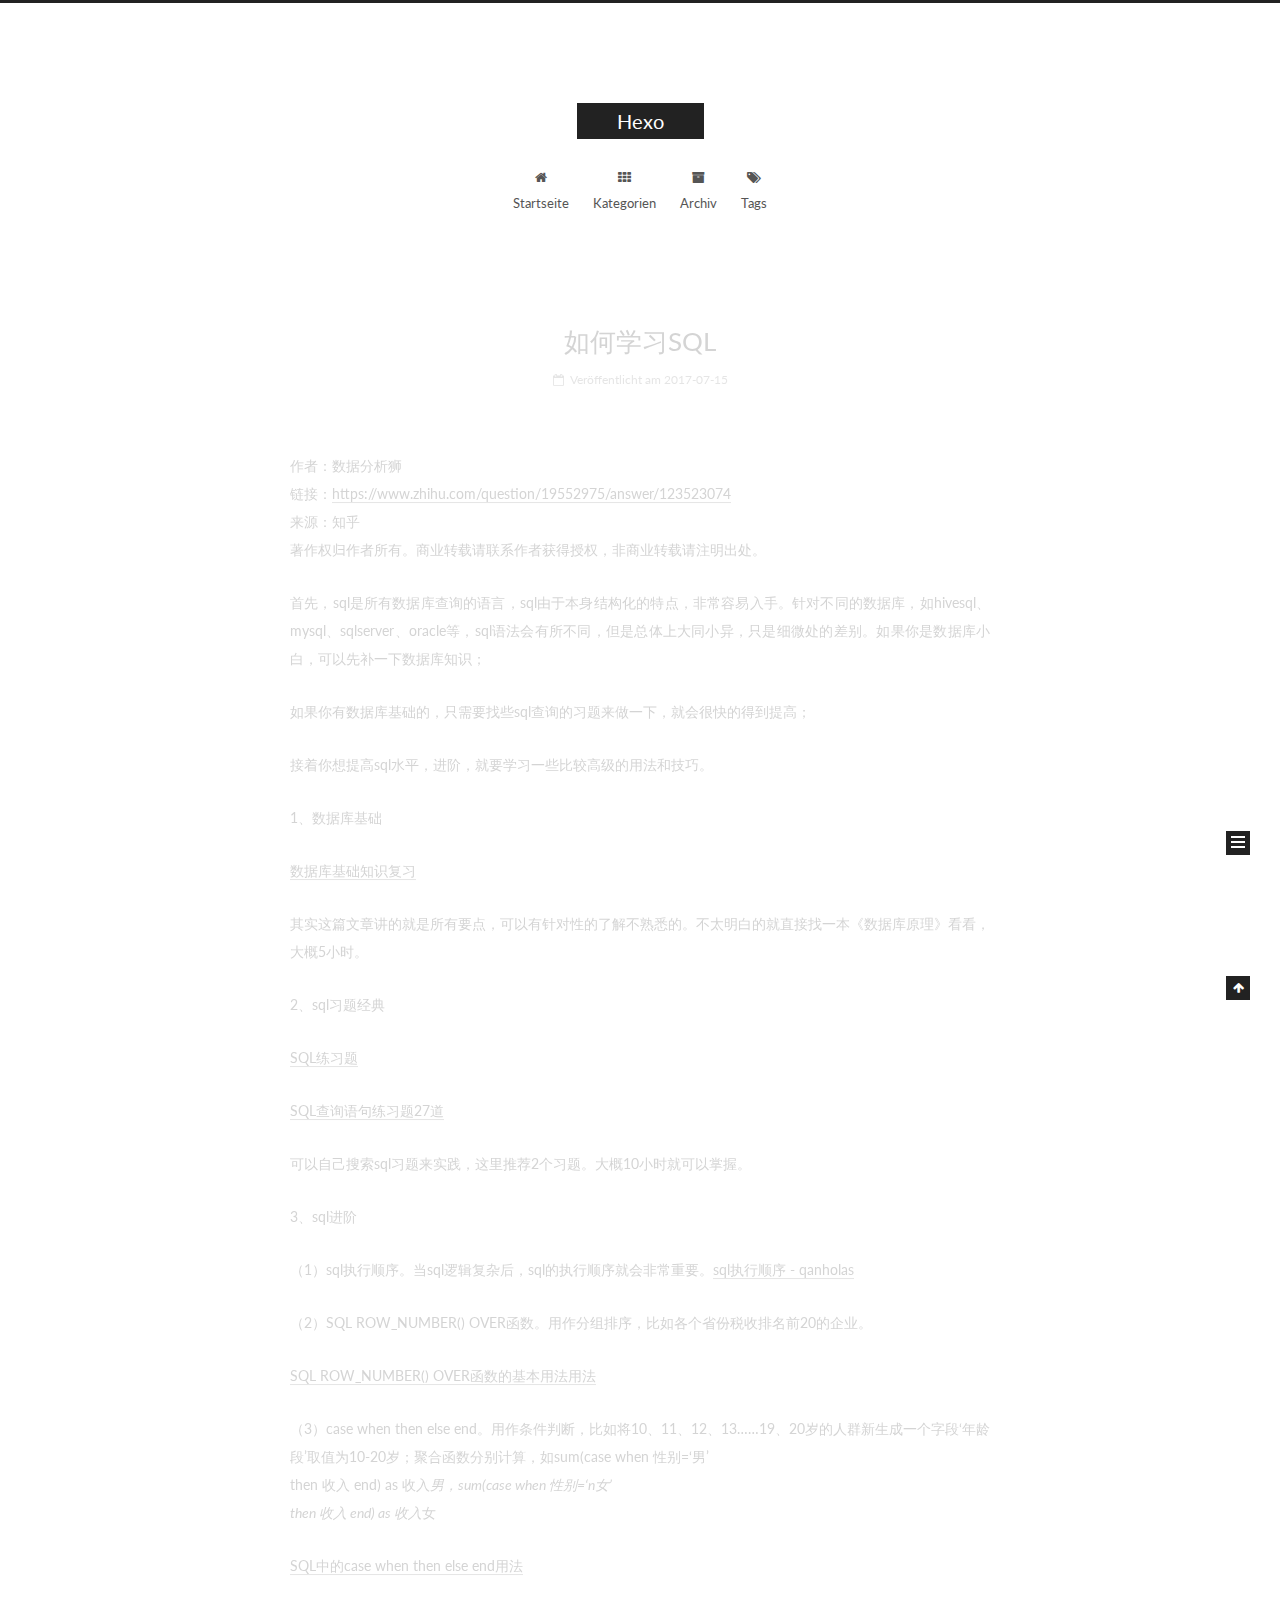
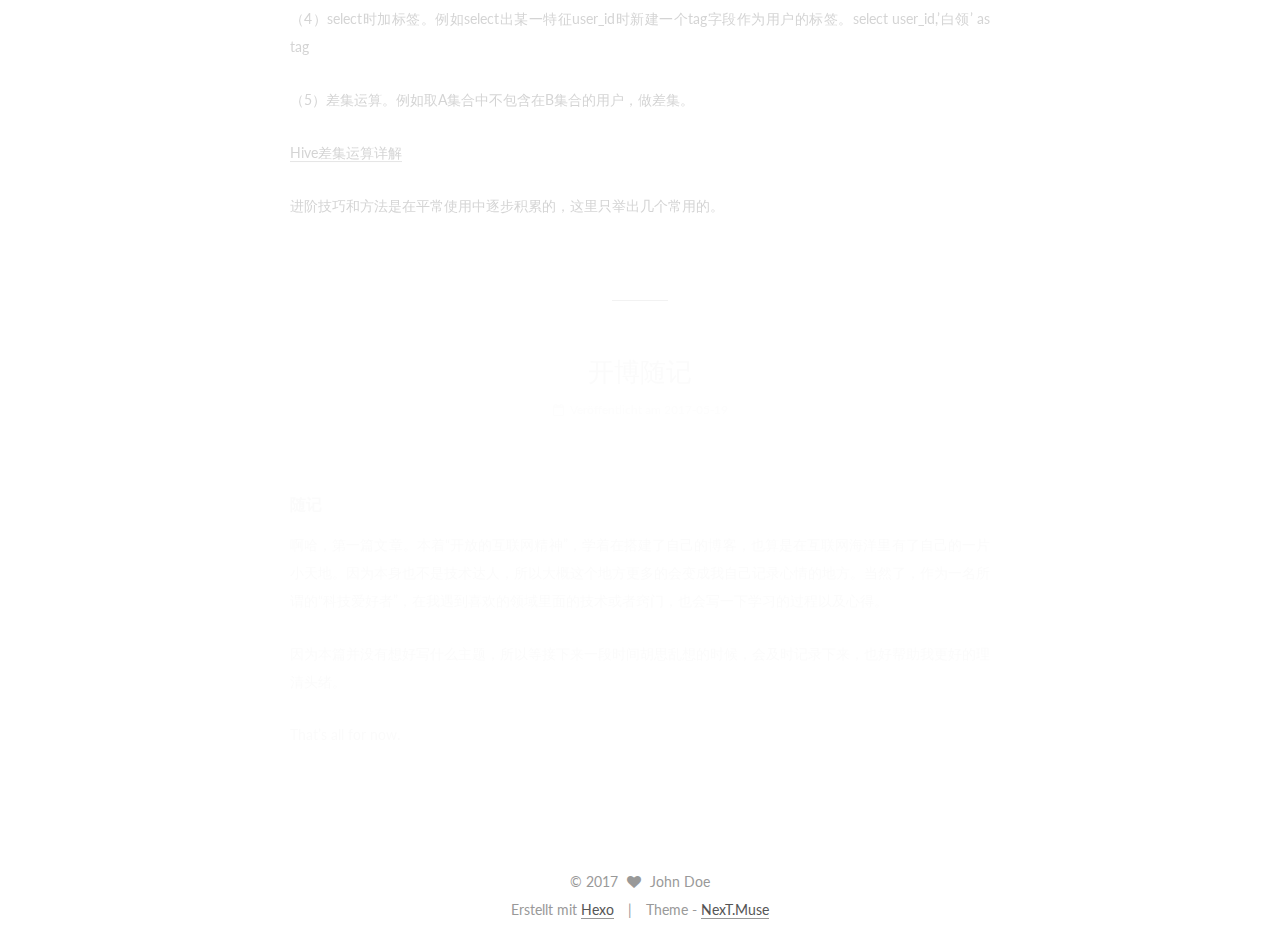
<file: index.html>
<!doctype html>



  


<html class="theme-next muse use-motion" lang="">
<head>
  <meta charset="UTF-8"/>
<meta http-equiv="X-UA-Compatible" content="IE=edge" />
<meta name="viewport" content="width=device-width, initial-scale=1, maximum-scale=1"/>









<meta http-equiv="Cache-Control" content="no-transform" />
<meta http-equiv="Cache-Control" content="no-siteapp" />















  
  
  <link href="/lib/fancybox/source/jquery.fancybox.css?v=2.1.5" rel="stylesheet" type="text/css" />




  
  
  
  

  
    
    
  

  

  

  

  

  
    
    
    <link href="//fonts.googleapis.com/css?family=Lato:300,300italic,400,400italic,700,700italic&subset=latin,latin-ext" rel="stylesheet" type="text/css">
  






<link href="/lib/font-awesome/css/font-awesome.min.css?v=4.6.2" rel="stylesheet" type="text/css" />

<link href="/css/main.css?v=5.1.1" rel="stylesheet" type="text/css" />


  <meta name="keywords" content="Hexo, NexT" />








  <link rel="shortcut icon" type="image/x-icon" href="/favicon.ico?v=5.1.1" />






<meta property="og:type" content="website">
<meta property="og:title" content="Hexo">
<meta property="og:url" content="http://haoyangliu.com/index.html">
<meta property="og:site_name" content="Hexo">
<meta name="twitter:card" content="summary">
<meta name="twitter:title" content="Hexo">



<script type="text/javascript" id="hexo.configurations">
  var NexT = window.NexT || {};
  var CONFIG = {
    root: '/',
    scheme: 'Muse',
    sidebar: {"position":"left","display":"post","offset":12,"offset_float":0,"b2t":false,"scrollpercent":false},
    fancybox: true,
    motion: true,
    duoshuo: {
      userId: '0',
      author: 'Author'
    },
    algolia: {
      applicationID: '',
      apiKey: '',
      indexName: '',
      hits: {"per_page":10},
      labels: {"input_placeholder":"Search for Posts","hits_empty":"We didn't find any results for the search: ${query}","hits_stats":"${hits} results found in ${time} ms"}
    }
  };
</script>



  <link rel="canonical" href="http://haoyangliu.com/"/>





  <title>Hexo</title>
  














</head>

<body itemscope itemtype="http://schema.org/WebPage" lang="">

  
  
    
  

  <div class="container sidebar-position-left 
   page-home 
 ">
    <div class="headband"></div>

    <header id="header" class="header" itemscope itemtype="http://schema.org/WPHeader">
      <div class="header-inner"><div class="site-brand-wrapper">
  <div class="site-meta ">
    

    <div class="custom-logo-site-title">
      <a href="/"  class="brand" rel="start">
        <span class="logo-line-before"><i></i></span>
        <span class="site-title">Hexo</span>
        <span class="logo-line-after"><i></i></span>
      </a>
    </div>
      
        <p class="site-subtitle"></p>
      
  </div>

  <div class="site-nav-toggle">
    <button>
      <span class="btn-bar"></span>
      <span class="btn-bar"></span>
      <span class="btn-bar"></span>
    </button>
  </div>
</div>

<nav class="site-nav">
  

  
    <ul id="menu" class="menu">
      
        
        <li class="menu-item menu-item-home">
          <a href="/" rel="section">
            
              <i class="menu-item-icon fa fa-fw fa-home"></i> <br />
            
            Startseite
          </a>
        </li>
      
        
        <li class="menu-item menu-item-categories">
          <a href="/生活 学习 转载 随记" rel="section">
            
              <i class="menu-item-icon fa fa-fw fa-th"></i> <br />
            
            Kategorien
          </a>
        </li>
      
        
        <li class="menu-item menu-item-archives">
          <a href="/archives/" rel="section">
            
              <i class="menu-item-icon fa fa-fw fa-archive"></i> <br />
            
            Archiv
          </a>
        </li>
      
        
        <li class="menu-item menu-item-tags">
          <a href="/tags/" rel="section">
            
              <i class="menu-item-icon fa fa-fw fa-tags"></i> <br />
            
            Tags
          </a>
        </li>
      

      
    </ul>
  

  
</nav>



 </div>
    </header>

    <main id="main" class="main">
      <div class="main-inner">
        <div class="content-wrap">
          <div id="content" class="content">
            
  <section id="posts" class="posts-expand">
    
      

  

  
  
  

  <article class="post post-type-normal " itemscope itemtype="http://schema.org/Article">
    <link itemprop="mainEntityOfPage" href="http://haoyangliu.com/2017/07/15/如何学习SQL/">

    <span hidden itemprop="author" itemscope itemtype="http://schema.org/Person">
      <meta itemprop="name" content="John Doe">
      <meta itemprop="description" content="">
      <meta itemprop="image" content="/images/avatar.gif">
    </span>

    <span hidden itemprop="publisher" itemscope itemtype="http://schema.org/Organization">
      <meta itemprop="name" content="Hexo">
    </span>

    
      <header class="post-header">

        
        
          <h1 class="post-title" itemprop="name headline">
                
                <a class="post-title-link" href="/2017/07/15/如何学习SQL/" itemprop="url">如何学习SQL</a></h1>
        

        <div class="post-meta">
          <span class="post-time">
            
              <span class="post-meta-item-icon">
                <i class="fa fa-calendar-o"></i>
              </span>
              
                <span class="post-meta-item-text">Veröffentlicht am</span>
              
              <time title="Post created" itemprop="dateCreated datePublished" datetime="2017-07-15T15:27:56-04:00">
                2017-07-15
              </time>
            

            

            
          </span>

          

          
            
          

          
          

          

          

          

        </div>
      </header>
    

    <div class="post-body" itemprop="articleBody">

      
      

      
        
          
            <p>作者：数据分析狮<br>链接：<a href="https://www.zhihu.com/question/19552975/answer/123523074" target="_blank" rel="external">https://www.zhihu.com/question/19552975/answer/123523074</a><br>来源：知乎<br>著作权归作者所有。商业转载请联系作者获得授权，非商业转载请注明出处。</p>
<p>首先，sql是所有数据库查询的语言，sql由于本身结构化的特点，非常容易入手。针对不同的数据库，如hivesql、mysql、sqlserver、oracle等，sql语法会有所不同，但是总体上大同小异，只是细微处的差别。如果你是数据库小白，可以先补一下数据库知识；</p>
<p>如果你有数据库基础的，只需要找些sql查询的习题来做一下，就会很快的得到提高；</p>
<p>接着你想提高sql水平，进阶，就要学习一些比较高级的用法和技巧。</p>
<p>1、数据库基础</p>
<p><a href="http://blog.csdn.net/yutianzuijin/article/details/12243751" target="_blank" rel="external">数据库基础知识复习</a></p>
<p>其实这篇文章讲的就是所有要点，可以有针对性的了解不熟悉的。不太明白的就直接找一本《数据库原理》看看，大概5小时。</p>
<p>2、sql习题经典</p>
<p><a href="http://blog.csdn.net/qaz13177_58_/article/details/5575711/" target="_blank" rel="external">SQL练习题</a></p>
<p><a href="https://link.zhihu.com/?target=http%3A//blog.csdn.net/friendan/article/details/8072668" target="_blank" rel="external">SQL查询语句练习题27道</a></p>
<p>可以自己搜索sql习题来实践，这里推荐2个习题。大概10小时就可以掌握。</p>
<p>3、sql进阶</p>
<p>（1）sql执行顺序。当sql逻辑复杂后，sql的执行顺序就会非常重要。<a href="https://link.zhihu.com/?target=http%3A//www.cnblogs.com/qanholas/archive/2010/10/24/1859924.html" target="_blank" rel="external">sql执行顺序 - qanholas</a></p>
<p>（2）SQL ROW_NUMBER() OVER函数。用作分组排序，比如各个省份税收排名前20的企业。</p>
<p><a href="https://link.zhihu.com/?target=http%3A//www.cnblogs.com/gy51Testing/archive/2012/07/26/2609832.html" target="_blank" rel="external">SQL ROW_NUMBER() OVER函数的基本用法用法</a></p>
<p>（3）case when then else end。用作条件判断，比如将10、11、12、13……19、20岁的人群新生成一个字段‘年龄段’取值为10-20岁；聚合函数分别计算，如sum(case when 性别=‘男’<br>then 收入 end) as 收入<em>男，sum(case when 性别=‘n女’<br>then 收入 end) as 收入</em>女</p>
<p><a href="https://link.zhihu.com/?target=http%3A//lj.soft.blog.163.com/blog/static/7940248120109215191358/" target="_blank" rel="external">SQL中的case when then else end用法</a></p>
<p>（4）select时加标签。例如select出某一特征user_id时新建一个tag字段作为用户的标签。select user_id,’白领’ as tag</p>
<p>（5）差集运算。例如取A集合中不包含在B集合的用户，做差集。</p>
<p><a href="https://link.zhihu.com/?target=http%3A//blog.csdn.net/dr_guo/article/details/51182626" target="_blank" rel="external">Hive差集运算详解</a></p>
<p>进阶技巧和方法是在平常使用中逐步积累的，这里只举出几个常用的。</p>

          
        
      
    </div>

    <div>
      
    </div>

    <div>
      
    </div>

    <div>
      
    </div>

    <footer class="post-footer">
      

      

      

      
      
        <div class="post-eof"></div>
      
    </footer>
  </article>


    
      

  

  
  
  

  <article class="post post-type-normal " itemscope itemtype="http://schema.org/Article">
    <link itemprop="mainEntityOfPage" href="http://haoyangliu.com/2017/05/19/开博随记/">

    <span hidden itemprop="author" itemscope itemtype="http://schema.org/Person">
      <meta itemprop="name" content="John Doe">
      <meta itemprop="description" content="">
      <meta itemprop="image" content="/images/avatar.gif">
    </span>

    <span hidden itemprop="publisher" itemscope itemtype="http://schema.org/Organization">
      <meta itemprop="name" content="Hexo">
    </span>

    
      <header class="post-header">

        
        
          <h1 class="post-title" itemprop="name headline">
                
                <a class="post-title-link" href="/2017/05/19/开博随记/" itemprop="url">开博随记</a></h1>
        

        <div class="post-meta">
          <span class="post-time">
            
              <span class="post-meta-item-icon">
                <i class="fa fa-calendar-o"></i>
              </span>
              
                <span class="post-meta-item-text">Veröffentlicht am</span>
              
              <time title="Post created" itemprop="dateCreated datePublished" datetime="2017-05-19T23:14:28-04:00">
                2017-05-19
              </time>
            

            

            
          </span>

          

          
            
          

          
          

          

          

          

        </div>
      </header>
    

    <div class="post-body" itemprop="articleBody">

      
      

      
        
          
            <h4 id="随记"><a href="#随记" class="headerlink" title="随记"></a>随记</h4><p>啊哈，第一篇文章。本着“开放的互联网精神”，学着在搭建了自己的博客，也算是在互联网海洋里有了自己的一片小天地。因为本身也不是技术达人，所以大概这个地方更多的会变成我自己记录心情的地方。当然了，作为一名所谓的“科技爱好者”，在我遇到喜欢的领域里面的技术或者窍门，也会写一下学习的过程以及心得。</p>
<p>因为本篇并没有想好写什么主题，所以等接下来一段时间胡思乱想的时候，会及时记录下来，也好帮助我更好的理清头绪。</p>
<p>That’s all for now.</p>

          
        
      
    </div>

    <div>
      
    </div>

    <div>
      
    </div>

    <div>
      
    </div>

    <footer class="post-footer">
      

      

      

      
      
        <div class="post-eof"></div>
      
    </footer>
  </article>


    
  </section>

  


          </div>
          


          

        </div>
        
          
  
  <div class="sidebar-toggle">
    <div class="sidebar-toggle-line-wrap">
      <span class="sidebar-toggle-line sidebar-toggle-line-first"></span>
      <span class="sidebar-toggle-line sidebar-toggle-line-middle"></span>
      <span class="sidebar-toggle-line sidebar-toggle-line-last"></span>
    </div>
  </div>

  <aside id="sidebar" class="sidebar">
    <div class="sidebar-inner">

      

      

      <section class="site-overview sidebar-panel sidebar-panel-active">
        <div class="site-author motion-element" itemprop="author" itemscope itemtype="http://schema.org/Person">
          <img class="site-author-image" itemprop="image"
               src="/images/avatar.gif"
               alt="John Doe" />
          <p class="site-author-name" itemprop="name">John Doe</p>
           
              <p class="site-description motion-element" itemprop="description"></p>
          
        </div>
        <nav class="site-state motion-element">

          
            <div class="site-state-item site-state-posts">
              <a href="/archives/">
                <span class="site-state-item-count">2</span>
                <span class="site-state-item-name">Artikel</span>
              </a>
            </div>
          

          

          
            
            
            <div class="site-state-item site-state-tags">
              
                <span class="site-state-item-count">2</span>
                <span class="site-state-item-name">Tags</span>
              
            </div>
          

        </nav>

        

        <div class="links-of-author motion-element">
          
        </div>

        
        

        
        

        


      </section>

      

      

    </div>
  </aside>


        
      </div>
    </main>

    <footer id="footer" class="footer">
      <div class="footer-inner">
        <div class="copyright" >
  
  &copy; 
  <span itemprop="copyrightYear">2017</span>
  <span class="with-love">
    <i class="fa fa-heart"></i>
  </span>
  <span class="author" itemprop="copyrightHolder">John Doe</span>
</div>


<div class="powered-by">
  Erstellt mit  <a class="theme-link" href="https://hexo.io">Hexo</a>
</div>

<div class="theme-info">
  Theme -
  <a class="theme-link" href="https://github.com/iissnan/hexo-theme-next">
    NexT.Muse
  </a>
</div>


        

        
      </div>
    </footer>

    
      <div class="back-to-top">
        <i class="fa fa-arrow-up"></i>
        
      </div>
    

  </div>

  

<script type="text/javascript">
  if (Object.prototype.toString.call(window.Promise) !== '[object Function]') {
    window.Promise = null;
  }
</script>









  












  
  <script type="text/javascript" src="/lib/jquery/index.js?v=2.1.3"></script>

  
  <script type="text/javascript" src="/lib/fastclick/lib/fastclick.min.js?v=1.0.6"></script>

  
  <script type="text/javascript" src="/lib/jquery_lazyload/jquery.lazyload.js?v=1.9.7"></script>

  
  <script type="text/javascript" src="/lib/velocity/velocity.min.js?v=1.2.1"></script>

  
  <script type="text/javascript" src="/lib/velocity/velocity.ui.min.js?v=1.2.1"></script>

  
  <script type="text/javascript" src="/lib/fancybox/source/jquery.fancybox.pack.js?v=2.1.5"></script>


  


  <script type="text/javascript" src="/js/src/utils.js?v=5.1.1"></script>

  <script type="text/javascript" src="/js/src/motion.js?v=5.1.1"></script>



  
  

  
    <script type="text/javascript" src="/js/src/scrollspy.js?v=5.1.1"></script>
<script type="text/javascript" src="/js/src/post-details.js?v=5.1.1"></script>

  

  


  <script type="text/javascript" src="/js/src/bootstrap.js?v=5.1.1"></script>



  


  




	





  





  





  






  





  

  

  

  

  

  

</body>
</html>
</file>
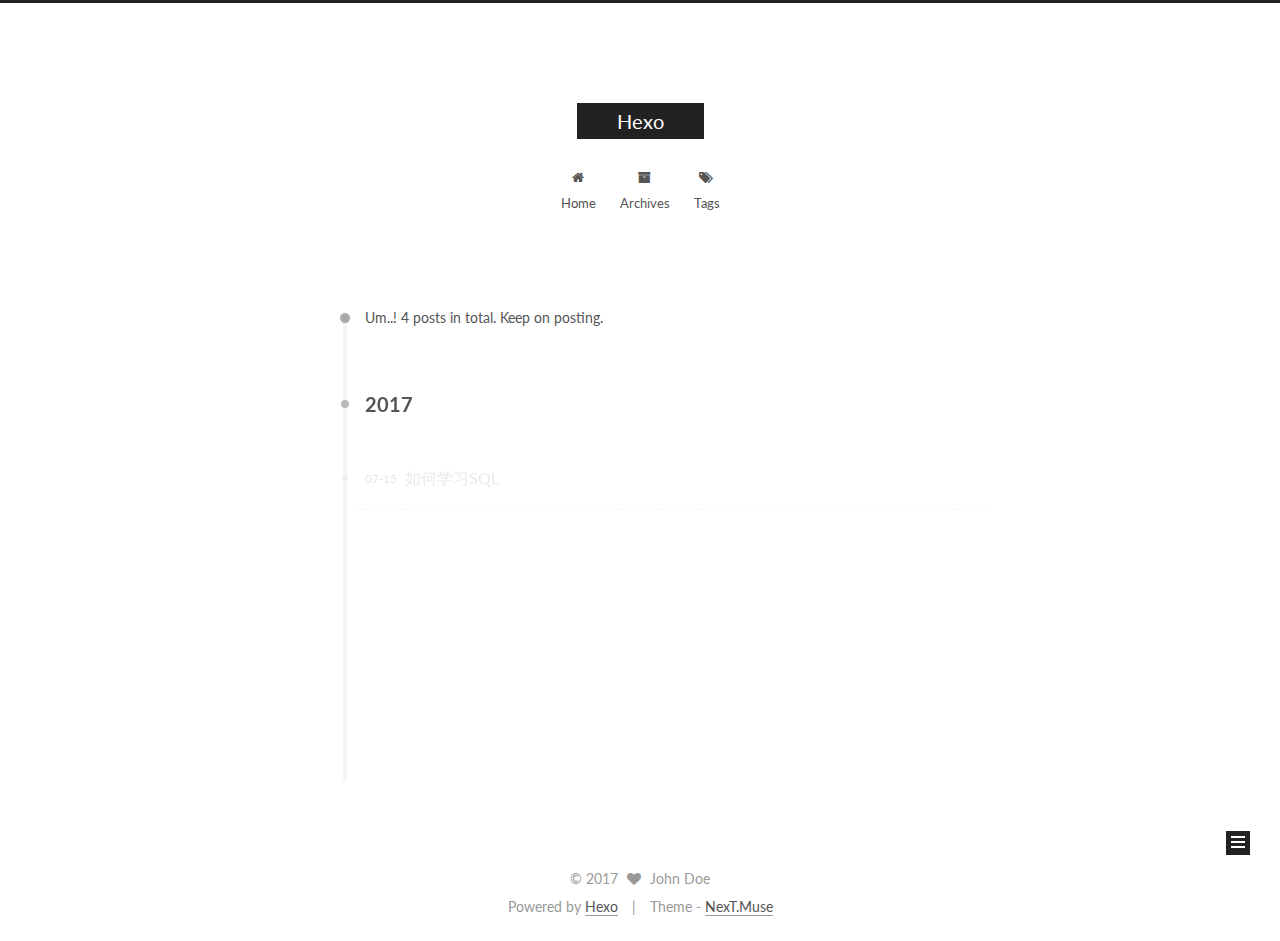
<file: archives/index.html>
<!doctype html>



  


<html class="theme-next muse use-motion" lang="">
<head>
  <meta charset="UTF-8"/>
<meta http-equiv="X-UA-Compatible" content="IE=edge" />
<meta name="viewport" content="width=device-width, initial-scale=1, maximum-scale=1"/>









<meta http-equiv="Cache-Control" content="no-transform" />
<meta http-equiv="Cache-Control" content="no-siteapp" />















  
  
  <link href="/lib/fancybox/source/jquery.fancybox.css?v=2.1.5" rel="stylesheet" type="text/css" />




  
  
  
  

  
    
    
  

  

  

  

  

  
    
    
    <link href="//fonts.googleapis.com/css?family=Lato:300,300italic,400,400italic,700,700italic&subset=latin,latin-ext" rel="stylesheet" type="text/css">
  






<link href="/lib/font-awesome/css/font-awesome.min.css?v=4.6.2" rel="stylesheet" type="text/css" />

<link href="/css/main.css?v=5.1.1" rel="stylesheet" type="text/css" />


  <meta name="keywords" content="Hexo, NexT" />








  <link rel="shortcut icon" type="image/x-icon" href="/favicon.ico?v=5.1.1" />






<meta property="og:type" content="website">
<meta property="og:title" content="Hexo">
<meta property="og:url" content="http://haoyangliu.com/archives/index.html">
<meta property="og:site_name" content="Hexo">
<meta name="twitter:card" content="summary">
<meta name="twitter:title" content="Hexo">



<script type="text/javascript" id="hexo.configurations">
  var NexT = window.NexT || {};
  var CONFIG = {
    root: '/',
    scheme: 'Muse',
    sidebar: {"position":"left","display":"post","offset":12,"offset_float":0,"b2t":false,"scrollpercent":false},
    fancybox: true,
    motion: true,
    duoshuo: {
      userId: '0',
      author: 'Author'
    },
    algolia: {
      applicationID: '',
      apiKey: '',
      indexName: '',
      hits: {"per_page":10},
      labels: {"input_placeholder":"Search for Posts","hits_empty":"We didn't find any results for the search: ${query}","hits_stats":"${hits} results found in ${time} ms"}
    }
  };
</script>



  <link rel="canonical" href="http://haoyangliu.com/archives/"/>





  <title>Archive | Hexo</title>
  














</head>

<body itemscope itemtype="http://schema.org/WebPage" lang="">

  
  
    
  

  <div class="container sidebar-position-left  page-archive  ">
    <div class="headband"></div>

    <header id="header" class="header" itemscope itemtype="http://schema.org/WPHeader">
      <div class="header-inner"><div class="site-brand-wrapper">
  <div class="site-meta ">
    

    <div class="custom-logo-site-title">
      <a href="/"  class="brand" rel="start">
        <span class="logo-line-before"><i></i></span>
        <span class="site-title">Hexo</span>
        <span class="logo-line-after"><i></i></span>
      </a>
    </div>
      
        <p class="site-subtitle"></p>
      
  </div>

  <div class="site-nav-toggle">
    <button>
      <span class="btn-bar"></span>
      <span class="btn-bar"></span>
      <span class="btn-bar"></span>
    </button>
  </div>
</div>

<nav class="site-nav">
  

  
    <ul id="menu" class="menu">
      
        
        <li class="menu-item menu-item-home">
          <a href="/" rel="section">
            
              <i class="menu-item-icon fa fa-fw fa-home"></i> <br />
            
            Home
          </a>
        </li>
      
        
        <li class="menu-item menu-item-archives">
          <a href="/archives/" rel="section">
            
              <i class="menu-item-icon fa fa-fw fa-archive"></i> <br />
            
            Archives
          </a>
        </li>
      
        
        <li class="menu-item menu-item-tags">
          <a href="/tags/" rel="section">
            
              <i class="menu-item-icon fa fa-fw fa-tags"></i> <br />
            
            Tags
          </a>
        </li>
      

      
    </ul>
  

  
</nav>



 </div>
    </header>

    <main id="main" class="main">
      <div class="main-inner">
        <div class="content-wrap">
          <div id="content" class="content">
            

  <section id="posts" class="posts-collapse">
    <span class="archive-move-on"></span>

    <span class="archive-page-counter">
      
      
      
        
      
      Um..! 4 posts in total. Keep on posting.
    </span>

    

      
      
      

      
        
        <div class="collection-title">
          <h2 class="archive-year motion-element" id="archive-year-2017">2017</h2>
        </div>
      
      

      

  <article class="post post-type-normal" itemscope itemtype="http://schema.org/Article">
    <header class="post-header">

      <h2 class="post-title">
        
            <a class="post-title-link" href="/2017/07/15/如何学习SQL/" itemprop="url">
              
                <span itemprop="name">如何学习SQL</span>
              
            </a>
        
      </h2>

      <div class="post-meta">
        <time class="post-time" itemprop="dateCreated"
              datetime="2017-07-15T15:27:56-04:00"
              content="2017-07-15" >
          07-15
        </time>
      </div>

    </header>
  </article>



    

      
      
      

      
      

      

  <article class="post post-type-normal" itemscope itemtype="http://schema.org/Article">
    <header class="post-header">

      <h2 class="post-title">
        
            <a class="post-title-link" href="/2017/07/07/对一些概念的理解/" itemprop="url">
              
                <span itemprop="name">对一些概念的理解</span>
              
            </a>
        
      </h2>

      <div class="post-meta">
        <time class="post-time" itemprop="dateCreated"
              datetime="2017-07-07T01:13:29-04:00"
              content="2017-07-07" >
          07-07
        </time>
      </div>

    </header>
  </article>



    

      
      
      

      
      

      

  <article class="post post-type-normal" itemscope itemtype="http://schema.org/Article">
    <header class="post-header">

      <h2 class="post-title">
        
            <a class="post-title-link" href="/2017/05/19/开博随记/" itemprop="url">
              
                <span itemprop="name">开博随记</span>
              
            </a>
        
      </h2>

      <div class="post-meta">
        <time class="post-time" itemprop="dateCreated"
              datetime="2017-05-19T23:14:28-04:00"
              content="2017-05-19" >
          05-19
        </time>
      </div>

    </header>
  </article>



    

      
      
      

      
      

      

  <article class="post post-type-normal" itemscope itemtype="http://schema.org/Article">
    <header class="post-header">

      <h2 class="post-title">
        
            <a class="post-title-link" href="/2017/05/19/hello-world/" itemprop="url">
              
                <span itemprop="name">Hello World</span>
              
            </a>
        
      </h2>

      <div class="post-meta">
        <time class="post-time" itemprop="dateCreated"
              datetime="2017-05-19T05:20:00-04:00"
              content="2017-05-19" >
          05-19
        </time>
      </div>

    </header>
  </article>



    

  </section>

  



          </div>
          


          

        </div>
        
          
  
  <div class="sidebar-toggle">
    <div class="sidebar-toggle-line-wrap">
      <span class="sidebar-toggle-line sidebar-toggle-line-first"></span>
      <span class="sidebar-toggle-line sidebar-toggle-line-middle"></span>
      <span class="sidebar-toggle-line sidebar-toggle-line-last"></span>
    </div>
  </div>

  <aside id="sidebar" class="sidebar">
    <div class="sidebar-inner">

      

      

      <section class="site-overview sidebar-panel sidebar-panel-active">
        <div class="site-author motion-element" itemprop="author" itemscope itemtype="http://schema.org/Person">
          <img class="site-author-image" itemprop="image"
               src="/images/avatar.gif"
               alt="John Doe" />
          <p class="site-author-name" itemprop="name">John Doe</p>
           
              <p class="site-description motion-element" itemprop="description"></p>
          
        </div>
        <nav class="site-state motion-element">

          
            <div class="site-state-item site-state-posts">
              <a href="/archives/">
                <span class="site-state-item-count">4</span>
                <span class="site-state-item-name">posts</span>
              </a>
            </div>
          

          

          

        </nav>

        

        <div class="links-of-author motion-element">
          
        </div>

        
        

        
        

        


      </section>

      

      

    </div>
  </aside>


        
      </div>
    </main>

    <footer id="footer" class="footer">
      <div class="footer-inner">
        <div class="copyright" >
  
  &copy; 
  <span itemprop="copyrightYear">2017</span>
  <span class="with-love">
    <i class="fa fa-heart"></i>
  </span>
  <span class="author" itemprop="copyrightHolder">John Doe</span>
</div>


<div class="powered-by">
  Powered by <a class="theme-link" href="https://hexo.io">Hexo</a>
</div>

<div class="theme-info">
  Theme -
  <a class="theme-link" href="https://github.com/iissnan/hexo-theme-next">
    NexT.Muse
  </a>
</div>


        

        
      </div>
    </footer>

    
      <div class="back-to-top">
        <i class="fa fa-arrow-up"></i>
        
      </div>
    

  </div>

  

<script type="text/javascript">
  if (Object.prototype.toString.call(window.Promise) !== '[object Function]') {
    window.Promise = null;
  }
</script>









  












  
  <script type="text/javascript" src="/lib/jquery/index.js?v=2.1.3"></script>

  
  <script type="text/javascript" src="/lib/fastclick/lib/fastclick.min.js?v=1.0.6"></script>

  
  <script type="text/javascript" src="/lib/jquery_lazyload/jquery.lazyload.js?v=1.9.7"></script>

  
  <script type="text/javascript" src="/lib/velocity/velocity.min.js?v=1.2.1"></script>

  
  <script type="text/javascript" src="/lib/velocity/velocity.ui.min.js?v=1.2.1"></script>

  
  <script type="text/javascript" src="/lib/fancybox/source/jquery.fancybox.pack.js?v=2.1.5"></script>


  


  <script type="text/javascript" src="/js/src/utils.js?v=5.1.1"></script>

  <script type="text/javascript" src="/js/src/motion.js?v=5.1.1"></script>



  
  

  
  
    <script type="text/javascript" id="motion.page.archive">
      $('.archive-year').velocity('transition.slideLeftIn');
    </script>
  


  


  <script type="text/javascript" src="/js/src/bootstrap.js?v=5.1.1"></script>



  


  




	





  





  





  






  





  

  

  

  

  

  

</body>
</html>
</file>
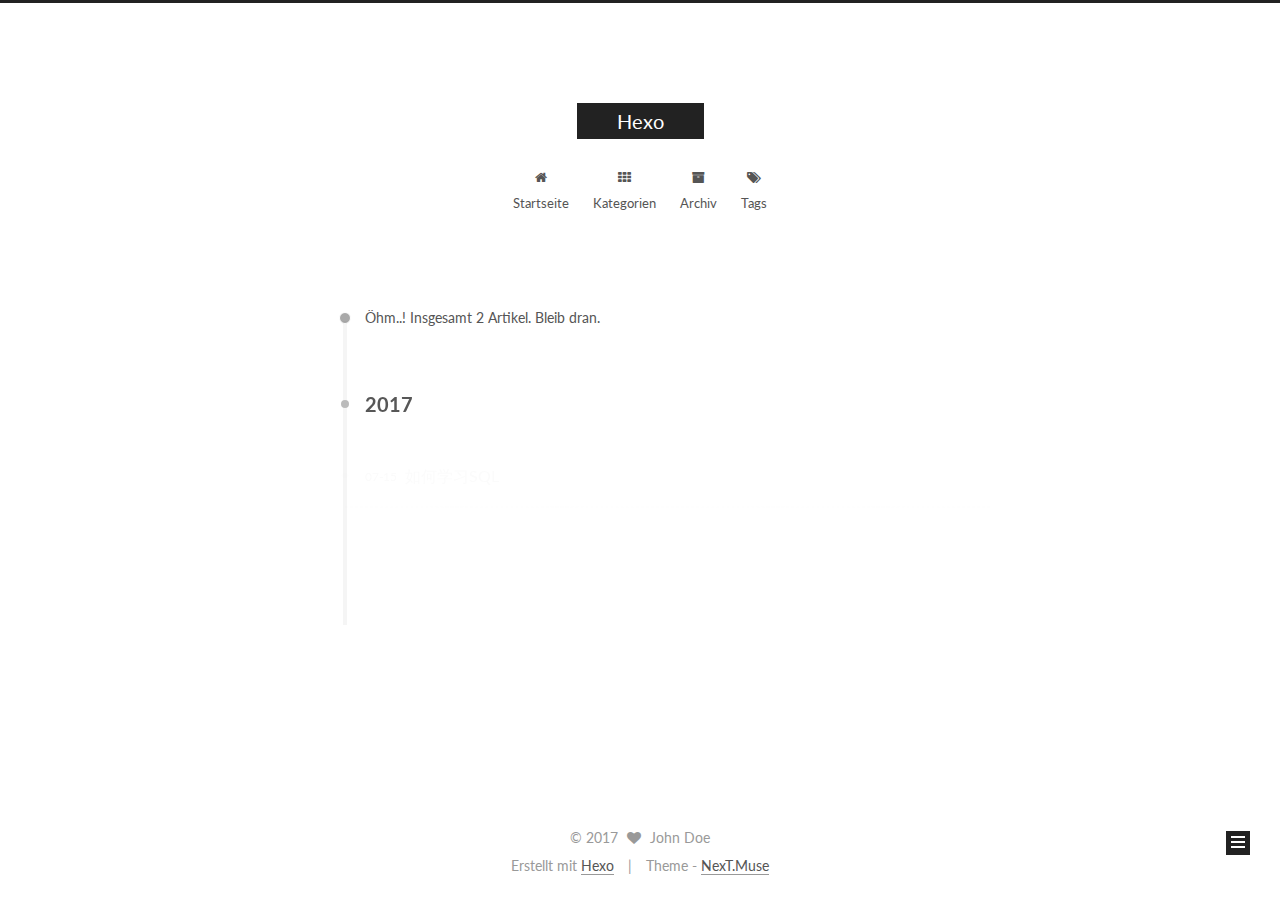
<file: archives/2017/index.html>
<!doctype html>



  


<html class="theme-next muse use-motion" lang="">
<head>
  <meta charset="UTF-8"/>
<meta http-equiv="X-UA-Compatible" content="IE=edge" />
<meta name="viewport" content="width=device-width, initial-scale=1, maximum-scale=1"/>









<meta http-equiv="Cache-Control" content="no-transform" />
<meta http-equiv="Cache-Control" content="no-siteapp" />















  
  
  <link href="/lib/fancybox/source/jquery.fancybox.css?v=2.1.5" rel="stylesheet" type="text/css" />




  
  
  
  

  
    
    
  

  

  

  

  

  
    
    
    <link href="//fonts.googleapis.com/css?family=Lato:300,300italic,400,400italic,700,700italic&subset=latin,latin-ext" rel="stylesheet" type="text/css">
  






<link href="/lib/font-awesome/css/font-awesome.min.css?v=4.6.2" rel="stylesheet" type="text/css" />

<link href="/css/main.css?v=5.1.1" rel="stylesheet" type="text/css" />


  <meta name="keywords" content="Hexo, NexT" />








  <link rel="shortcut icon" type="image/x-icon" href="/favicon.ico?v=5.1.1" />






<meta property="og:type" content="website">
<meta property="og:title" content="Hexo">
<meta property="og:url" content="http://haoyangliu.com/archives/2017/index.html">
<meta property="og:site_name" content="Hexo">
<meta name="twitter:card" content="summary">
<meta name="twitter:title" content="Hexo">



<script type="text/javascript" id="hexo.configurations">
  var NexT = window.NexT || {};
  var CONFIG = {
    root: '/',
    scheme: 'Muse',
    sidebar: {"position":"left","display":"post","offset":12,"offset_float":0,"b2t":false,"scrollpercent":false},
    fancybox: true,
    motion: true,
    duoshuo: {
      userId: '0',
      author: 'Author'
    },
    algolia: {
      applicationID: '',
      apiKey: '',
      indexName: '',
      hits: {"per_page":10},
      labels: {"input_placeholder":"Search for Posts","hits_empty":"We didn't find any results for the search: ${query}","hits_stats":"${hits} results found in ${time} ms"}
    }
  };
</script>



  <link rel="canonical" href="http://haoyangliu.com/archives/2017/"/>





  <title>Archiv | Hexo</title>
  














</head>

<body itemscope itemtype="http://schema.org/WebPage" lang="">

  
  
    
  

  <div class="container sidebar-position-left  page-archive  ">
    <div class="headband"></div>

    <header id="header" class="header" itemscope itemtype="http://schema.org/WPHeader">
      <div class="header-inner"><div class="site-brand-wrapper">
  <div class="site-meta ">
    

    <div class="custom-logo-site-title">
      <a href="/"  class="brand" rel="start">
        <span class="logo-line-before"><i></i></span>
        <span class="site-title">Hexo</span>
        <span class="logo-line-after"><i></i></span>
      </a>
    </div>
      
        <p class="site-subtitle"></p>
      
  </div>

  <div class="site-nav-toggle">
    <button>
      <span class="btn-bar"></span>
      <span class="btn-bar"></span>
      <span class="btn-bar"></span>
    </button>
  </div>
</div>

<nav class="site-nav">
  

  
    <ul id="menu" class="menu">
      
        
        <li class="menu-item menu-item-home">
          <a href="/" rel="section">
            
              <i class="menu-item-icon fa fa-fw fa-home"></i> <br />
            
            Startseite
          </a>
        </li>
      
        
        <li class="menu-item menu-item-categories">
          <a href="/生活 学习 转载 随记" rel="section">
            
              <i class="menu-item-icon fa fa-fw fa-th"></i> <br />
            
            Kategorien
          </a>
        </li>
      
        
        <li class="menu-item menu-item-archives">
          <a href="/archives/" rel="section">
            
              <i class="menu-item-icon fa fa-fw fa-archive"></i> <br />
            
            Archiv
          </a>
        </li>
      
        
        <li class="menu-item menu-item-tags">
          <a href="/tags/" rel="section">
            
              <i class="menu-item-icon fa fa-fw fa-tags"></i> <br />
            
            Tags
          </a>
        </li>
      

      
    </ul>
  

  
</nav>



 </div>
    </header>

    <main id="main" class="main">
      <div class="main-inner">
        <div class="content-wrap">
          <div id="content" class="content">
            

  <section id="posts" class="posts-collapse">
    <span class="archive-move-on"></span>

    <span class="archive-page-counter">
      
      
      
        
      
      Öhm..! Insgesamt 2 Artikel. Bleib dran.
    </span>

    

      
      
      

      
        
        <div class="collection-title">
          <h2 class="archive-year motion-element" id="archive-year-2017">2017</h2>
        </div>
      
      

      

  <article class="post post-type-normal" itemscope itemtype="http://schema.org/Article">
    <header class="post-header">

      <h2 class="post-title">
        
            <a class="post-title-link" href="/2017/07/15/如何学习SQL/" itemprop="url">
              
                <span itemprop="name">如何学习SQL</span>
              
            </a>
        
      </h2>

      <div class="post-meta">
        <time class="post-time" itemprop="dateCreated"
              datetime="2017-07-15T15:27:56-04:00"
              content="2017-07-15" >
          07-15
        </time>
      </div>

    </header>
  </article>



    

      
      
      

      
      

      

  <article class="post post-type-normal" itemscope itemtype="http://schema.org/Article">
    <header class="post-header">

      <h2 class="post-title">
        
            <a class="post-title-link" href="/2017/05/19/开博随记/" itemprop="url">
              
                <span itemprop="name">开博随记</span>
              
            </a>
        
      </h2>

      <div class="post-meta">
        <time class="post-time" itemprop="dateCreated"
              datetime="2017-05-19T23:14:28-04:00"
              content="2017-05-19" >
          05-19
        </time>
      </div>

    </header>
  </article>



    

  </section>

  



          </div>
          


          

        </div>
        
          
  
  <div class="sidebar-toggle">
    <div class="sidebar-toggle-line-wrap">
      <span class="sidebar-toggle-line sidebar-toggle-line-first"></span>
      <span class="sidebar-toggle-line sidebar-toggle-line-middle"></span>
      <span class="sidebar-toggle-line sidebar-toggle-line-last"></span>
    </div>
  </div>

  <aside id="sidebar" class="sidebar">
    <div class="sidebar-inner">

      

      

      <section class="site-overview sidebar-panel sidebar-panel-active">
        <div class="site-author motion-element" itemprop="author" itemscope itemtype="http://schema.org/Person">
          <img class="site-author-image" itemprop="image"
               src="/images/avatar.gif"
               alt="John Doe" />
          <p class="site-author-name" itemprop="name">John Doe</p>
           
              <p class="site-description motion-element" itemprop="description"></p>
          
        </div>
        <nav class="site-state motion-element">

          
            <div class="site-state-item site-state-posts">
              <a href="/archives/">
                <span class="site-state-item-count">2</span>
                <span class="site-state-item-name">Artikel</span>
              </a>
            </div>
          

          

          
            
            
            <div class="site-state-item site-state-tags">
              
                <span class="site-state-item-count">2</span>
                <span class="site-state-item-name">Tags</span>
              
            </div>
          

        </nav>

        

        <div class="links-of-author motion-element">
          
        </div>

        
        

        
        

        


      </section>

      

      

    </div>
  </aside>


        
      </div>
    </main>

    <footer id="footer" class="footer">
      <div class="footer-inner">
        <div class="copyright" >
  
  &copy; 
  <span itemprop="copyrightYear">2017</span>
  <span class="with-love">
    <i class="fa fa-heart"></i>
  </span>
  <span class="author" itemprop="copyrightHolder">John Doe</span>
</div>


<div class="powered-by">
  Erstellt mit  <a class="theme-link" href="https://hexo.io">Hexo</a>
</div>

<div class="theme-info">
  Theme -
  <a class="theme-link" href="https://github.com/iissnan/hexo-theme-next">
    NexT.Muse
  </a>
</div>


        

        
      </div>
    </footer>

    
      <div class="back-to-top">
        <i class="fa fa-arrow-up"></i>
        
      </div>
    

  </div>

  

<script type="text/javascript">
  if (Object.prototype.toString.call(window.Promise) !== '[object Function]') {
    window.Promise = null;
  }
</script>









  












  
  <script type="text/javascript" src="/lib/jquery/index.js?v=2.1.3"></script>

  
  <script type="text/javascript" src="/lib/fastclick/lib/fastclick.min.js?v=1.0.6"></script>

  
  <script type="text/javascript" src="/lib/jquery_lazyload/jquery.lazyload.js?v=1.9.7"></script>

  
  <script type="text/javascript" src="/lib/velocity/velocity.min.js?v=1.2.1"></script>

  
  <script type="text/javascript" src="/lib/velocity/velocity.ui.min.js?v=1.2.1"></script>

  
  <script type="text/javascript" src="/lib/fancybox/source/jquery.fancybox.pack.js?v=2.1.5"></script>


  


  <script type="text/javascript" src="/js/src/utils.js?v=5.1.1"></script>

  <script type="text/javascript" src="/js/src/motion.js?v=5.1.1"></script>



  
  

  
  
    <script type="text/javascript" id="motion.page.archive">
      $('.archive-year').velocity('transition.slideLeftIn');
    </script>
  


  


  <script type="text/javascript" src="/js/src/bootstrap.js?v=5.1.1"></script>



  


  




	





  





  





  






  





  

  

  

  

  

  

</body>
</html>
</file>
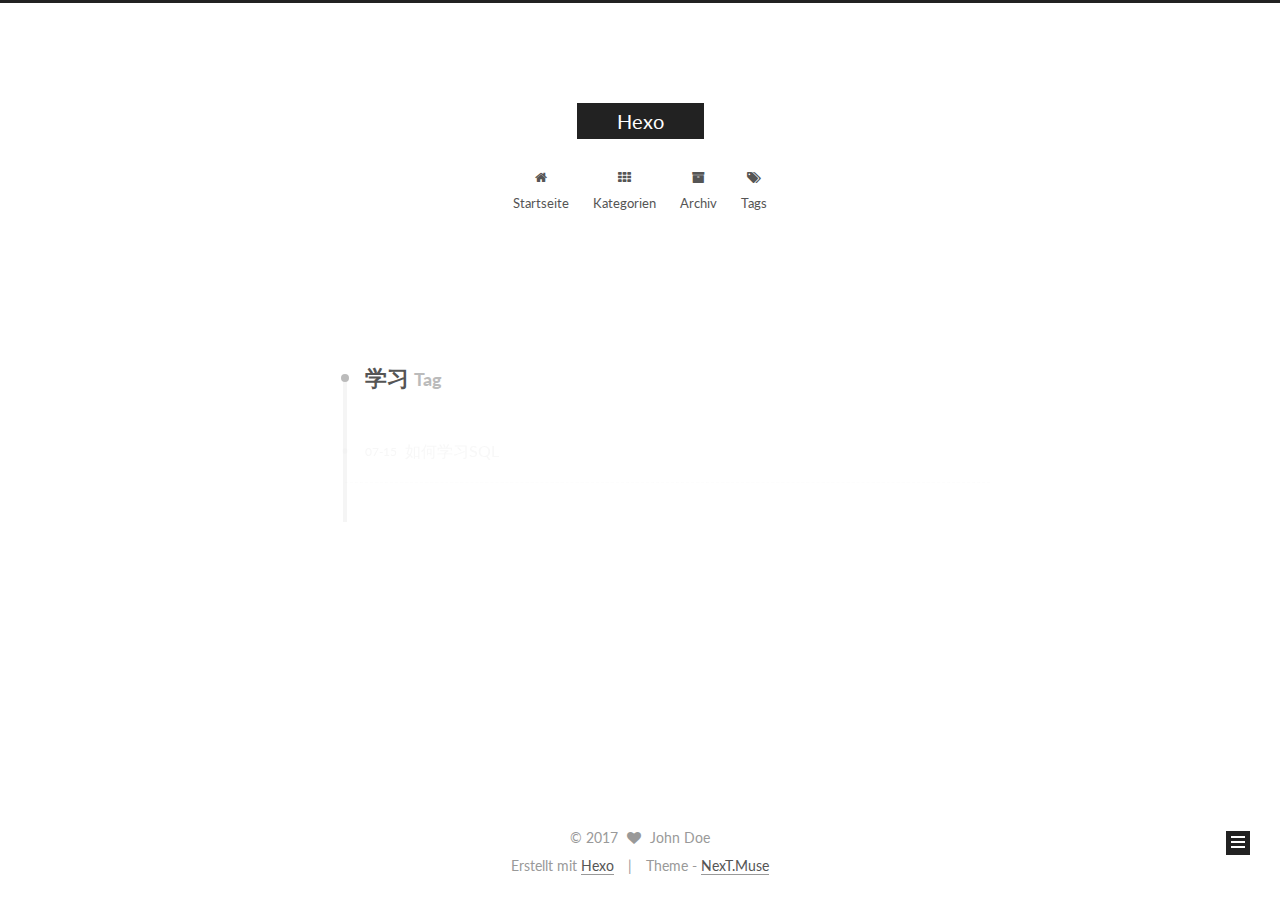
<file: tags/学习/index.html>
<!doctype html>



  


<html class="theme-next muse use-motion" lang="">
<head>
  <meta charset="UTF-8"/>
<meta http-equiv="X-UA-Compatible" content="IE=edge" />
<meta name="viewport" content="width=device-width, initial-scale=1, maximum-scale=1"/>









<meta http-equiv="Cache-Control" content="no-transform" />
<meta http-equiv="Cache-Control" content="no-siteapp" />















  
  
  <link href="/lib/fancybox/source/jquery.fancybox.css?v=2.1.5" rel="stylesheet" type="text/css" />




  
  
  
  

  
    
    
  

  

  

  

  

  
    
    
    <link href="//fonts.googleapis.com/css?family=Lato:300,300italic,400,400italic,700,700italic&subset=latin,latin-ext" rel="stylesheet" type="text/css">
  






<link href="/lib/font-awesome/css/font-awesome.min.css?v=4.6.2" rel="stylesheet" type="text/css" />

<link href="/css/main.css?v=5.1.1" rel="stylesheet" type="text/css" />


  <meta name="keywords" content="Hexo, NexT" />








  <link rel="shortcut icon" type="image/x-icon" href="/favicon.ico?v=5.1.1" />






<meta property="og:type" content="website">
<meta property="og:title" content="Hexo">
<meta property="og:url" content="http://haoyangliu.com/tags/学习/index.html">
<meta property="og:site_name" content="Hexo">
<meta name="twitter:card" content="summary">
<meta name="twitter:title" content="Hexo">



<script type="text/javascript" id="hexo.configurations">
  var NexT = window.NexT || {};
  var CONFIG = {
    root: '/',
    scheme: 'Muse',
    sidebar: {"position":"left","display":"post","offset":12,"offset_float":0,"b2t":false,"scrollpercent":false},
    fancybox: true,
    motion: true,
    duoshuo: {
      userId: '0',
      author: 'Author'
    },
    algolia: {
      applicationID: '',
      apiKey: '',
      indexName: '',
      hits: {"per_page":10},
      labels: {"input_placeholder":"Search for Posts","hits_empty":"We didn't find any results for the search: ${query}","hits_stats":"${hits} results found in ${time} ms"}
    }
  };
</script>



  <link rel="canonical" href="http://haoyangliu.com/tags/学习/"/>





  <title>Tag: 学习 | Hexo</title>
  














</head>

<body itemscope itemtype="http://schema.org/WebPage" lang="">

  
  
    
  

  <div class="container sidebar-position-left  ">
    <div class="headband"></div>

    <header id="header" class="header" itemscope itemtype="http://schema.org/WPHeader">
      <div class="header-inner"><div class="site-brand-wrapper">
  <div class="site-meta ">
    

    <div class="custom-logo-site-title">
      <a href="/"  class="brand" rel="start">
        <span class="logo-line-before"><i></i></span>
        <span class="site-title">Hexo</span>
        <span class="logo-line-after"><i></i></span>
      </a>
    </div>
      
        <p class="site-subtitle"></p>
      
  </div>

  <div class="site-nav-toggle">
    <button>
      <span class="btn-bar"></span>
      <span class="btn-bar"></span>
      <span class="btn-bar"></span>
    </button>
  </div>
</div>

<nav class="site-nav">
  

  
    <ul id="menu" class="menu">
      
        
        <li class="menu-item menu-item-home">
          <a href="/" rel="section">
            
              <i class="menu-item-icon fa fa-fw fa-home"></i> <br />
            
            Startseite
          </a>
        </li>
      
        
        <li class="menu-item menu-item-categories">
          <a href="/生活 学习 转载 随记" rel="section">
            
              <i class="menu-item-icon fa fa-fw fa-th"></i> <br />
            
            Kategorien
          </a>
        </li>
      
        
        <li class="menu-item menu-item-archives">
          <a href="/archives/" rel="section">
            
              <i class="menu-item-icon fa fa-fw fa-archive"></i> <br />
            
            Archiv
          </a>
        </li>
      
        
        <li class="menu-item menu-item-tags">
          <a href="/tags/" rel="section">
            
              <i class="menu-item-icon fa fa-fw fa-tags"></i> <br />
            
            Tags
          </a>
        </li>
      

      
    </ul>
  

  
</nav>



 </div>
    </header>

    <main id="main" class="main">
      <div class="main-inner">
        <div class="content-wrap">
          <div id="content" class="content">
            

  <div id="posts" class="posts-collapse">
    <div class="collection-title">
      <h1>学习<small>Tag</small>
      </h1>
    </div>

    
      

  <article class="post post-type-normal" itemscope itemtype="http://schema.org/Article">
    <header class="post-header">

      <h2 class="post-title">
        
            <a class="post-title-link" href="/2017/07/15/如何学习SQL/" itemprop="url">
              
                <span itemprop="name">如何学习SQL</span>
              
            </a>
        
      </h2>

      <div class="post-meta">
        <time class="post-time" itemprop="dateCreated"
              datetime="2017-07-15T15:27:56-04:00"
              content="2017-07-15" >
          07-15
        </time>
      </div>

    </header>
  </article>


    
  </div>

  


          </div>
          


          

        </div>
        
          
  
  <div class="sidebar-toggle">
    <div class="sidebar-toggle-line-wrap">
      <span class="sidebar-toggle-line sidebar-toggle-line-first"></span>
      <span class="sidebar-toggle-line sidebar-toggle-line-middle"></span>
      <span class="sidebar-toggle-line sidebar-toggle-line-last"></span>
    </div>
  </div>

  <aside id="sidebar" class="sidebar">
    <div class="sidebar-inner">

      

      

      <section class="site-overview sidebar-panel sidebar-panel-active">
        <div class="site-author motion-element" itemprop="author" itemscope itemtype="http://schema.org/Person">
          <img class="site-author-image" itemprop="image"
               src="/images/avatar.gif"
               alt="John Doe" />
          <p class="site-author-name" itemprop="name">John Doe</p>
           
              <p class="site-description motion-element" itemprop="description"></p>
          
        </div>
        <nav class="site-state motion-element">

          
            <div class="site-state-item site-state-posts">
              <a href="/archives/">
                <span class="site-state-item-count">2</span>
                <span class="site-state-item-name">Artikel</span>
              </a>
            </div>
          

          

          
            
            
            <div class="site-state-item site-state-tags">
              
                <span class="site-state-item-count">2</span>
                <span class="site-state-item-name">Tags</span>
              
            </div>
          

        </nav>

        

        <div class="links-of-author motion-element">
          
        </div>

        
        

        
        

        


      </section>

      

      

    </div>
  </aside>


        
      </div>
    </main>

    <footer id="footer" class="footer">
      <div class="footer-inner">
        <div class="copyright" >
  
  &copy; 
  <span itemprop="copyrightYear">2017</span>
  <span class="with-love">
    <i class="fa fa-heart"></i>
  </span>
  <span class="author" itemprop="copyrightHolder">John Doe</span>
</div>


<div class="powered-by">
  Erstellt mit  <a class="theme-link" href="https://hexo.io">Hexo</a>
</div>

<div class="theme-info">
  Theme -
  <a class="theme-link" href="https://github.com/iissnan/hexo-theme-next">
    NexT.Muse
  </a>
</div>


        

        
      </div>
    </footer>

    
      <div class="back-to-top">
        <i class="fa fa-arrow-up"></i>
        
      </div>
    

  </div>

  

<script type="text/javascript">
  if (Object.prototype.toString.call(window.Promise) !== '[object Function]') {
    window.Promise = null;
  }
</script>









  












  
  <script type="text/javascript" src="/lib/jquery/index.js?v=2.1.3"></script>

  
  <script type="text/javascript" src="/lib/fastclick/lib/fastclick.min.js?v=1.0.6"></script>

  
  <script type="text/javascript" src="/lib/jquery_lazyload/jquery.lazyload.js?v=1.9.7"></script>

  
  <script type="text/javascript" src="/lib/velocity/velocity.min.js?v=1.2.1"></script>

  
  <script type="text/javascript" src="/lib/velocity/velocity.ui.min.js?v=1.2.1"></script>

  
  <script type="text/javascript" src="/lib/fancybox/source/jquery.fancybox.pack.js?v=2.1.5"></script>


  


  <script type="text/javascript" src="/js/src/utils.js?v=5.1.1"></script>

  <script type="text/javascript" src="/js/src/motion.js?v=5.1.1"></script>



  
  

  
    <script type="text/javascript" src="/js/src/scrollspy.js?v=5.1.1"></script>
<script type="text/javascript" src="/js/src/post-details.js?v=5.1.1"></script>

  

  


  <script type="text/javascript" src="/js/src/bootstrap.js?v=5.1.1"></script>



  


  




	





  





  





  






  





  

  

  

  

  

  

</body>
</html>
</file>
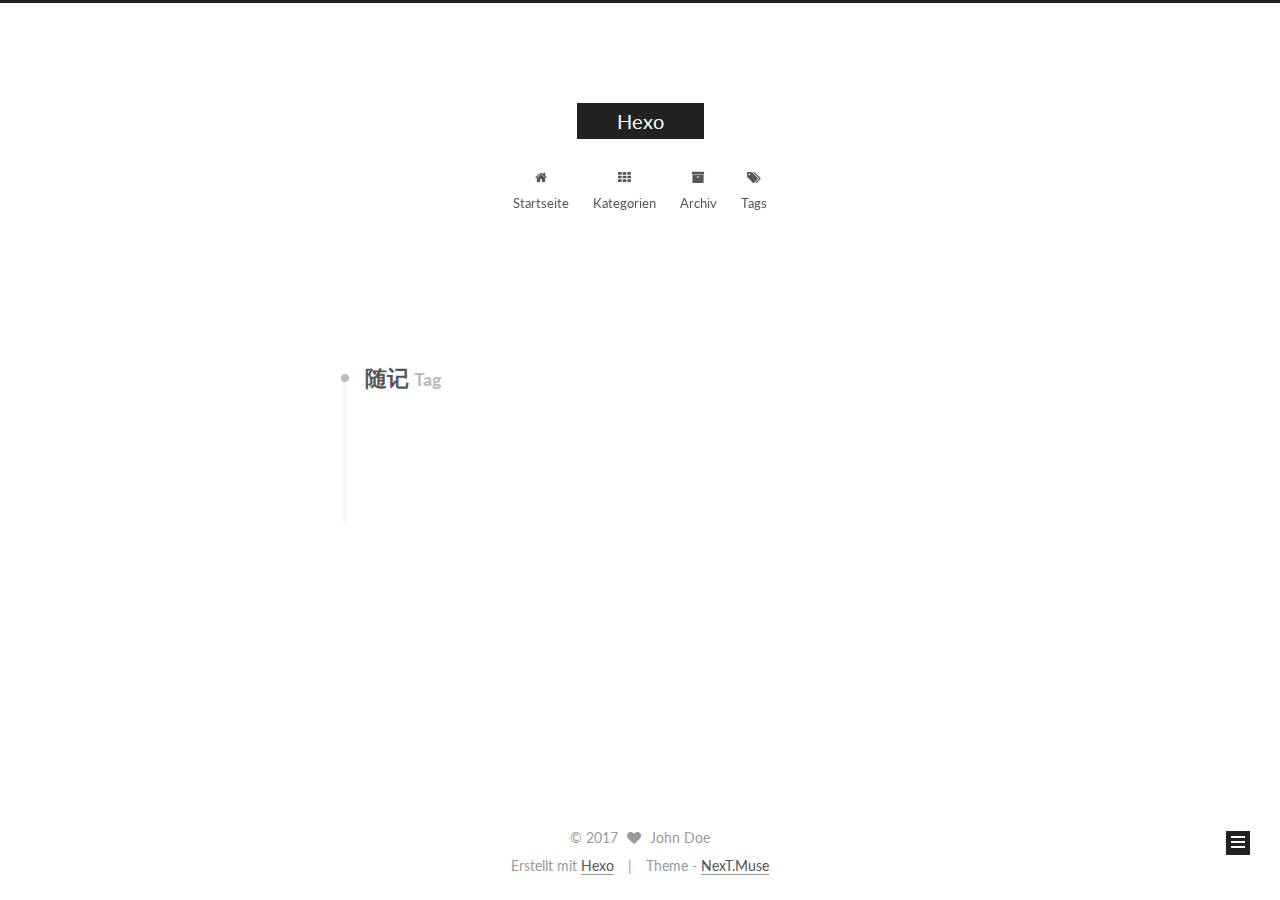
<file: tags/随记/index.html>
<!doctype html>



  


<html class="theme-next muse use-motion" lang="">
<head>
  <meta charset="UTF-8"/>
<meta http-equiv="X-UA-Compatible" content="IE=edge" />
<meta name="viewport" content="width=device-width, initial-scale=1, maximum-scale=1"/>









<meta http-equiv="Cache-Control" content="no-transform" />
<meta http-equiv="Cache-Control" content="no-siteapp" />















  
  
  <link href="/lib/fancybox/source/jquery.fancybox.css?v=2.1.5" rel="stylesheet" type="text/css" />




  
  
  
  

  
    
    
  

  

  

  

  

  
    
    
    <link href="//fonts.googleapis.com/css?family=Lato:300,300italic,400,400italic,700,700italic&subset=latin,latin-ext" rel="stylesheet" type="text/css">
  






<link href="/lib/font-awesome/css/font-awesome.min.css?v=4.6.2" rel="stylesheet" type="text/css" />

<link href="/css/main.css?v=5.1.1" rel="stylesheet" type="text/css" />


  <meta name="keywords" content="Hexo, NexT" />








  <link rel="shortcut icon" type="image/x-icon" href="/favicon.ico?v=5.1.1" />






<meta property="og:type" content="website">
<meta property="og:title" content="Hexo">
<meta property="og:url" content="http://haoyangliu.com/tags/随记/index.html">
<meta property="og:site_name" content="Hexo">
<meta name="twitter:card" content="summary">
<meta name="twitter:title" content="Hexo">



<script type="text/javascript" id="hexo.configurations">
  var NexT = window.NexT || {};
  var CONFIG = {
    root: '/',
    scheme: 'Muse',
    sidebar: {"position":"left","display":"post","offset":12,"offset_float":0,"b2t":false,"scrollpercent":false},
    fancybox: true,
    motion: true,
    duoshuo: {
      userId: '0',
      author: 'Author'
    },
    algolia: {
      applicationID: '',
      apiKey: '',
      indexName: '',
      hits: {"per_page":10},
      labels: {"input_placeholder":"Search for Posts","hits_empty":"We didn't find any results for the search: ${query}","hits_stats":"${hits} results found in ${time} ms"}
    }
  };
</script>



  <link rel="canonical" href="http://haoyangliu.com/tags/随记/"/>





  <title>Tag: 随记 | Hexo</title>
  














</head>

<body itemscope itemtype="http://schema.org/WebPage" lang="">

  
  
    
  

  <div class="container sidebar-position-left  ">
    <div class="headband"></div>

    <header id="header" class="header" itemscope itemtype="http://schema.org/WPHeader">
      <div class="header-inner"><div class="site-brand-wrapper">
  <div class="site-meta ">
    

    <div class="custom-logo-site-title">
      <a href="/"  class="brand" rel="start">
        <span class="logo-line-before"><i></i></span>
        <span class="site-title">Hexo</span>
        <span class="logo-line-after"><i></i></span>
      </a>
    </div>
      
        <p class="site-subtitle"></p>
      
  </div>

  <div class="site-nav-toggle">
    <button>
      <span class="btn-bar"></span>
      <span class="btn-bar"></span>
      <span class="btn-bar"></span>
    </button>
  </div>
</div>

<nav class="site-nav">
  

  
    <ul id="menu" class="menu">
      
        
        <li class="menu-item menu-item-home">
          <a href="/" rel="section">
            
              <i class="menu-item-icon fa fa-fw fa-home"></i> <br />
            
            Startseite
          </a>
        </li>
      
        
        <li class="menu-item menu-item-categories">
          <a href="/生活 学习 转载 随记" rel="section">
            
              <i class="menu-item-icon fa fa-fw fa-th"></i> <br />
            
            Kategorien
          </a>
        </li>
      
        
        <li class="menu-item menu-item-archives">
          <a href="/archives/" rel="section">
            
              <i class="menu-item-icon fa fa-fw fa-archive"></i> <br />
            
            Archiv
          </a>
        </li>
      
        
        <li class="menu-item menu-item-tags">
          <a href="/tags/" rel="section">
            
              <i class="menu-item-icon fa fa-fw fa-tags"></i> <br />
            
            Tags
          </a>
        </li>
      

      
    </ul>
  

  
</nav>



 </div>
    </header>

    <main id="main" class="main">
      <div class="main-inner">
        <div class="content-wrap">
          <div id="content" class="content">
            

  <div id="posts" class="posts-collapse">
    <div class="collection-title">
      <h1>随记<small>Tag</small>
      </h1>
    </div>

    
      

  <article class="post post-type-normal" itemscope itemtype="http://schema.org/Article">
    <header class="post-header">

      <h2 class="post-title">
        
            <a class="post-title-link" href="/2017/05/19/开博随记/" itemprop="url">
              
                <span itemprop="name">开博随记</span>
              
            </a>
        
      </h2>

      <div class="post-meta">
        <time class="post-time" itemprop="dateCreated"
              datetime="2017-05-19T23:14:28-04:00"
              content="2017-05-19" >
          05-19
        </time>
      </div>

    </header>
  </article>


    
  </div>

  


          </div>
          


          

        </div>
        
          
  
  <div class="sidebar-toggle">
    <div class="sidebar-toggle-line-wrap">
      <span class="sidebar-toggle-line sidebar-toggle-line-first"></span>
      <span class="sidebar-toggle-line sidebar-toggle-line-middle"></span>
      <span class="sidebar-toggle-line sidebar-toggle-line-last"></span>
    </div>
  </div>

  <aside id="sidebar" class="sidebar">
    <div class="sidebar-inner">

      

      

      <section class="site-overview sidebar-panel sidebar-panel-active">
        <div class="site-author motion-element" itemprop="author" itemscope itemtype="http://schema.org/Person">
          <img class="site-author-image" itemprop="image"
               src="/images/avatar.gif"
               alt="John Doe" />
          <p class="site-author-name" itemprop="name">John Doe</p>
           
              <p class="site-description motion-element" itemprop="description"></p>
          
        </div>
        <nav class="site-state motion-element">

          
            <div class="site-state-item site-state-posts">
              <a href="/archives/">
                <span class="site-state-item-count">2</span>
                <span class="site-state-item-name">Artikel</span>
              </a>
            </div>
          

          

          
            
            
            <div class="site-state-item site-state-tags">
              
                <span class="site-state-item-count">2</span>
                <span class="site-state-item-name">Tags</span>
              
            </div>
          

        </nav>

        

        <div class="links-of-author motion-element">
          
        </div>

        
        

        
        

        


      </section>

      

      

    </div>
  </aside>


        
      </div>
    </main>

    <footer id="footer" class="footer">
      <div class="footer-inner">
        <div class="copyright" >
  
  &copy; 
  <span itemprop="copyrightYear">2017</span>
  <span class="with-love">
    <i class="fa fa-heart"></i>
  </span>
  <span class="author" itemprop="copyrightHolder">John Doe</span>
</div>


<div class="powered-by">
  Erstellt mit  <a class="theme-link" href="https://hexo.io">Hexo</a>
</div>

<div class="theme-info">
  Theme -
  <a class="theme-link" href="https://github.com/iissnan/hexo-theme-next">
    NexT.Muse
  </a>
</div>


        

        
      </div>
    </footer>

    
      <div class="back-to-top">
        <i class="fa fa-arrow-up"></i>
        
      </div>
    

  </div>

  

<script type="text/javascript">
  if (Object.prototype.toString.call(window.Promise) !== '[object Function]') {
    window.Promise = null;
  }
</script>









  












  
  <script type="text/javascript" src="/lib/jquery/index.js?v=2.1.3"></script>

  
  <script type="text/javascript" src="/lib/fastclick/lib/fastclick.min.js?v=1.0.6"></script>

  
  <script type="text/javascript" src="/lib/jquery_lazyload/jquery.lazyload.js?v=1.9.7"></script>

  
  <script type="text/javascript" src="/lib/velocity/velocity.min.js?v=1.2.1"></script>

  
  <script type="text/javascript" src="/lib/velocity/velocity.ui.min.js?v=1.2.1"></script>

  
  <script type="text/javascript" src="/lib/fancybox/source/jquery.fancybox.pack.js?v=2.1.5"></script>


  


  <script type="text/javascript" src="/js/src/utils.js?v=5.1.1"></script>

  <script type="text/javascript" src="/js/src/motion.js?v=5.1.1"></script>



  
  

  
    <script type="text/javascript" src="/js/src/scrollspy.js?v=5.1.1"></script>
<script type="text/javascript" src="/js/src/post-details.js?v=5.1.1"></script>

  

  


  <script type="text/javascript" src="/js/src/bootstrap.js?v=5.1.1"></script>



  


  




	





  





  





  






  





  

  

  

  

  

  

</body>
</html>
</file>
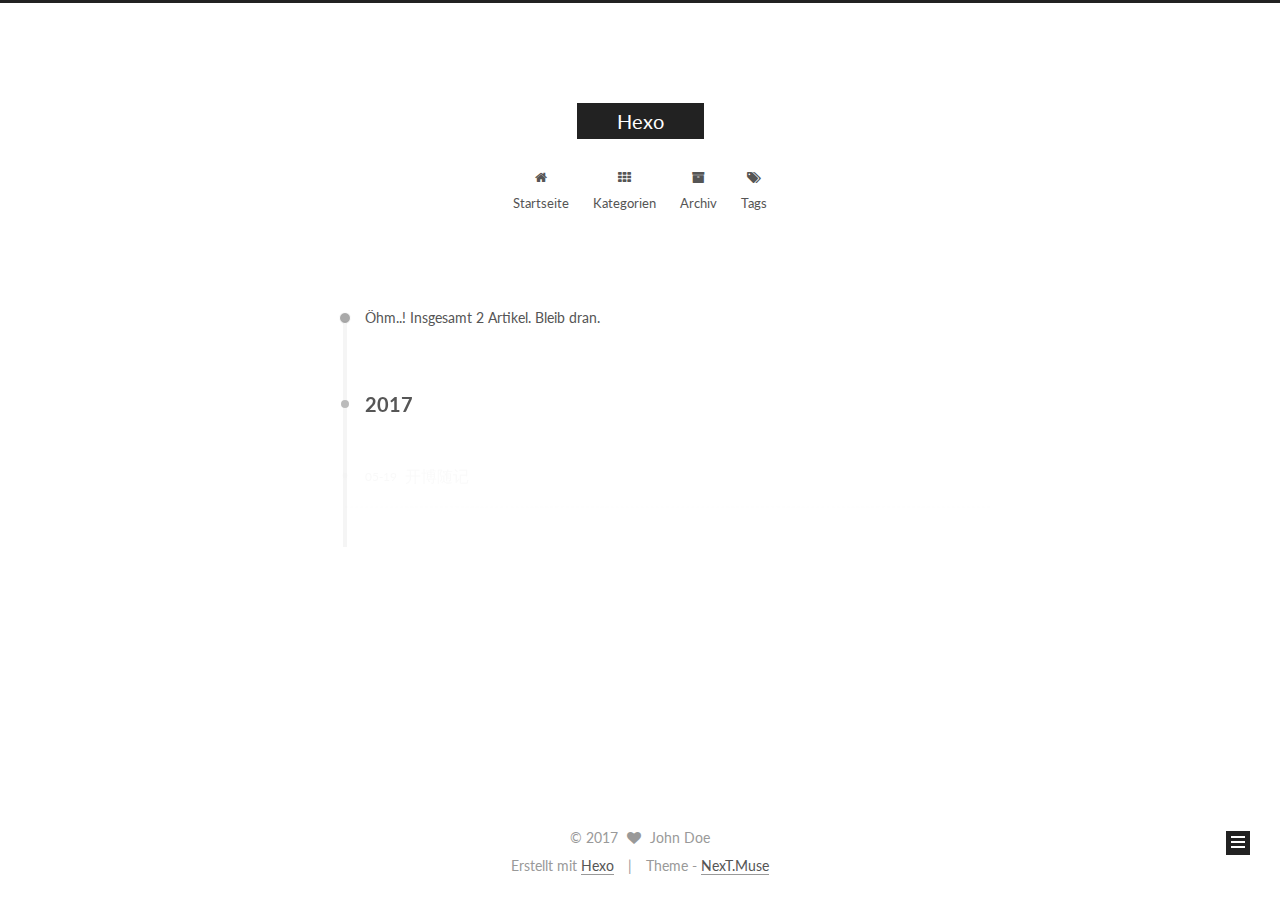
<file: archives/2017/05/index.html>
<!doctype html>



  


<html class="theme-next muse use-motion" lang="">
<head>
  <meta charset="UTF-8"/>
<meta http-equiv="X-UA-Compatible" content="IE=edge" />
<meta name="viewport" content="width=device-width, initial-scale=1, maximum-scale=1"/>









<meta http-equiv="Cache-Control" content="no-transform" />
<meta http-equiv="Cache-Control" content="no-siteapp" />















  
  
  <link href="/lib/fancybox/source/jquery.fancybox.css?v=2.1.5" rel="stylesheet" type="text/css" />




  
  
  
  

  
    
    
  

  

  

  

  

  
    
    
    <link href="//fonts.googleapis.com/css?family=Lato:300,300italic,400,400italic,700,700italic&subset=latin,latin-ext" rel="stylesheet" type="text/css">
  






<link href="/lib/font-awesome/css/font-awesome.min.css?v=4.6.2" rel="stylesheet" type="text/css" />

<link href="/css/main.css?v=5.1.1" rel="stylesheet" type="text/css" />


  <meta name="keywords" content="Hexo, NexT" />








  <link rel="shortcut icon" type="image/x-icon" href="/favicon.ico?v=5.1.1" />






<meta property="og:type" content="website">
<meta property="og:title" content="Hexo">
<meta property="og:url" content="http://haoyangliu.com/archives/2017/05/index.html">
<meta property="og:site_name" content="Hexo">
<meta name="twitter:card" content="summary">
<meta name="twitter:title" content="Hexo">



<script type="text/javascript" id="hexo.configurations">
  var NexT = window.NexT || {};
  var CONFIG = {
    root: '/',
    scheme: 'Muse',
    sidebar: {"position":"left","display":"post","offset":12,"offset_float":0,"b2t":false,"scrollpercent":false},
    fancybox: true,
    motion: true,
    duoshuo: {
      userId: '0',
      author: 'Author'
    },
    algolia: {
      applicationID: '',
      apiKey: '',
      indexName: '',
      hits: {"per_page":10},
      labels: {"input_placeholder":"Search for Posts","hits_empty":"We didn't find any results for the search: ${query}","hits_stats":"${hits} results found in ${time} ms"}
    }
  };
</script>



  <link rel="canonical" href="http://haoyangliu.com/archives/2017/05/"/>





  <title>Archiv | Hexo</title>
  














</head>

<body itemscope itemtype="http://schema.org/WebPage" lang="">

  
  
    
  

  <div class="container sidebar-position-left  page-archive  ">
    <div class="headband"></div>

    <header id="header" class="header" itemscope itemtype="http://schema.org/WPHeader">
      <div class="header-inner"><div class="site-brand-wrapper">
  <div class="site-meta ">
    

    <div class="custom-logo-site-title">
      <a href="/"  class="brand" rel="start">
        <span class="logo-line-before"><i></i></span>
        <span class="site-title">Hexo</span>
        <span class="logo-line-after"><i></i></span>
      </a>
    </div>
      
        <p class="site-subtitle"></p>
      
  </div>

  <div class="site-nav-toggle">
    <button>
      <span class="btn-bar"></span>
      <span class="btn-bar"></span>
      <span class="btn-bar"></span>
    </button>
  </div>
</div>

<nav class="site-nav">
  

  
    <ul id="menu" class="menu">
      
        
        <li class="menu-item menu-item-home">
          <a href="/" rel="section">
            
              <i class="menu-item-icon fa fa-fw fa-home"></i> <br />
            
            Startseite
          </a>
        </li>
      
        
        <li class="menu-item menu-item-categories">
          <a href="/生活 学习 转载 随记" rel="section">
            
              <i class="menu-item-icon fa fa-fw fa-th"></i> <br />
            
            Kategorien
          </a>
        </li>
      
        
        <li class="menu-item menu-item-archives">
          <a href="/archives/" rel="section">
            
              <i class="menu-item-icon fa fa-fw fa-archive"></i> <br />
            
            Archiv
          </a>
        </li>
      
        
        <li class="menu-item menu-item-tags">
          <a href="/tags/" rel="section">
            
              <i class="menu-item-icon fa fa-fw fa-tags"></i> <br />
            
            Tags
          </a>
        </li>
      

      
    </ul>
  

  
</nav>



 </div>
    </header>

    <main id="main" class="main">
      <div class="main-inner">
        <div class="content-wrap">
          <div id="content" class="content">
            

  <section id="posts" class="posts-collapse">
    <span class="archive-move-on"></span>

    <span class="archive-page-counter">
      
      
      
        
      
      Öhm..! Insgesamt 2 Artikel. Bleib dran.
    </span>

    

      
      
      

      
        
        <div class="collection-title">
          <h2 class="archive-year motion-element" id="archive-year-2017">2017</h2>
        </div>
      
      

      

  <article class="post post-type-normal" itemscope itemtype="http://schema.org/Article">
    <header class="post-header">

      <h2 class="post-title">
        
            <a class="post-title-link" href="/2017/05/19/开博随记/" itemprop="url">
              
                <span itemprop="name">开博随记</span>
              
            </a>
        
      </h2>

      <div class="post-meta">
        <time class="post-time" itemprop="dateCreated"
              datetime="2017-05-19T23:14:28-04:00"
              content="2017-05-19" >
          05-19
        </time>
      </div>

    </header>
  </article>



    

  </section>

  



          </div>
          


          

        </div>
        
          
  
  <div class="sidebar-toggle">
    <div class="sidebar-toggle-line-wrap">
      <span class="sidebar-toggle-line sidebar-toggle-line-first"></span>
      <span class="sidebar-toggle-line sidebar-toggle-line-middle"></span>
      <span class="sidebar-toggle-line sidebar-toggle-line-last"></span>
    </div>
  </div>

  <aside id="sidebar" class="sidebar">
    <div class="sidebar-inner">

      

      

      <section class="site-overview sidebar-panel sidebar-panel-active">
        <div class="site-author motion-element" itemprop="author" itemscope itemtype="http://schema.org/Person">
          <img class="site-author-image" itemprop="image"
               src="/images/avatar.gif"
               alt="John Doe" />
          <p class="site-author-name" itemprop="name">John Doe</p>
           
              <p class="site-description motion-element" itemprop="description"></p>
          
        </div>
        <nav class="site-state motion-element">

          
            <div class="site-state-item site-state-posts">
              <a href="/archives/">
                <span class="site-state-item-count">2</span>
                <span class="site-state-item-name">Artikel</span>
              </a>
            </div>
          

          

          
            
            
            <div class="site-state-item site-state-tags">
              
                <span class="site-state-item-count">2</span>
                <span class="site-state-item-name">Tags</span>
              
            </div>
          

        </nav>

        

        <div class="links-of-author motion-element">
          
        </div>

        
        

        
        

        


      </section>

      

      

    </div>
  </aside>


        
      </div>
    </main>

    <footer id="footer" class="footer">
      <div class="footer-inner">
        <div class="copyright" >
  
  &copy; 
  <span itemprop="copyrightYear">2017</span>
  <span class="with-love">
    <i class="fa fa-heart"></i>
  </span>
  <span class="author" itemprop="copyrightHolder">John Doe</span>
</div>


<div class="powered-by">
  Erstellt mit  <a class="theme-link" href="https://hexo.io">Hexo</a>
</div>

<div class="theme-info">
  Theme -
  <a class="theme-link" href="https://github.com/iissnan/hexo-theme-next">
    NexT.Muse
  </a>
</div>


        

        
      </div>
    </footer>

    
      <div class="back-to-top">
        <i class="fa fa-arrow-up"></i>
        
      </div>
    

  </div>

  

<script type="text/javascript">
  if (Object.prototype.toString.call(window.Promise) !== '[object Function]') {
    window.Promise = null;
  }
</script>









  












  
  <script type="text/javascript" src="/lib/jquery/index.js?v=2.1.3"></script>

  
  <script type="text/javascript" src="/lib/fastclick/lib/fastclick.min.js?v=1.0.6"></script>

  
  <script type="text/javascript" src="/lib/jquery_lazyload/jquery.lazyload.js?v=1.9.7"></script>

  
  <script type="text/javascript" src="/lib/velocity/velocity.min.js?v=1.2.1"></script>

  
  <script type="text/javascript" src="/lib/velocity/velocity.ui.min.js?v=1.2.1"></script>

  
  <script type="text/javascript" src="/lib/fancybox/source/jquery.fancybox.pack.js?v=2.1.5"></script>


  


  <script type="text/javascript" src="/js/src/utils.js?v=5.1.1"></script>

  <script type="text/javascript" src="/js/src/motion.js?v=5.1.1"></script>



  
  

  
  
    <script type="text/javascript" id="motion.page.archive">
      $('.archive-year').velocity('transition.slideLeftIn');
    </script>
  


  


  <script type="text/javascript" src="/js/src/bootstrap.js?v=5.1.1"></script>



  


  




	





  





  





  






  





  

  

  

  

  

  

</body>
</html>
</file>
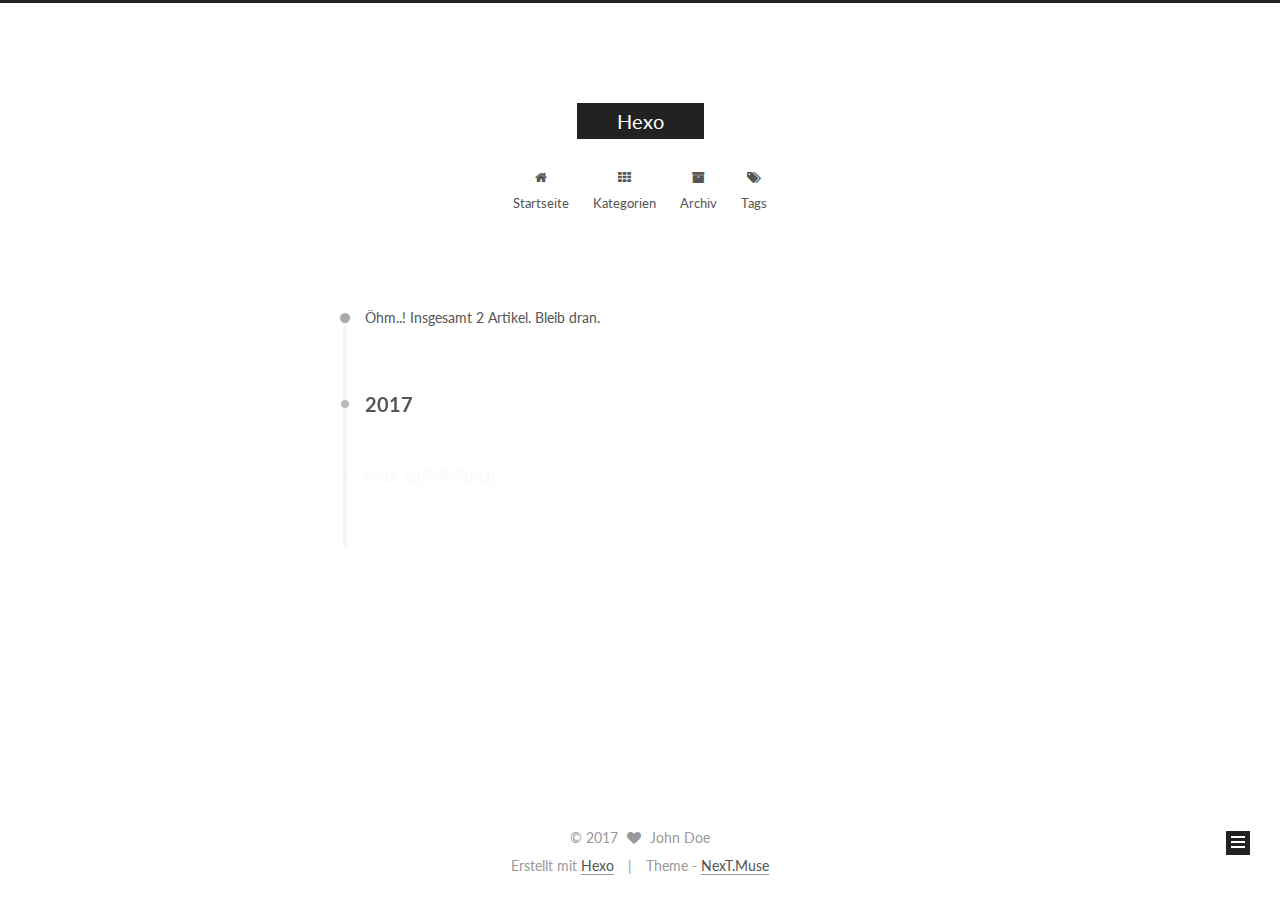
<file: archives/2017/07/index.html>
<!doctype html>



  


<html class="theme-next muse use-motion" lang="">
<head>
  <meta charset="UTF-8"/>
<meta http-equiv="X-UA-Compatible" content="IE=edge" />
<meta name="viewport" content="width=device-width, initial-scale=1, maximum-scale=1"/>









<meta http-equiv="Cache-Control" content="no-transform" />
<meta http-equiv="Cache-Control" content="no-siteapp" />















  
  
  <link href="/lib/fancybox/source/jquery.fancybox.css?v=2.1.5" rel="stylesheet" type="text/css" />




  
  
  
  

  
    
    
  

  

  

  

  

  
    
    
    <link href="//fonts.googleapis.com/css?family=Lato:300,300italic,400,400italic,700,700italic&subset=latin,latin-ext" rel="stylesheet" type="text/css">
  






<link href="/lib/font-awesome/css/font-awesome.min.css?v=4.6.2" rel="stylesheet" type="text/css" />

<link href="/css/main.css?v=5.1.1" rel="stylesheet" type="text/css" />


  <meta name="keywords" content="Hexo, NexT" />








  <link rel="shortcut icon" type="image/x-icon" href="/favicon.ico?v=5.1.1" />






<meta property="og:type" content="website">
<meta property="og:title" content="Hexo">
<meta property="og:url" content="http://haoyangliu.com/archives/2017/07/index.html">
<meta property="og:site_name" content="Hexo">
<meta name="twitter:card" content="summary">
<meta name="twitter:title" content="Hexo">



<script type="text/javascript" id="hexo.configurations">
  var NexT = window.NexT || {};
  var CONFIG = {
    root: '/',
    scheme: 'Muse',
    sidebar: {"position":"left","display":"post","offset":12,"offset_float":0,"b2t":false,"scrollpercent":false},
    fancybox: true,
    motion: true,
    duoshuo: {
      userId: '0',
      author: 'Author'
    },
    algolia: {
      applicationID: '',
      apiKey: '',
      indexName: '',
      hits: {"per_page":10},
      labels: {"input_placeholder":"Search for Posts","hits_empty":"We didn't find any results for the search: ${query}","hits_stats":"${hits} results found in ${time} ms"}
    }
  };
</script>



  <link rel="canonical" href="http://haoyangliu.com/archives/2017/07/"/>





  <title>Archiv | Hexo</title>
  














</head>

<body itemscope itemtype="http://schema.org/WebPage" lang="">

  
  
    
  

  <div class="container sidebar-position-left  page-archive  ">
    <div class="headband"></div>

    <header id="header" class="header" itemscope itemtype="http://schema.org/WPHeader">
      <div class="header-inner"><div class="site-brand-wrapper">
  <div class="site-meta ">
    

    <div class="custom-logo-site-title">
      <a href="/"  class="brand" rel="start">
        <span class="logo-line-before"><i></i></span>
        <span class="site-title">Hexo</span>
        <span class="logo-line-after"><i></i></span>
      </a>
    </div>
      
        <p class="site-subtitle"></p>
      
  </div>

  <div class="site-nav-toggle">
    <button>
      <span class="btn-bar"></span>
      <span class="btn-bar"></span>
      <span class="btn-bar"></span>
    </button>
  </div>
</div>

<nav class="site-nav">
  

  
    <ul id="menu" class="menu">
      
        
        <li class="menu-item menu-item-home">
          <a href="/" rel="section">
            
              <i class="menu-item-icon fa fa-fw fa-home"></i> <br />
            
            Startseite
          </a>
        </li>
      
        
        <li class="menu-item menu-item-categories">
          <a href="/生活 学习 转载 随记" rel="section">
            
              <i class="menu-item-icon fa fa-fw fa-th"></i> <br />
            
            Kategorien
          </a>
        </li>
      
        
        <li class="menu-item menu-item-archives">
          <a href="/archives/" rel="section">
            
              <i class="menu-item-icon fa fa-fw fa-archive"></i> <br />
            
            Archiv
          </a>
        </li>
      
        
        <li class="menu-item menu-item-tags">
          <a href="/tags/" rel="section">
            
              <i class="menu-item-icon fa fa-fw fa-tags"></i> <br />
            
            Tags
          </a>
        </li>
      

      
    </ul>
  

  
</nav>



 </div>
    </header>

    <main id="main" class="main">
      <div class="main-inner">
        <div class="content-wrap">
          <div id="content" class="content">
            

  <section id="posts" class="posts-collapse">
    <span class="archive-move-on"></span>

    <span class="archive-page-counter">
      
      
      
        
      
      Öhm..! Insgesamt 2 Artikel. Bleib dran.
    </span>

    

      
      
      

      
        
        <div class="collection-title">
          <h2 class="archive-year motion-element" id="archive-year-2017">2017</h2>
        </div>
      
      

      

  <article class="post post-type-normal" itemscope itemtype="http://schema.org/Article">
    <header class="post-header">

      <h2 class="post-title">
        
            <a class="post-title-link" href="/2017/07/15/如何学习SQL/" itemprop="url">
              
                <span itemprop="name">如何学习SQL</span>
              
            </a>
        
      </h2>

      <div class="post-meta">
        <time class="post-time" itemprop="dateCreated"
              datetime="2017-07-15T15:27:56-04:00"
              content="2017-07-15" >
          07-15
        </time>
      </div>

    </header>
  </article>



    

  </section>

  



          </div>
          


          

        </div>
        
          
  
  <div class="sidebar-toggle">
    <div class="sidebar-toggle-line-wrap">
      <span class="sidebar-toggle-line sidebar-toggle-line-first"></span>
      <span class="sidebar-toggle-line sidebar-toggle-line-middle"></span>
      <span class="sidebar-toggle-line sidebar-toggle-line-last"></span>
    </div>
  </div>

  <aside id="sidebar" class="sidebar">
    <div class="sidebar-inner">

      

      

      <section class="site-overview sidebar-panel sidebar-panel-active">
        <div class="site-author motion-element" itemprop="author" itemscope itemtype="http://schema.org/Person">
          <img class="site-author-image" itemprop="image"
               src="/images/avatar.gif"
               alt="John Doe" />
          <p class="site-author-name" itemprop="name">John Doe</p>
           
              <p class="site-description motion-element" itemprop="description"></p>
          
        </div>
        <nav class="site-state motion-element">

          
            <div class="site-state-item site-state-posts">
              <a href="/archives/">
                <span class="site-state-item-count">2</span>
                <span class="site-state-item-name">Artikel</span>
              </a>
            </div>
          

          

          
            
            
            <div class="site-state-item site-state-tags">
              
                <span class="site-state-item-count">2</span>
                <span class="site-state-item-name">Tags</span>
              
            </div>
          

        </nav>

        

        <div class="links-of-author motion-element">
          
        </div>

        
        

        
        

        


      </section>

      

      

    </div>
  </aside>


        
      </div>
    </main>

    <footer id="footer" class="footer">
      <div class="footer-inner">
        <div class="copyright" >
  
  &copy; 
  <span itemprop="copyrightYear">2017</span>
  <span class="with-love">
    <i class="fa fa-heart"></i>
  </span>
  <span class="author" itemprop="copyrightHolder">John Doe</span>
</div>


<div class="powered-by">
  Erstellt mit  <a class="theme-link" href="https://hexo.io">Hexo</a>
</div>

<div class="theme-info">
  Theme -
  <a class="theme-link" href="https://github.com/iissnan/hexo-theme-next">
    NexT.Muse
  </a>
</div>


        

        
      </div>
    </footer>

    
      <div class="back-to-top">
        <i class="fa fa-arrow-up"></i>
        
      </div>
    

  </div>

  

<script type="text/javascript">
  if (Object.prototype.toString.call(window.Promise) !== '[object Function]') {
    window.Promise = null;
  }
</script>









  












  
  <script type="text/javascript" src="/lib/jquery/index.js?v=2.1.3"></script>

  
  <script type="text/javascript" src="/lib/fastclick/lib/fastclick.min.js?v=1.0.6"></script>

  
  <script type="text/javascript" src="/lib/jquery_lazyload/jquery.lazyload.js?v=1.9.7"></script>

  
  <script type="text/javascript" src="/lib/velocity/velocity.min.js?v=1.2.1"></script>

  
  <script type="text/javascript" src="/lib/velocity/velocity.ui.min.js?v=1.2.1"></script>

  
  <script type="text/javascript" src="/lib/fancybox/source/jquery.fancybox.pack.js?v=2.1.5"></script>


  


  <script type="text/javascript" src="/js/src/utils.js?v=5.1.1"></script>

  <script type="text/javascript" src="/js/src/motion.js?v=5.1.1"></script>



  
  

  
  
    <script type="text/javascript" id="motion.page.archive">
      $('.archive-year').velocity('transition.slideLeftIn');
    </script>
  


  


  <script type="text/javascript" src="/js/src/bootstrap.js?v=5.1.1"></script>



  


  




	





  





  





  






  





  

  

  

  

  

  

</body>
</html>
</file>
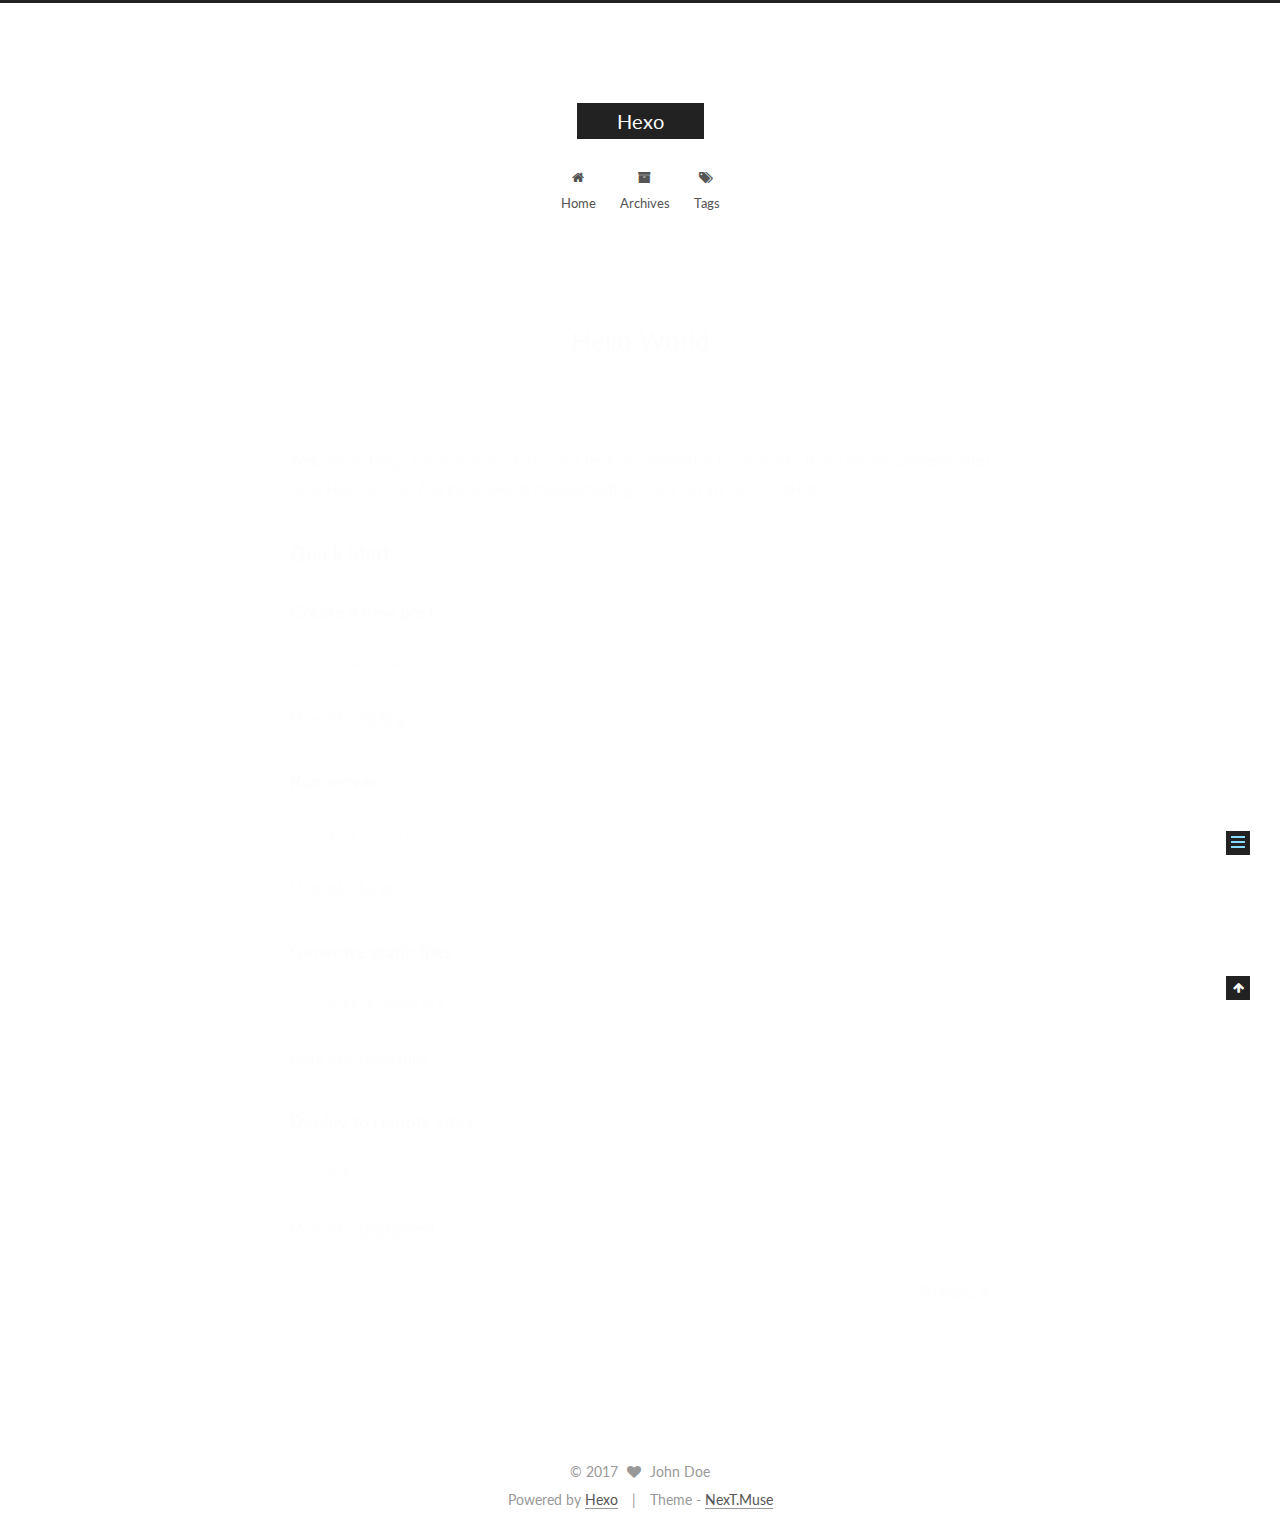
<file: 2017/05/19/hello-world/index.html>
<!doctype html>



  


<html class="theme-next muse use-motion" lang="">
<head>
  <meta charset="UTF-8"/>
<meta http-equiv="X-UA-Compatible" content="IE=edge" />
<meta name="viewport" content="width=device-width, initial-scale=1, maximum-scale=1"/>









<meta http-equiv="Cache-Control" content="no-transform" />
<meta http-equiv="Cache-Control" content="no-siteapp" />















  
  
  <link href="/lib/fancybox/source/jquery.fancybox.css?v=2.1.5" rel="stylesheet" type="text/css" />




  
  
  
  

  
    
    
  

  

  

  

  

  
    
    
    <link href="//fonts.googleapis.com/css?family=Lato:300,300italic,400,400italic,700,700italic&subset=latin,latin-ext" rel="stylesheet" type="text/css">
  






<link href="/lib/font-awesome/css/font-awesome.min.css?v=4.6.2" rel="stylesheet" type="text/css" />

<link href="/css/main.css?v=5.1.1" rel="stylesheet" type="text/css" />


  <meta name="keywords" content="Hexo, NexT" />








  <link rel="shortcut icon" type="image/x-icon" href="/favicon.ico?v=5.1.1" />






<meta name="description" content="Welcome to Hexo! This is your very first post. Check documentation for more info. If you get any problems when using Hexo, you can find the answer in troubleshooting or you can ask me on GitHub. Quick">
<meta property="og:type" content="article">
<meta property="og:title" content="Hello World">
<meta property="og:url" content="http://haoyangliu.com/2017/05/19/hello-world/index.html">
<meta property="og:site_name" content="Hexo">
<meta property="og:description" content="Welcome to Hexo! This is your very first post. Check documentation for more info. If you get any problems when using Hexo, you can find the answer in troubleshooting or you can ask me on GitHub. Quick">
<meta property="og:updated_time" content="2017-05-19T09:20:00.000Z">
<meta name="twitter:card" content="summary">
<meta name="twitter:title" content="Hello World">
<meta name="twitter:description" content="Welcome to Hexo! This is your very first post. Check documentation for more info. If you get any problems when using Hexo, you can find the answer in troubleshooting or you can ask me on GitHub. Quick">



<script type="text/javascript" id="hexo.configurations">
  var NexT = window.NexT || {};
  var CONFIG = {
    root: '/',
    scheme: 'Muse',
    sidebar: {"position":"left","display":"post","offset":12,"offset_float":0,"b2t":false,"scrollpercent":false},
    fancybox: true,
    motion: true,
    duoshuo: {
      userId: '0',
      author: 'Author'
    },
    algolia: {
      applicationID: '',
      apiKey: '',
      indexName: '',
      hits: {"per_page":10},
      labels: {"input_placeholder":"Search for Posts","hits_empty":"We didn't find any results for the search: ${query}","hits_stats":"${hits} results found in ${time} ms"}
    }
  };
</script>



  <link rel="canonical" href="http://haoyangliu.com/2017/05/19/hello-world/"/>





  <title>Hello World | Hexo</title>
  














</head>

<body itemscope itemtype="http://schema.org/WebPage" lang="">

  
  
    
  

  <div class="container sidebar-position-left page-post-detail ">
    <div class="headband"></div>

    <header id="header" class="header" itemscope itemtype="http://schema.org/WPHeader">
      <div class="header-inner"><div class="site-brand-wrapper">
  <div class="site-meta ">
    

    <div class="custom-logo-site-title">
      <a href="/"  class="brand" rel="start">
        <span class="logo-line-before"><i></i></span>
        <span class="site-title">Hexo</span>
        <span class="logo-line-after"><i></i></span>
      </a>
    </div>
      
        <p class="site-subtitle"></p>
      
  </div>

  <div class="site-nav-toggle">
    <button>
      <span class="btn-bar"></span>
      <span class="btn-bar"></span>
      <span class="btn-bar"></span>
    </button>
  </div>
</div>

<nav class="site-nav">
  

  
    <ul id="menu" class="menu">
      
        
        <li class="menu-item menu-item-home">
          <a href="/" rel="section">
            
              <i class="menu-item-icon fa fa-fw fa-home"></i> <br />
            
            Home
          </a>
        </li>
      
        
        <li class="menu-item menu-item-archives">
          <a href="/archives/" rel="section">
            
              <i class="menu-item-icon fa fa-fw fa-archive"></i> <br />
            
            Archives
          </a>
        </li>
      
        
        <li class="menu-item menu-item-tags">
          <a href="/tags/" rel="section">
            
              <i class="menu-item-icon fa fa-fw fa-tags"></i> <br />
            
            Tags
          </a>
        </li>
      

      
    </ul>
  

  
</nav>



 </div>
    </header>

    <main id="main" class="main">
      <div class="main-inner">
        <div class="content-wrap">
          <div id="content" class="content">
            

  <div id="posts" class="posts-expand">
    

  

  
  
  

  <article class="post post-type-normal " itemscope itemtype="http://schema.org/Article">
    <link itemprop="mainEntityOfPage" href="http://haoyangliu.com/2017/05/19/hello-world/">

    <span hidden itemprop="author" itemscope itemtype="http://schema.org/Person">
      <meta itemprop="name" content="John Doe">
      <meta itemprop="description" content="">
      <meta itemprop="image" content="/images/avatar.gif">
    </span>

    <span hidden itemprop="publisher" itemscope itemtype="http://schema.org/Organization">
      <meta itemprop="name" content="Hexo">
    </span>

    
      <header class="post-header">

        
        
          <h1 class="post-title" itemprop="name headline">Hello World</h1>
        

        <div class="post-meta">
          <span class="post-time">
            
              <span class="post-meta-item-icon">
                <i class="fa fa-calendar-o"></i>
              </span>
              
                <span class="post-meta-item-text">Posted on</span>
              
              <time title="Post created" itemprop="dateCreated datePublished" datetime="2017-05-19T05:20:00-04:00">
                2017-05-19
              </time>
            

            

            
          </span>

          

          
            
          

          
          

          

          

          

        </div>
      </header>
    

    <div class="post-body" itemprop="articleBody">

      
      

      
        <p>Welcome to <a href="https://hexo.io/" target="_blank" rel="external">Hexo</a>! This is your very first post. Check <a href="https://hexo.io/docs/" target="_blank" rel="external">documentation</a> for more info. If you get any problems when using Hexo, you can find the answer in <a href="https://hexo.io/docs/troubleshooting.html" target="_blank" rel="external">troubleshooting</a> or you can ask me on <a href="https://github.com/hexojs/hexo/issues" target="_blank" rel="external">GitHub</a>.</p>
<h2 id="Quick-Start"><a href="#Quick-Start" class="headerlink" title="Quick Start"></a>Quick Start</h2><h3 id="Create-a-new-post"><a href="#Create-a-new-post" class="headerlink" title="Create a new post"></a>Create a new post</h3><figure class="highlight bash"><table><tr><td class="gutter"><pre><div class="line">1</div></pre></td><td class="code"><pre><div class="line">$ hexo new <span class="string">"My New Post"</span></div></pre></td></tr></table></figure>
<p>More info: <a href="https://hexo.io/docs/writing.html" target="_blank" rel="external">Writing</a></p>
<h3 id="Run-server"><a href="#Run-server" class="headerlink" title="Run server"></a>Run server</h3><figure class="highlight bash"><table><tr><td class="gutter"><pre><div class="line">1</div></pre></td><td class="code"><pre><div class="line">$ hexo server</div></pre></td></tr></table></figure>
<p>More info: <a href="https://hexo.io/docs/server.html" target="_blank" rel="external">Server</a></p>
<h3 id="Generate-static-files"><a href="#Generate-static-files" class="headerlink" title="Generate static files"></a>Generate static files</h3><figure class="highlight bash"><table><tr><td class="gutter"><pre><div class="line">1</div></pre></td><td class="code"><pre><div class="line">$ hexo generate</div></pre></td></tr></table></figure>
<p>More info: <a href="https://hexo.io/docs/generating.html" target="_blank" rel="external">Generating</a></p>
<h3 id="Deploy-to-remote-sites"><a href="#Deploy-to-remote-sites" class="headerlink" title="Deploy to remote sites"></a>Deploy to remote sites</h3><figure class="highlight bash"><table><tr><td class="gutter"><pre><div class="line">1</div></pre></td><td class="code"><pre><div class="line">$ hexo deploy</div></pre></td></tr></table></figure>
<p>More info: <a href="https://hexo.io/docs/deployment.html" target="_blank" rel="external">Deployment</a></p>

      
    </div>

    <div>
      
        

      
    </div>

    <div>
      
        

      
    </div>

    <div>
      
        

      
    </div>

    <footer class="post-footer">
      

      
      
      

      
        <div class="post-nav">
          <div class="post-nav-next post-nav-item">
            
          </div>

          <span class="post-nav-divider"></span>

          <div class="post-nav-prev post-nav-item">
            
              <a href="/2017/05/19/开博随记/" rel="prev" title="开博随记">
                开博随记 <i class="fa fa-chevron-right"></i>
              </a>
            
          </div>
        </div>
      

      
      
    </footer>
  </article>



    <div class="post-spread">
      
    </div>
  </div>


          </div>
          


          
  <div class="comments" id="comments">
    
  </div>


        </div>
        
          
  
  <div class="sidebar-toggle">
    <div class="sidebar-toggle-line-wrap">
      <span class="sidebar-toggle-line sidebar-toggle-line-first"></span>
      <span class="sidebar-toggle-line sidebar-toggle-line-middle"></span>
      <span class="sidebar-toggle-line sidebar-toggle-line-last"></span>
    </div>
  </div>

  <aside id="sidebar" class="sidebar">
    <div class="sidebar-inner">

      

      
        <ul class="sidebar-nav motion-element">
          <li class="sidebar-nav-toc sidebar-nav-active" data-target="post-toc-wrap" >
            Table of Contents
          </li>
          <li class="sidebar-nav-overview" data-target="site-overview">
            Overview
          </li>
        </ul>
      

      <section class="site-overview sidebar-panel">
        <div class="site-author motion-element" itemprop="author" itemscope itemtype="http://schema.org/Person">
          <img class="site-author-image" itemprop="image"
               src="/images/avatar.gif"
               alt="John Doe" />
          <p class="site-author-name" itemprop="name">John Doe</p>
           
              <p class="site-description motion-element" itemprop="description"></p>
          
        </div>
        <nav class="site-state motion-element">

          
            <div class="site-state-item site-state-posts">
              <a href="/archives/">
                <span class="site-state-item-count">4</span>
                <span class="site-state-item-name">posts</span>
              </a>
            </div>
          

          

          

        </nav>

        

        <div class="links-of-author motion-element">
          
        </div>

        
        

        
        

        


      </section>

      
      <!--noindex-->
        <section class="post-toc-wrap motion-element sidebar-panel sidebar-panel-active">
          <div class="post-toc">

            
              
            

            
              <div class="post-toc-content"><ol class="nav"><li class="nav-item nav-level-2"><a class="nav-link" href="#Quick-Start"><span class="nav-number">1.</span> <span class="nav-text">Quick Start</span></a><ol class="nav-child"><li class="nav-item nav-level-3"><a class="nav-link" href="#Create-a-new-post"><span class="nav-number">1.1.</span> <span class="nav-text">Create a new post</span></a></li><li class="nav-item nav-level-3"><a class="nav-link" href="#Run-server"><span class="nav-number">1.2.</span> <span class="nav-text">Run server</span></a></li><li class="nav-item nav-level-3"><a class="nav-link" href="#Generate-static-files"><span class="nav-number">1.3.</span> <span class="nav-text">Generate static files</span></a></li><li class="nav-item nav-level-3"><a class="nav-link" href="#Deploy-to-remote-sites"><span class="nav-number">1.4.</span> <span class="nav-text">Deploy to remote sites</span></a></li></ol></li></ol></div>
            

          </div>
        </section>
      <!--/noindex-->
      

      

    </div>
  </aside>


        
      </div>
    </main>

    <footer id="footer" class="footer">
      <div class="footer-inner">
        <div class="copyright" >
  
  &copy; 
  <span itemprop="copyrightYear">2017</span>
  <span class="with-love">
    <i class="fa fa-heart"></i>
  </span>
  <span class="author" itemprop="copyrightHolder">John Doe</span>
</div>


<div class="powered-by">
  Powered by <a class="theme-link" href="https://hexo.io">Hexo</a>
</div>

<div class="theme-info">
  Theme -
  <a class="theme-link" href="https://github.com/iissnan/hexo-theme-next">
    NexT.Muse
  </a>
</div>


        

        
      </div>
    </footer>

    
      <div class="back-to-top">
        <i class="fa fa-arrow-up"></i>
        
      </div>
    

  </div>

  

<script type="text/javascript">
  if (Object.prototype.toString.call(window.Promise) !== '[object Function]') {
    window.Promise = null;
  }
</script>









  












  
  <script type="text/javascript" src="/lib/jquery/index.js?v=2.1.3"></script>

  
  <script type="text/javascript" src="/lib/fastclick/lib/fastclick.min.js?v=1.0.6"></script>

  
  <script type="text/javascript" src="/lib/jquery_lazyload/jquery.lazyload.js?v=1.9.7"></script>

  
  <script type="text/javascript" src="/lib/velocity/velocity.min.js?v=1.2.1"></script>

  
  <script type="text/javascript" src="/lib/velocity/velocity.ui.min.js?v=1.2.1"></script>

  
  <script type="text/javascript" src="/lib/fancybox/source/jquery.fancybox.pack.js?v=2.1.5"></script>


  


  <script type="text/javascript" src="/js/src/utils.js?v=5.1.1"></script>

  <script type="text/javascript" src="/js/src/motion.js?v=5.1.1"></script>



  
  

  
  <script type="text/javascript" src="/js/src/scrollspy.js?v=5.1.1"></script>
<script type="text/javascript" src="/js/src/post-details.js?v=5.1.1"></script>



  


  <script type="text/javascript" src="/js/src/bootstrap.js?v=5.1.1"></script>



  


  




	





  





  





  






  





  

  

  

  

  

  

</body>
</html>
</file>
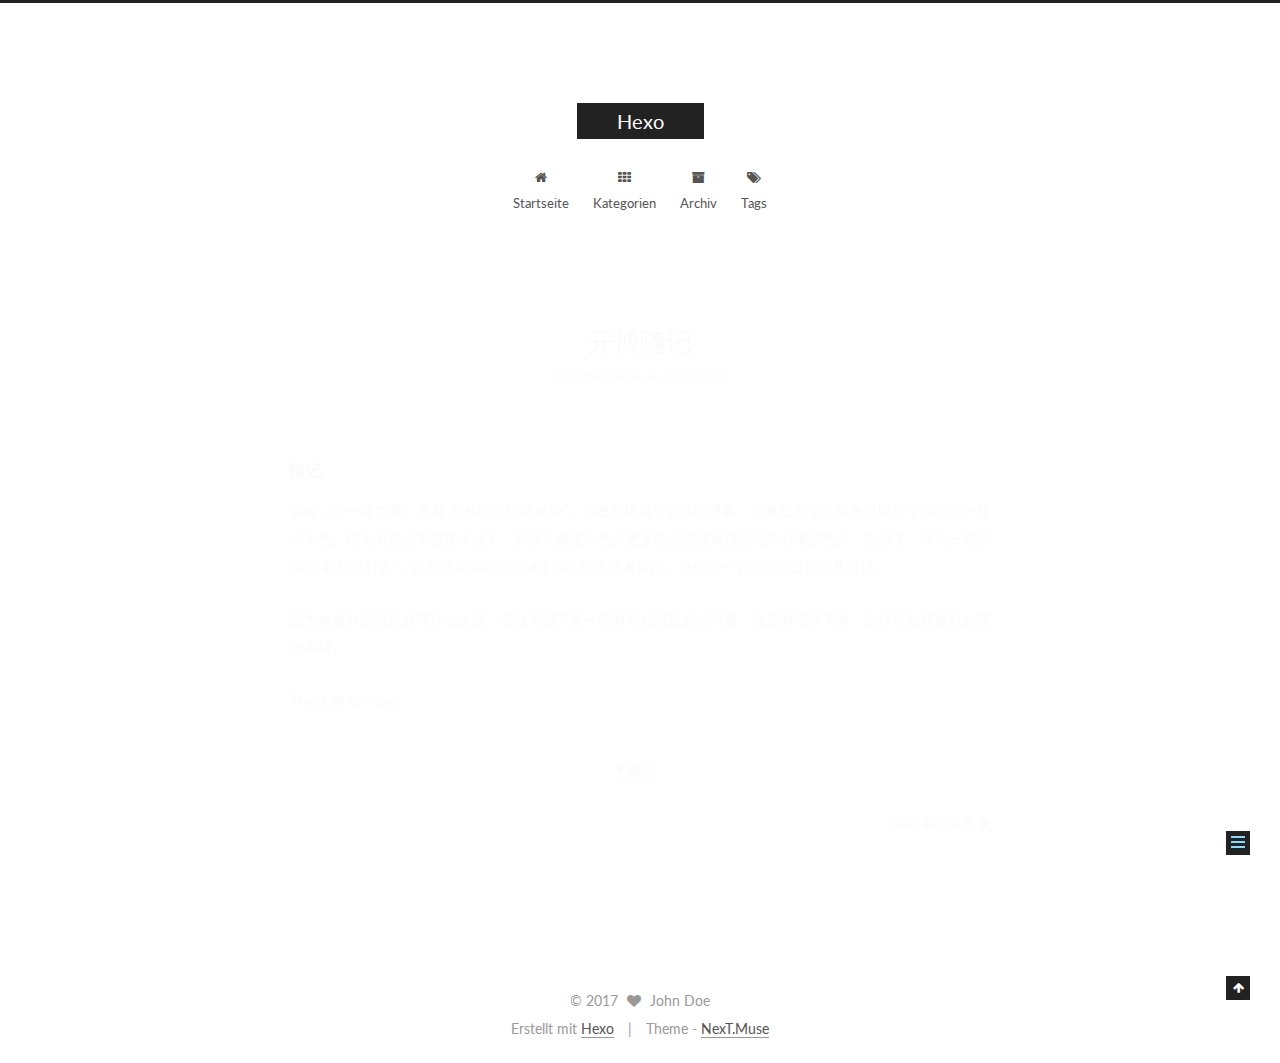
<file: 2017/05/19/开博随记/index.html>
<!doctype html>



  


<html class="theme-next muse use-motion" lang="">
<head>
  <meta charset="UTF-8"/>
<meta http-equiv="X-UA-Compatible" content="IE=edge" />
<meta name="viewport" content="width=device-width, initial-scale=1, maximum-scale=1"/>









<meta http-equiv="Cache-Control" content="no-transform" />
<meta http-equiv="Cache-Control" content="no-siteapp" />















  
  
  <link href="/lib/fancybox/source/jquery.fancybox.css?v=2.1.5" rel="stylesheet" type="text/css" />




  
  
  
  

  
    
    
  

  

  

  

  

  
    
    
    <link href="//fonts.googleapis.com/css?family=Lato:300,300italic,400,400italic,700,700italic&subset=latin,latin-ext" rel="stylesheet" type="text/css">
  






<link href="/lib/font-awesome/css/font-awesome.min.css?v=4.6.2" rel="stylesheet" type="text/css" />

<link href="/css/main.css?v=5.1.1" rel="stylesheet" type="text/css" />


  <meta name="keywords" content="随记," />








  <link rel="shortcut icon" type="image/x-icon" href="/favicon.ico?v=5.1.1" />






<meta name="description" content="随记啊哈，第一篇文章。本着“开放的互联网精神”，学着在搭建了自己的博客，也算是在互联网海洋里有了自己的一片小天地。因为本身也不是技术达人，所以大概这个地方更多的会变成我自己记录心情的地方。当然了，作为一名所谓的“科技爱好者”，在我遇到喜欢的领域里面的技术或者窍门，也会写一下学习的过程以及心得。 因为本篇并没有想好写什么主题，所以等接下来一段时间胡思乱想的时候，会及时记录下来，也好帮助我更好的理清头">
<meta name="keywords" content="随记">
<meta property="og:type" content="article">
<meta property="og:title" content="开博随记">
<meta property="og:url" content="http://haoyangliu.com/2017/05/19/开博随记/index.html">
<meta property="og:site_name" content="Hexo">
<meta property="og:description" content="随记啊哈，第一篇文章。本着“开放的互联网精神”，学着在搭建了自己的博客，也算是在互联网海洋里有了自己的一片小天地。因为本身也不是技术达人，所以大概这个地方更多的会变成我自己记录心情的地方。当然了，作为一名所谓的“科技爱好者”，在我遇到喜欢的领域里面的技术或者窍门，也会写一下学习的过程以及心得。 因为本篇并没有想好写什么主题，所以等接下来一段时间胡思乱想的时候，会及时记录下来，也好帮助我更好的理清头">
<meta property="og:updated_time" content="2017-07-16T20:55:53.000Z">
<meta name="twitter:card" content="summary">
<meta name="twitter:title" content="开博随记">
<meta name="twitter:description" content="随记啊哈，第一篇文章。本着“开放的互联网精神”，学着在搭建了自己的博客，也算是在互联网海洋里有了自己的一片小天地。因为本身也不是技术达人，所以大概这个地方更多的会变成我自己记录心情的地方。当然了，作为一名所谓的“科技爱好者”，在我遇到喜欢的领域里面的技术或者窍门，也会写一下学习的过程以及心得。 因为本篇并没有想好写什么主题，所以等接下来一段时间胡思乱想的时候，会及时记录下来，也好帮助我更好的理清头">



<script type="text/javascript" id="hexo.configurations">
  var NexT = window.NexT || {};
  var CONFIG = {
    root: '/',
    scheme: 'Muse',
    sidebar: {"position":"left","display":"post","offset":12,"offset_float":0,"b2t":false,"scrollpercent":false},
    fancybox: true,
    motion: true,
    duoshuo: {
      userId: '0',
      author: 'Author'
    },
    algolia: {
      applicationID: '',
      apiKey: '',
      indexName: '',
      hits: {"per_page":10},
      labels: {"input_placeholder":"Search for Posts","hits_empty":"We didn't find any results for the search: ${query}","hits_stats":"${hits} results found in ${time} ms"}
    }
  };
</script>



  <link rel="canonical" href="http://haoyangliu.com/2017/05/19/开博随记/"/>





  <title>开博随记 | Hexo</title>
  














</head>

<body itemscope itemtype="http://schema.org/WebPage" lang="">

  
  
    
  

  <div class="container sidebar-position-left page-post-detail ">
    <div class="headband"></div>

    <header id="header" class="header" itemscope itemtype="http://schema.org/WPHeader">
      <div class="header-inner"><div class="site-brand-wrapper">
  <div class="site-meta ">
    

    <div class="custom-logo-site-title">
      <a href="/"  class="brand" rel="start">
        <span class="logo-line-before"><i></i></span>
        <span class="site-title">Hexo</span>
        <span class="logo-line-after"><i></i></span>
      </a>
    </div>
      
        <p class="site-subtitle"></p>
      
  </div>

  <div class="site-nav-toggle">
    <button>
      <span class="btn-bar"></span>
      <span class="btn-bar"></span>
      <span class="btn-bar"></span>
    </button>
  </div>
</div>

<nav class="site-nav">
  

  
    <ul id="menu" class="menu">
      
        
        <li class="menu-item menu-item-home">
          <a href="/" rel="section">
            
              <i class="menu-item-icon fa fa-fw fa-home"></i> <br />
            
            Startseite
          </a>
        </li>
      
        
        <li class="menu-item menu-item-categories">
          <a href="/生活 学习 转载 随记" rel="section">
            
              <i class="menu-item-icon fa fa-fw fa-th"></i> <br />
            
            Kategorien
          </a>
        </li>
      
        
        <li class="menu-item menu-item-archives">
          <a href="/archives/" rel="section">
            
              <i class="menu-item-icon fa fa-fw fa-archive"></i> <br />
            
            Archiv
          </a>
        </li>
      
        
        <li class="menu-item menu-item-tags">
          <a href="/tags/" rel="section">
            
              <i class="menu-item-icon fa fa-fw fa-tags"></i> <br />
            
            Tags
          </a>
        </li>
      

      
    </ul>
  

  
</nav>



 </div>
    </header>

    <main id="main" class="main">
      <div class="main-inner">
        <div class="content-wrap">
          <div id="content" class="content">
            

  <div id="posts" class="posts-expand">
    

  

  
  
  

  <article class="post post-type-normal " itemscope itemtype="http://schema.org/Article">
    <link itemprop="mainEntityOfPage" href="http://haoyangliu.com/2017/05/19/开博随记/">

    <span hidden itemprop="author" itemscope itemtype="http://schema.org/Person">
      <meta itemprop="name" content="John Doe">
      <meta itemprop="description" content="">
      <meta itemprop="image" content="/images/avatar.gif">
    </span>

    <span hidden itemprop="publisher" itemscope itemtype="http://schema.org/Organization">
      <meta itemprop="name" content="Hexo">
    </span>

    
      <header class="post-header">

        
        
          <h1 class="post-title" itemprop="name headline">开博随记</h1>
        

        <div class="post-meta">
          <span class="post-time">
            
              <span class="post-meta-item-icon">
                <i class="fa fa-calendar-o"></i>
              </span>
              
                <span class="post-meta-item-text">Veröffentlicht am</span>
              
              <time title="Post created" itemprop="dateCreated datePublished" datetime="2017-05-19T23:14:28-04:00">
                2017-05-19
              </time>
            

            

            
          </span>

          

          
            
          

          
          

          

          

          

        </div>
      </header>
    

    <div class="post-body" itemprop="articleBody">

      
      

      
        <h4 id="随记"><a href="#随记" class="headerlink" title="随记"></a>随记</h4><p>啊哈，第一篇文章。本着“开放的互联网精神”，学着在搭建了自己的博客，也算是在互联网海洋里有了自己的一片小天地。因为本身也不是技术达人，所以大概这个地方更多的会变成我自己记录心情的地方。当然了，作为一名所谓的“科技爱好者”，在我遇到喜欢的领域里面的技术或者窍门，也会写一下学习的过程以及心得。</p>
<p>因为本篇并没有想好写什么主题，所以等接下来一段时间胡思乱想的时候，会及时记录下来，也好帮助我更好的理清头绪。</p>
<p>That’s all for now.</p>

      
    </div>

    <div>
      
        

      
    </div>

    <div>
      
        

      
    </div>

    <div>
      
        

      
    </div>

    <footer class="post-footer">
      
        <div class="post-tags">
          
            <a href="/tags/随记/" rel="tag"># 随记</a>
          
        </div>
      

      
      
      

      
        <div class="post-nav">
          <div class="post-nav-next post-nav-item">
            
          </div>

          <span class="post-nav-divider"></span>

          <div class="post-nav-prev post-nav-item">
            
              <a href="/2017/07/15/如何学习SQL/" rel="prev" title="如何学习SQL">
                如何学习SQL <i class="fa fa-chevron-right"></i>
              </a>
            
          </div>
        </div>
      

      
      
    </footer>
  </article>



    <div class="post-spread">
      
    </div>
  </div>


          </div>
          


          
  <div class="comments" id="comments">
    
  </div>


        </div>
        
          
  
  <div class="sidebar-toggle">
    <div class="sidebar-toggle-line-wrap">
      <span class="sidebar-toggle-line sidebar-toggle-line-first"></span>
      <span class="sidebar-toggle-line sidebar-toggle-line-middle"></span>
      <span class="sidebar-toggle-line sidebar-toggle-line-last"></span>
    </div>
  </div>

  <aside id="sidebar" class="sidebar">
    <div class="sidebar-inner">

      

      
        <ul class="sidebar-nav motion-element">
          <li class="sidebar-nav-toc sidebar-nav-active" data-target="post-toc-wrap" >
            Inhaltsverzeichnis
          </li>
          <li class="sidebar-nav-overview" data-target="site-overview">
            Übersicht
          </li>
        </ul>
      

      <section class="site-overview sidebar-panel">
        <div class="site-author motion-element" itemprop="author" itemscope itemtype="http://schema.org/Person">
          <img class="site-author-image" itemprop="image"
               src="/images/avatar.gif"
               alt="John Doe" />
          <p class="site-author-name" itemprop="name">John Doe</p>
           
              <p class="site-description motion-element" itemprop="description"></p>
          
        </div>
        <nav class="site-state motion-element">

          
            <div class="site-state-item site-state-posts">
              <a href="/archives/">
                <span class="site-state-item-count">2</span>
                <span class="site-state-item-name">Artikel</span>
              </a>
            </div>
          

          

          
            
            
            <div class="site-state-item site-state-tags">
              
                <span class="site-state-item-count">2</span>
                <span class="site-state-item-name">Tags</span>
              
            </div>
          

        </nav>

        

        <div class="links-of-author motion-element">
          
        </div>

        
        

        
        

        


      </section>

      
      <!--noindex-->
        <section class="post-toc-wrap motion-element sidebar-panel sidebar-panel-active">
          <div class="post-toc">

            
              
            

            
              <div class="post-toc-content"><ol class="nav"><li class="nav-item nav-level-4"><a class="nav-link" href="#随记"><span class="nav-number">1.</span> <span class="nav-text">随记</span></a></li></ol></div>
            

          </div>
        </section>
      <!--/noindex-->
      

      

    </div>
  </aside>


        
      </div>
    </main>

    <footer id="footer" class="footer">
      <div class="footer-inner">
        <div class="copyright" >
  
  &copy; 
  <span itemprop="copyrightYear">2017</span>
  <span class="with-love">
    <i class="fa fa-heart"></i>
  </span>
  <span class="author" itemprop="copyrightHolder">John Doe</span>
</div>


<div class="powered-by">
  Erstellt mit  <a class="theme-link" href="https://hexo.io">Hexo</a>
</div>

<div class="theme-info">
  Theme -
  <a class="theme-link" href="https://github.com/iissnan/hexo-theme-next">
    NexT.Muse
  </a>
</div>


        

        
      </div>
    </footer>

    
      <div class="back-to-top">
        <i class="fa fa-arrow-up"></i>
        
      </div>
    

  </div>

  

<script type="text/javascript">
  if (Object.prototype.toString.call(window.Promise) !== '[object Function]') {
    window.Promise = null;
  }
</script>









  












  
  <script type="text/javascript" src="/lib/jquery/index.js?v=2.1.3"></script>

  
  <script type="text/javascript" src="/lib/fastclick/lib/fastclick.min.js?v=1.0.6"></script>

  
  <script type="text/javascript" src="/lib/jquery_lazyload/jquery.lazyload.js?v=1.9.7"></script>

  
  <script type="text/javascript" src="/lib/velocity/velocity.min.js?v=1.2.1"></script>

  
  <script type="text/javascript" src="/lib/velocity/velocity.ui.min.js?v=1.2.1"></script>

  
  <script type="text/javascript" src="/lib/fancybox/source/jquery.fancybox.pack.js?v=2.1.5"></script>


  


  <script type="text/javascript" src="/js/src/utils.js?v=5.1.1"></script>

  <script type="text/javascript" src="/js/src/motion.js?v=5.1.1"></script>



  
  

  
  <script type="text/javascript" src="/js/src/scrollspy.js?v=5.1.1"></script>
<script type="text/javascript" src="/js/src/post-details.js?v=5.1.1"></script>



  


  <script type="text/javascript" src="/js/src/bootstrap.js?v=5.1.1"></script>



  


  




	





  





  





  






  





  

  

  

  

  

  

</body>
</html>
</file>
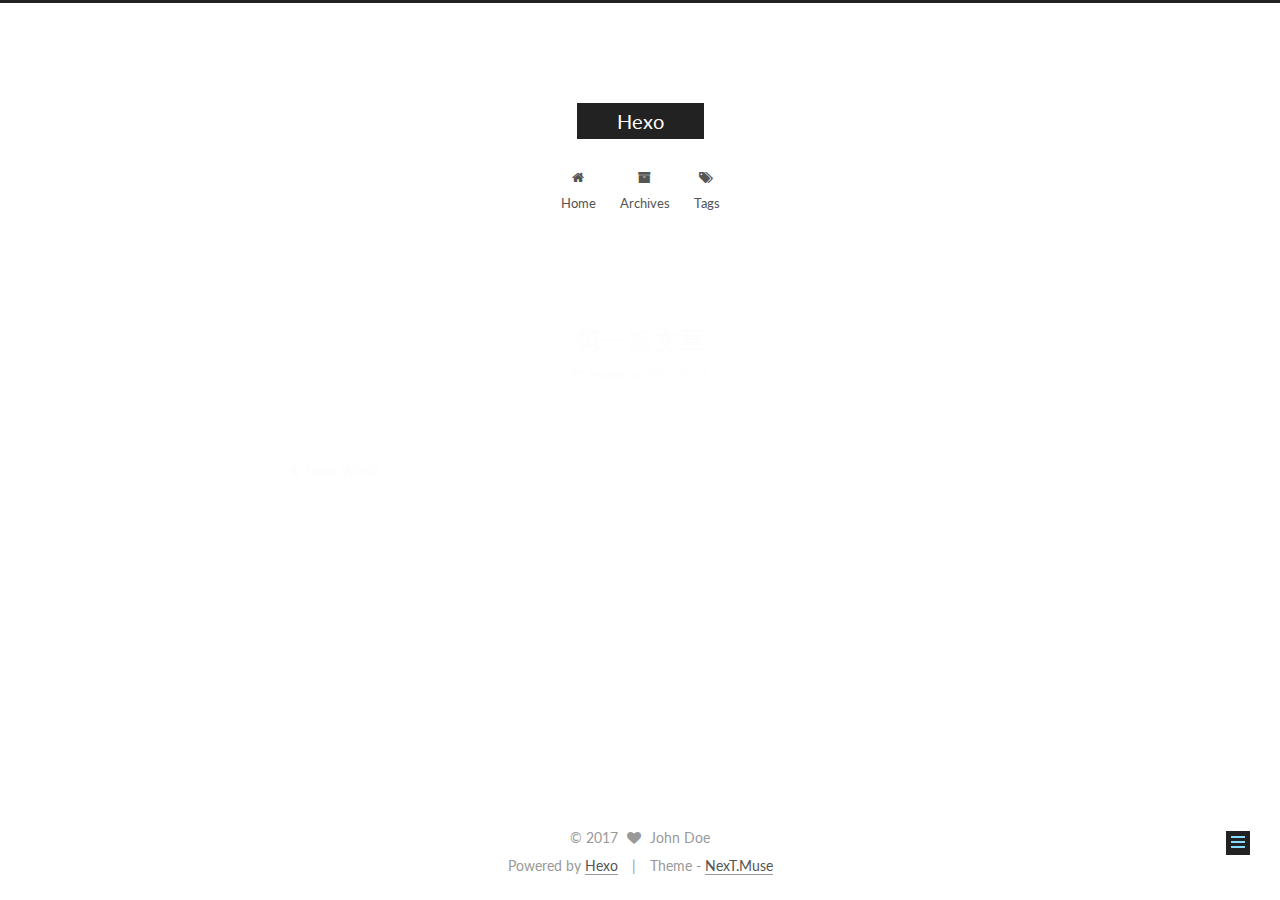
<file: 2017/05/19/第一篇文章/index.html>
<!doctype html>



  


<html class="theme-next muse use-motion" lang="">
<head>
  <meta charset="UTF-8"/>
<meta http-equiv="X-UA-Compatible" content="IE=edge" />
<meta name="viewport" content="width=device-width, initial-scale=1, maximum-scale=1"/>









<meta http-equiv="Cache-Control" content="no-transform" />
<meta http-equiv="Cache-Control" content="no-siteapp" />















  
  
  <link href="/lib/fancybox/source/jquery.fancybox.css?v=2.1.5" rel="stylesheet" type="text/css" />




  
  
  
  

  
    
    
  

  

  

  

  

  
    
    
    <link href="//fonts.googleapis.com/css?family=Lato:300,300italic,400,400italic,700,700italic&subset=latin,latin-ext" rel="stylesheet" type="text/css">
  






<link href="/lib/font-awesome/css/font-awesome.min.css?v=4.6.2" rel="stylesheet" type="text/css" />

<link href="/css/main.css?v=5.1.1" rel="stylesheet" type="text/css" />


  <meta name="keywords" content="Hexo, NexT" />








  <link rel="shortcut icon" type="image/x-icon" href="/favicon.ico?v=5.1.1" />






<meta property="og:type" content="article">
<meta property="og:title" content="第一篇文章">
<meta property="og:url" content="http://haoyangliu.com/2017/05/19/第一篇文章/index.html">
<meta property="og:site_name" content="Hexo">
<meta property="og:updated_time" content="2017-05-19T15:14:28.000Z">
<meta name="twitter:card" content="summary">
<meta name="twitter:title" content="第一篇文章">



<script type="text/javascript" id="hexo.configurations">
  var NexT = window.NexT || {};
  var CONFIG = {
    root: '/',
    scheme: 'Muse',
    sidebar: {"position":"left","display":"post","offset":12,"offset_float":0,"b2t":false,"scrollpercent":false},
    fancybox: true,
    motion: true,
    duoshuo: {
      userId: '0',
      author: 'Author'
    },
    algolia: {
      applicationID: '',
      apiKey: '',
      indexName: '',
      hits: {"per_page":10},
      labels: {"input_placeholder":"Search for Posts","hits_empty":"We didn't find any results for the search: ${query}","hits_stats":"${hits} results found in ${time} ms"}
    }
  };
</script>



  <link rel="canonical" href="http://haoyangliu.com/2017/05/19/第一篇文章/"/>





  <title>第一篇文章 | Hexo</title>
  














</head>

<body itemscope itemtype="http://schema.org/WebPage" lang="">

  
  
    
  

  <div class="container sidebar-position-left page-post-detail ">
    <div class="headband"></div>

    <header id="header" class="header" itemscope itemtype="http://schema.org/WPHeader">
      <div class="header-inner"><div class="site-brand-wrapper">
  <div class="site-meta ">
    

    <div class="custom-logo-site-title">
      <a href="/"  class="brand" rel="start">
        <span class="logo-line-before"><i></i></span>
        <span class="site-title">Hexo</span>
        <span class="logo-line-after"><i></i></span>
      </a>
    </div>
      
        <p class="site-subtitle"></p>
      
  </div>

  <div class="site-nav-toggle">
    <button>
      <span class="btn-bar"></span>
      <span class="btn-bar"></span>
      <span class="btn-bar"></span>
    </button>
  </div>
</div>

<nav class="site-nav">
  

  
    <ul id="menu" class="menu">
      
        
        <li class="menu-item menu-item-home">
          <a href="/" rel="section">
            
              <i class="menu-item-icon fa fa-fw fa-home"></i> <br />
            
            Home
          </a>
        </li>
      
        
        <li class="menu-item menu-item-archives">
          <a href="/archives/" rel="section">
            
              <i class="menu-item-icon fa fa-fw fa-archive"></i> <br />
            
            Archives
          </a>
        </li>
      
        
        <li class="menu-item menu-item-tags">
          <a href="/tags/" rel="section">
            
              <i class="menu-item-icon fa fa-fw fa-tags"></i> <br />
            
            Tags
          </a>
        </li>
      

      
    </ul>
  

  
</nav>



 </div>
    </header>

    <main id="main" class="main">
      <div class="main-inner">
        <div class="content-wrap">
          <div id="content" class="content">
            

  <div id="posts" class="posts-expand">
    

  

  
  
  

  <article class="post post-type-normal " itemscope itemtype="http://schema.org/Article">
    <link itemprop="mainEntityOfPage" href="http://haoyangliu.com/2017/05/19/第一篇文章/">

    <span hidden itemprop="author" itemscope itemtype="http://schema.org/Person">
      <meta itemprop="name" content="John Doe">
      <meta itemprop="description" content="">
      <meta itemprop="image" content="/images/avatar.gif">
    </span>

    <span hidden itemprop="publisher" itemscope itemtype="http://schema.org/Organization">
      <meta itemprop="name" content="Hexo">
    </span>

    
      <header class="post-header">

        
        
          <h1 class="post-title" itemprop="name headline">第一篇文章</h1>
        

        <div class="post-meta">
          <span class="post-time">
            
              <span class="post-meta-item-icon">
                <i class="fa fa-calendar-o"></i>
              </span>
              
                <span class="post-meta-item-text">Posted on</span>
              
              <time title="Post created" itemprop="dateCreated datePublished" datetime="2017-05-19T23:14:28+08:00">
                2017-05-19
              </time>
            

            

            
          </span>

          

          
            
          

          
          

          

          

          

        </div>
      </header>
    

    <div class="post-body" itemprop="articleBody">

      
      

      
        
      
    </div>

    <div>
      
        

      
    </div>

    <div>
      
        

      
    </div>

    <div>
      
        

      
    </div>

    <footer class="post-footer">
      

      
      
      

      
        <div class="post-nav">
          <div class="post-nav-next post-nav-item">
            
              <a href="/2017/05/19/hello-world/" rel="next" title="Hello World">
                <i class="fa fa-chevron-left"></i> Hello World
              </a>
            
          </div>

          <span class="post-nav-divider"></span>

          <div class="post-nav-prev post-nav-item">
            
          </div>
        </div>
      

      
      
    </footer>
  </article>



    <div class="post-spread">
      
    </div>
  </div>


          </div>
          


          
  <div class="comments" id="comments">
    
  </div>


        </div>
        
          
  
  <div class="sidebar-toggle">
    <div class="sidebar-toggle-line-wrap">
      <span class="sidebar-toggle-line sidebar-toggle-line-first"></span>
      <span class="sidebar-toggle-line sidebar-toggle-line-middle"></span>
      <span class="sidebar-toggle-line sidebar-toggle-line-last"></span>
    </div>
  </div>

  <aside id="sidebar" class="sidebar">
    <div class="sidebar-inner">

      

      

      <section class="site-overview sidebar-panel sidebar-panel-active">
        <div class="site-author motion-element" itemprop="author" itemscope itemtype="http://schema.org/Person">
          <img class="site-author-image" itemprop="image"
               src="/images/avatar.gif"
               alt="John Doe" />
          <p class="site-author-name" itemprop="name">John Doe</p>
           
              <p class="site-description motion-element" itemprop="description"></p>
          
        </div>
        <nav class="site-state motion-element">

          
            <div class="site-state-item site-state-posts">
              <a href="/archives/">
                <span class="site-state-item-count">2</span>
                <span class="site-state-item-name">posts</span>
              </a>
            </div>
          

          

          

        </nav>

        

        <div class="links-of-author motion-element">
          
        </div>

        
        

        
        

        


      </section>

      

      

    </div>
  </aside>


        
      </div>
    </main>

    <footer id="footer" class="footer">
      <div class="footer-inner">
        <div class="copyright" >
  
  &copy; 
  <span itemprop="copyrightYear">2017</span>
  <span class="with-love">
    <i class="fa fa-heart"></i>
  </span>
  <span class="author" itemprop="copyrightHolder">John Doe</span>
</div>


<div class="powered-by">
  Powered by <a class="theme-link" href="https://hexo.io">Hexo</a>
</div>

<div class="theme-info">
  Theme -
  <a class="theme-link" href="https://github.com/iissnan/hexo-theme-next">
    NexT.Muse
  </a>
</div>


        

        
      </div>
    </footer>

    
      <div class="back-to-top">
        <i class="fa fa-arrow-up"></i>
        
      </div>
    

  </div>

  

<script type="text/javascript">
  if (Object.prototype.toString.call(window.Promise) !== '[object Function]') {
    window.Promise = null;
  }
</script>









  












  
  <script type="text/javascript" src="/lib/jquery/index.js?v=2.1.3"></script>

  
  <script type="text/javascript" src="/lib/fastclick/lib/fastclick.min.js?v=1.0.6"></script>

  
  <script type="text/javascript" src="/lib/jquery_lazyload/jquery.lazyload.js?v=1.9.7"></script>

  
  <script type="text/javascript" src="/lib/velocity/velocity.min.js?v=1.2.1"></script>

  
  <script type="text/javascript" src="/lib/velocity/velocity.ui.min.js?v=1.2.1"></script>

  
  <script type="text/javascript" src="/lib/fancybox/source/jquery.fancybox.pack.js?v=2.1.5"></script>


  


  <script type="text/javascript" src="/js/src/utils.js?v=5.1.1"></script>

  <script type="text/javascript" src="/js/src/motion.js?v=5.1.1"></script>



  
  

  
  <script type="text/javascript" src="/js/src/scrollspy.js?v=5.1.1"></script>
<script type="text/javascript" src="/js/src/post-details.js?v=5.1.1"></script>



  


  <script type="text/javascript" src="/js/src/bootstrap.js?v=5.1.1"></script>



  


  




	





  





  





  






  





  

  

  

  

  

  

</body>
</html>
</file>
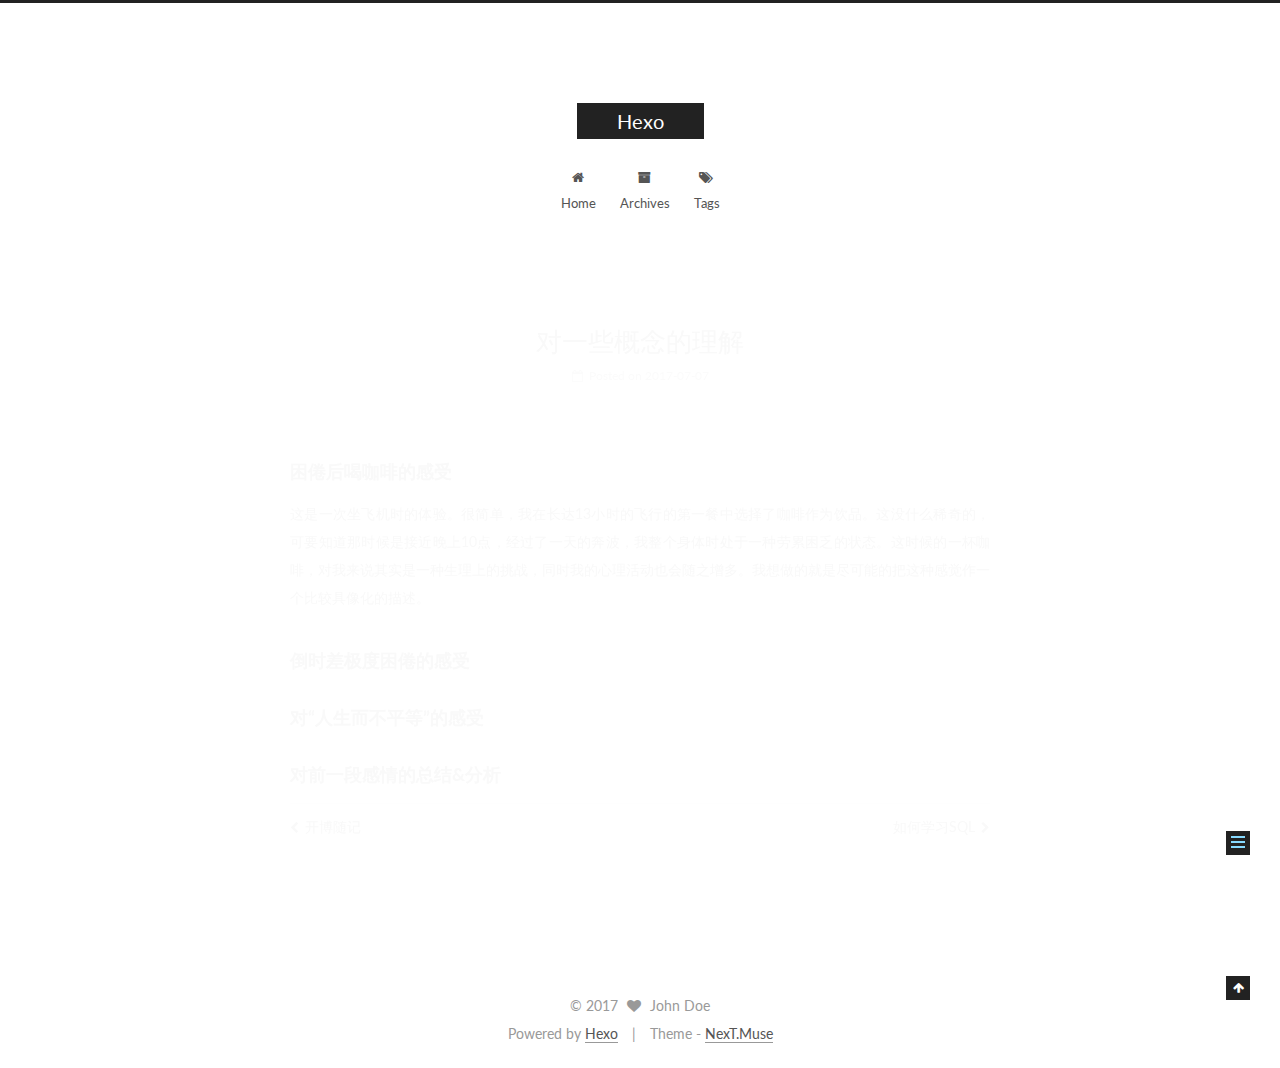
<file: 2017/07/07/对一些概念的理解/index.html>
<!doctype html>



  


<html class="theme-next muse use-motion" lang="">
<head>
  <meta charset="UTF-8"/>
<meta http-equiv="X-UA-Compatible" content="IE=edge" />
<meta name="viewport" content="width=device-width, initial-scale=1, maximum-scale=1"/>









<meta http-equiv="Cache-Control" content="no-transform" />
<meta http-equiv="Cache-Control" content="no-siteapp" />















  
  
  <link href="/lib/fancybox/source/jquery.fancybox.css?v=2.1.5" rel="stylesheet" type="text/css" />




  
  
  
  

  
    
    
  

  

  

  

  

  
    
    
    <link href="//fonts.googleapis.com/css?family=Lato:300,300italic,400,400italic,700,700italic&subset=latin,latin-ext" rel="stylesheet" type="text/css">
  






<link href="/lib/font-awesome/css/font-awesome.min.css?v=4.6.2" rel="stylesheet" type="text/css" />

<link href="/css/main.css?v=5.1.1" rel="stylesheet" type="text/css" />


  <meta name="keywords" content="Hexo, NexT" />








  <link rel="shortcut icon" type="image/x-icon" href="/favicon.ico?v=5.1.1" />






<meta name="description" content="困倦后喝咖啡的感受这是一次坐飞机时的体验。很简单，我在长达13小时的飞行的第一餐中选择了咖啡作为饮品。这没什么稀奇的，可要知道那时候是接近晚上10点，经过了一天的奔波，我整个身体时处于一种劳累困乏的状态。这时候的一杯咖啡，对我来说其实是一种生理上的挑战，同时我的心理活动也会随之增多。我想做的就是尽可能的把这种感觉作一个比较具像化的描述。 倒时差极度困倦的感受对“人生而不平等”的感受对前一段感情的总">
<meta property="og:type" content="article">
<meta property="og:title" content="对一些概念的理解">
<meta property="og:url" content="http://haoyangliu.com/2017/07/07/对一些概念的理解/index.html">
<meta property="og:site_name" content="Hexo">
<meta property="og:description" content="困倦后喝咖啡的感受这是一次坐飞机时的体验。很简单，我在长达13小时的飞行的第一餐中选择了咖啡作为饮品。这没什么稀奇的，可要知道那时候是接近晚上10点，经过了一天的奔波，我整个身体时处于一种劳累困乏的状态。这时候的一杯咖啡，对我来说其实是一种生理上的挑战，同时我的心理活动也会随之增多。我想做的就是尽可能的把这种感觉作一个比较具像化的描述。 倒时差极度困倦的感受对“人生而不平等”的感受对前一段感情的总">
<meta property="og:updated_time" content="2017-07-07T05:31:11.000Z">
<meta name="twitter:card" content="summary">
<meta name="twitter:title" content="对一些概念的理解">
<meta name="twitter:description" content="困倦后喝咖啡的感受这是一次坐飞机时的体验。很简单，我在长达13小时的飞行的第一餐中选择了咖啡作为饮品。这没什么稀奇的，可要知道那时候是接近晚上10点，经过了一天的奔波，我整个身体时处于一种劳累困乏的状态。这时候的一杯咖啡，对我来说其实是一种生理上的挑战，同时我的心理活动也会随之增多。我想做的就是尽可能的把这种感觉作一个比较具像化的描述。 倒时差极度困倦的感受对“人生而不平等”的感受对前一段感情的总">



<script type="text/javascript" id="hexo.configurations">
  var NexT = window.NexT || {};
  var CONFIG = {
    root: '/',
    scheme: 'Muse',
    sidebar: {"position":"left","display":"post","offset":12,"offset_float":0,"b2t":false,"scrollpercent":false},
    fancybox: true,
    motion: true,
    duoshuo: {
      userId: '0',
      author: 'Author'
    },
    algolia: {
      applicationID: '',
      apiKey: '',
      indexName: '',
      hits: {"per_page":10},
      labels: {"input_placeholder":"Search for Posts","hits_empty":"We didn't find any results for the search: ${query}","hits_stats":"${hits} results found in ${time} ms"}
    }
  };
</script>



  <link rel="canonical" href="http://haoyangliu.com/2017/07/07/对一些概念的理解/"/>





  <title>对一些概念的理解 | Hexo</title>
  














</head>

<body itemscope itemtype="http://schema.org/WebPage" lang="">

  
  
    
  

  <div class="container sidebar-position-left page-post-detail ">
    <div class="headband"></div>

    <header id="header" class="header" itemscope itemtype="http://schema.org/WPHeader">
      <div class="header-inner"><div class="site-brand-wrapper">
  <div class="site-meta ">
    

    <div class="custom-logo-site-title">
      <a href="/"  class="brand" rel="start">
        <span class="logo-line-before"><i></i></span>
        <span class="site-title">Hexo</span>
        <span class="logo-line-after"><i></i></span>
      </a>
    </div>
      
        <p class="site-subtitle"></p>
      
  </div>

  <div class="site-nav-toggle">
    <button>
      <span class="btn-bar"></span>
      <span class="btn-bar"></span>
      <span class="btn-bar"></span>
    </button>
  </div>
</div>

<nav class="site-nav">
  

  
    <ul id="menu" class="menu">
      
        
        <li class="menu-item menu-item-home">
          <a href="/" rel="section">
            
              <i class="menu-item-icon fa fa-fw fa-home"></i> <br />
            
            Home
          </a>
        </li>
      
        
        <li class="menu-item menu-item-archives">
          <a href="/archives/" rel="section">
            
              <i class="menu-item-icon fa fa-fw fa-archive"></i> <br />
            
            Archives
          </a>
        </li>
      
        
        <li class="menu-item menu-item-tags">
          <a href="/tags/" rel="section">
            
              <i class="menu-item-icon fa fa-fw fa-tags"></i> <br />
            
            Tags
          </a>
        </li>
      

      
    </ul>
  

  
</nav>



 </div>
    </header>

    <main id="main" class="main">
      <div class="main-inner">
        <div class="content-wrap">
          <div id="content" class="content">
            

  <div id="posts" class="posts-expand">
    

  

  
  
  

  <article class="post post-type-normal " itemscope itemtype="http://schema.org/Article">
    <link itemprop="mainEntityOfPage" href="http://haoyangliu.com/2017/07/07/对一些概念的理解/">

    <span hidden itemprop="author" itemscope itemtype="http://schema.org/Person">
      <meta itemprop="name" content="John Doe">
      <meta itemprop="description" content="">
      <meta itemprop="image" content="/images/avatar.gif">
    </span>

    <span hidden itemprop="publisher" itemscope itemtype="http://schema.org/Organization">
      <meta itemprop="name" content="Hexo">
    </span>

    
      <header class="post-header">

        
        
          <h1 class="post-title" itemprop="name headline">对一些概念的理解</h1>
        

        <div class="post-meta">
          <span class="post-time">
            
              <span class="post-meta-item-icon">
                <i class="fa fa-calendar-o"></i>
              </span>
              
                <span class="post-meta-item-text">Posted on</span>
              
              <time title="Post created" itemprop="dateCreated datePublished" datetime="2017-07-07T01:13:29-04:00">
                2017-07-07
              </time>
            

            

            
          </span>

          

          
            
          

          
          

          

          

          

        </div>
      </header>
    

    <div class="post-body" itemprop="articleBody">

      
      

      
        <h3 id="困倦后喝咖啡的感受"><a href="#困倦后喝咖啡的感受" class="headerlink" title="困倦后喝咖啡的感受"></a>困倦后喝咖啡的感受</h3><p>这是一次坐飞机时的体验。很简单，我在长达13小时的飞行的第一餐中选择了咖啡作为饮品。这没什么稀奇的，可要知道那时候是接近晚上10点，经过了一天的奔波，我整个身体时处于一种劳累困乏的状态。这时候的一杯咖啡，对我来说其实是一种生理上的挑战，同时我的心理活动也会随之增多。我想做的就是尽可能的把这种感觉作一个比较具像化的描述。</p>
<h3 id="倒时差极度困倦的感受"><a href="#倒时差极度困倦的感受" class="headerlink" title="倒时差极度困倦的感受"></a>倒时差极度困倦的感受</h3><h3 id="对“人生而不平等”的感受"><a href="#对“人生而不平等”的感受" class="headerlink" title="对“人生而不平等”的感受"></a>对“人生而不平等”的感受</h3><h3 id="对前一段感情的总结-amp-分析"><a href="#对前一段感情的总结-amp-分析" class="headerlink" title="对前一段感情的总结&amp;分析"></a>对前一段感情的总结&amp;分析</h3>
      
    </div>

    <div>
      
        

      
    </div>

    <div>
      
        

      
    </div>

    <div>
      
        

      
    </div>

    <footer class="post-footer">
      

      
      
      

      
        <div class="post-nav">
          <div class="post-nav-next post-nav-item">
            
              <a href="/2017/05/19/开博随记/" rel="next" title="开博随记">
                <i class="fa fa-chevron-left"></i> 开博随记
              </a>
            
          </div>

          <span class="post-nav-divider"></span>

          <div class="post-nav-prev post-nav-item">
            
              <a href="/2017/07/15/如何学习SQL/" rel="prev" title="如何学习SQL">
                如何学习SQL <i class="fa fa-chevron-right"></i>
              </a>
            
          </div>
        </div>
      

      
      
    </footer>
  </article>



    <div class="post-spread">
      
    </div>
  </div>


          </div>
          


          
  <div class="comments" id="comments">
    
  </div>


        </div>
        
          
  
  <div class="sidebar-toggle">
    <div class="sidebar-toggle-line-wrap">
      <span class="sidebar-toggle-line sidebar-toggle-line-first"></span>
      <span class="sidebar-toggle-line sidebar-toggle-line-middle"></span>
      <span class="sidebar-toggle-line sidebar-toggle-line-last"></span>
    </div>
  </div>

  <aside id="sidebar" class="sidebar">
    <div class="sidebar-inner">

      

      
        <ul class="sidebar-nav motion-element">
          <li class="sidebar-nav-toc sidebar-nav-active" data-target="post-toc-wrap" >
            Table of Contents
          </li>
          <li class="sidebar-nav-overview" data-target="site-overview">
            Overview
          </li>
        </ul>
      

      <section class="site-overview sidebar-panel">
        <div class="site-author motion-element" itemprop="author" itemscope itemtype="http://schema.org/Person">
          <img class="site-author-image" itemprop="image"
               src="/images/avatar.gif"
               alt="John Doe" />
          <p class="site-author-name" itemprop="name">John Doe</p>
           
              <p class="site-description motion-element" itemprop="description"></p>
          
        </div>
        <nav class="site-state motion-element">

          
            <div class="site-state-item site-state-posts">
              <a href="/archives/">
                <span class="site-state-item-count">4</span>
                <span class="site-state-item-name">posts</span>
              </a>
            </div>
          

          

          

        </nav>

        

        <div class="links-of-author motion-element">
          
        </div>

        
        

        
        

        


      </section>

      
      <!--noindex-->
        <section class="post-toc-wrap motion-element sidebar-panel sidebar-panel-active">
          <div class="post-toc">

            
              
            

            
              <div class="post-toc-content"><ol class="nav"><li class="nav-item nav-level-3"><a class="nav-link" href="#困倦后喝咖啡的感受"><span class="nav-number">1.</span> <span class="nav-text">困倦后喝咖啡的感受</span></a></li><li class="nav-item nav-level-3"><a class="nav-link" href="#倒时差极度困倦的感受"><span class="nav-number">2.</span> <span class="nav-text">倒时差极度困倦的感受</span></a></li><li class="nav-item nav-level-3"><a class="nav-link" href="#对“人生而不平等”的感受"><span class="nav-number">3.</span> <span class="nav-text">对“人生而不平等”的感受</span></a></li><li class="nav-item nav-level-3"><a class="nav-link" href="#对前一段感情的总结-amp-分析"><span class="nav-number">4.</span> <span class="nav-text">对前一段感情的总结&分析</span></a></li></ol></div>
            

          </div>
        </section>
      <!--/noindex-->
      

      

    </div>
  </aside>


        
      </div>
    </main>

    <footer id="footer" class="footer">
      <div class="footer-inner">
        <div class="copyright" >
  
  &copy; 
  <span itemprop="copyrightYear">2017</span>
  <span class="with-love">
    <i class="fa fa-heart"></i>
  </span>
  <span class="author" itemprop="copyrightHolder">John Doe</span>
</div>


<div class="powered-by">
  Powered by <a class="theme-link" href="https://hexo.io">Hexo</a>
</div>

<div class="theme-info">
  Theme -
  <a class="theme-link" href="https://github.com/iissnan/hexo-theme-next">
    NexT.Muse
  </a>
</div>


        

        
      </div>
    </footer>

    
      <div class="back-to-top">
        <i class="fa fa-arrow-up"></i>
        
      </div>
    

  </div>

  

<script type="text/javascript">
  if (Object.prototype.toString.call(window.Promise) !== '[object Function]') {
    window.Promise = null;
  }
</script>









  












  
  <script type="text/javascript" src="/lib/jquery/index.js?v=2.1.3"></script>

  
  <script type="text/javascript" src="/lib/fastclick/lib/fastclick.min.js?v=1.0.6"></script>

  
  <script type="text/javascript" src="/lib/jquery_lazyload/jquery.lazyload.js?v=1.9.7"></script>

  
  <script type="text/javascript" src="/lib/velocity/velocity.min.js?v=1.2.1"></script>

  
  <script type="text/javascript" src="/lib/velocity/velocity.ui.min.js?v=1.2.1"></script>

  
  <script type="text/javascript" src="/lib/fancybox/source/jquery.fancybox.pack.js?v=2.1.5"></script>


  


  <script type="text/javascript" src="/js/src/utils.js?v=5.1.1"></script>

  <script type="text/javascript" src="/js/src/motion.js?v=5.1.1"></script>



  
  

  
  <script type="text/javascript" src="/js/src/scrollspy.js?v=5.1.1"></script>
<script type="text/javascript" src="/js/src/post-details.js?v=5.1.1"></script>



  


  <script type="text/javascript" src="/js/src/bootstrap.js?v=5.1.1"></script>



  


  




	





  





  





  






  





  

  

  

  

  

  

</body>
</html>
</file>
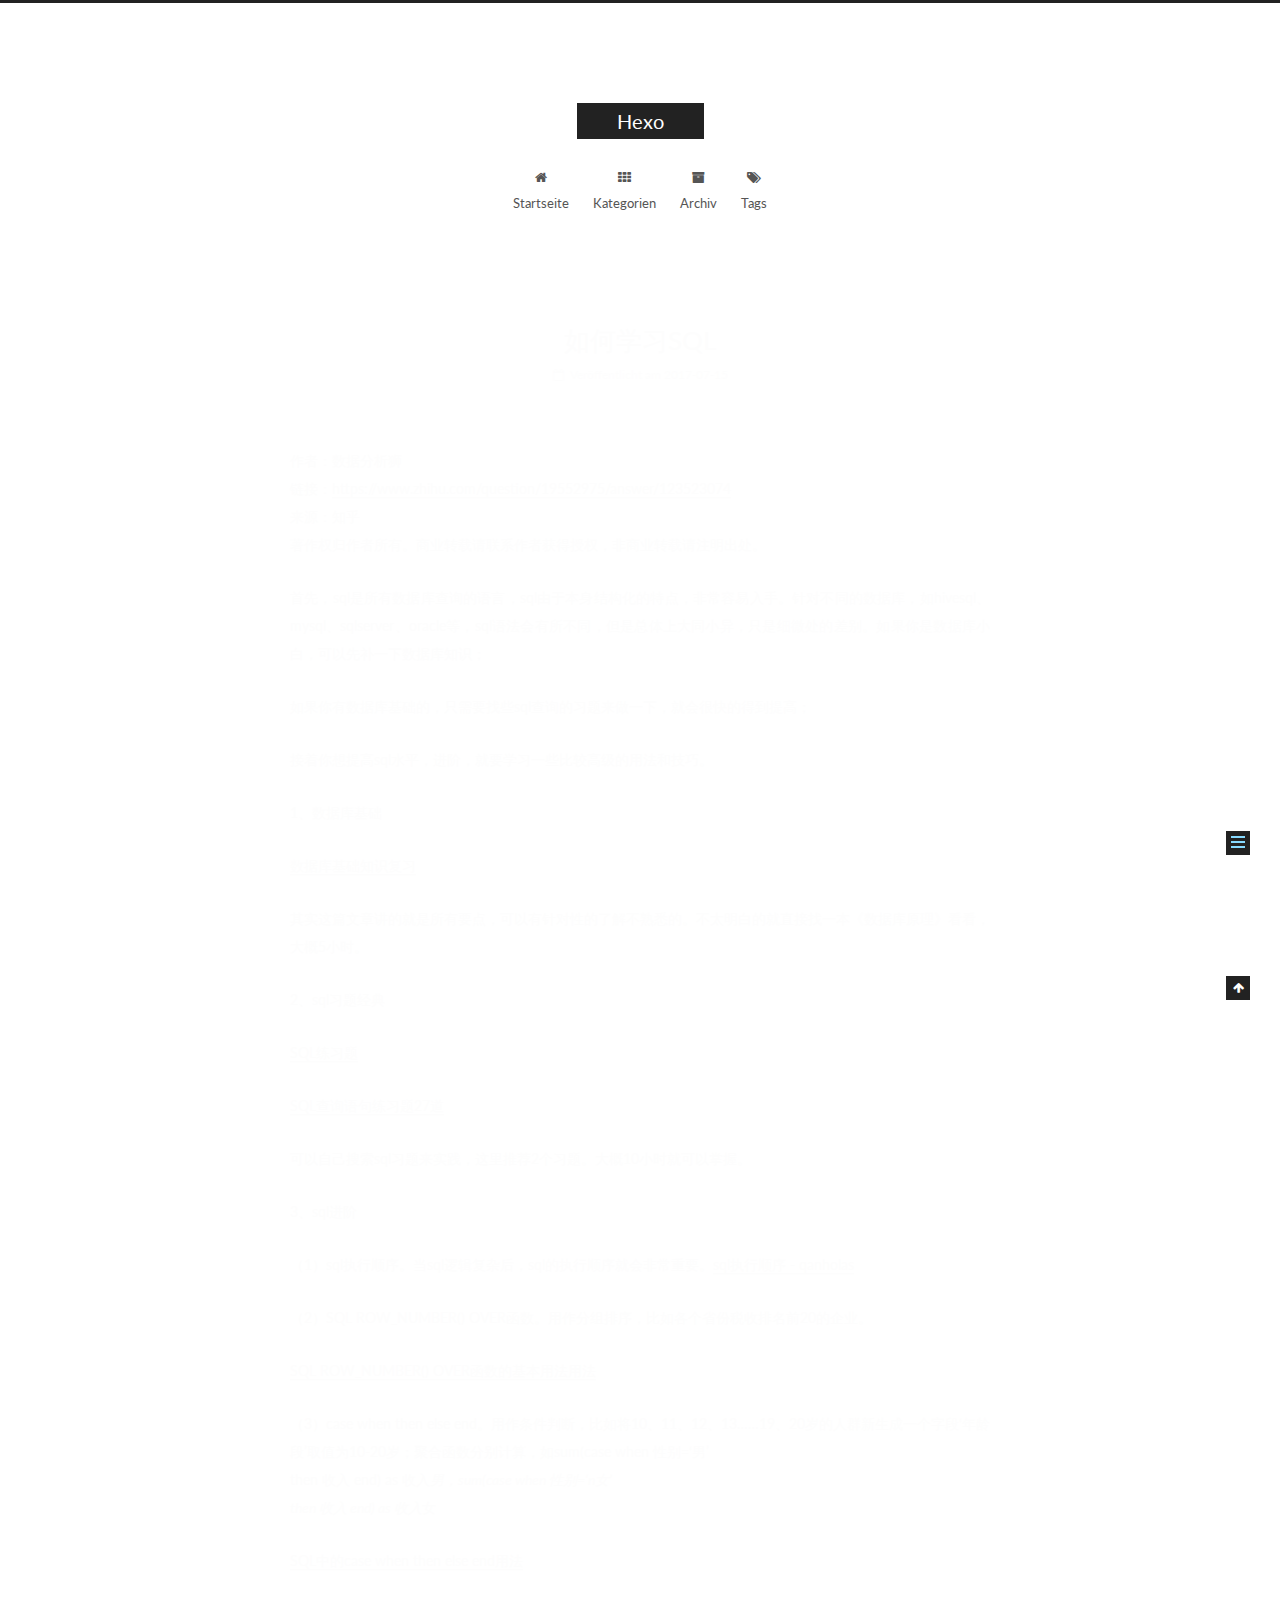
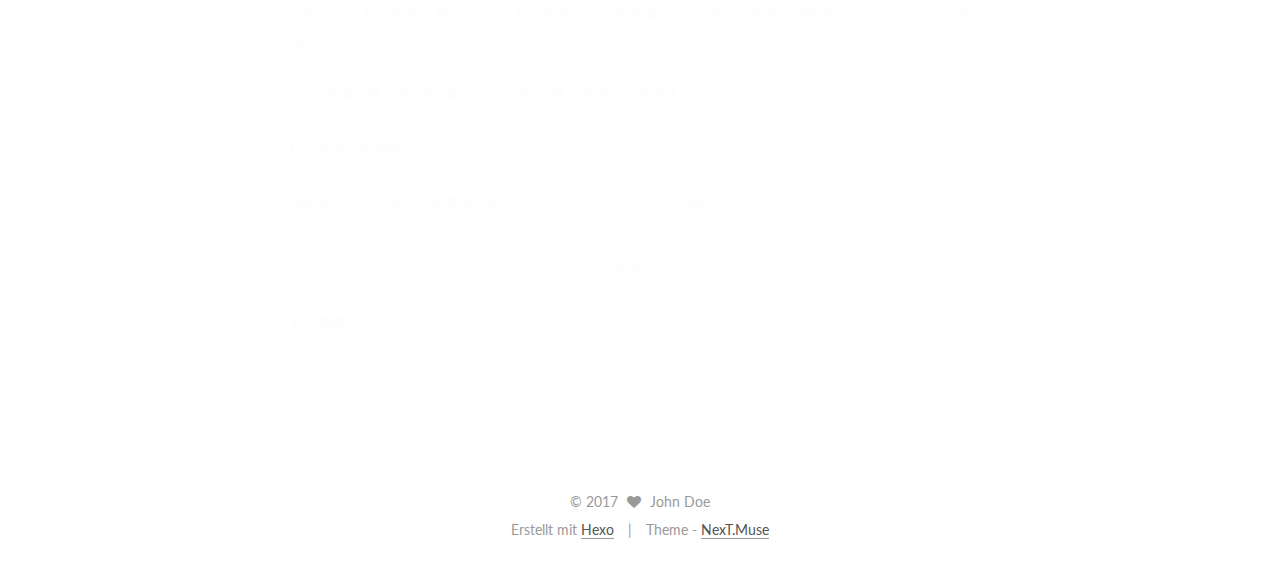
<file: 2017/07/15/如何学习SQL/index.html>
<!doctype html>



  


<html class="theme-next muse use-motion" lang="">
<head>
  <meta charset="UTF-8"/>
<meta http-equiv="X-UA-Compatible" content="IE=edge" />
<meta name="viewport" content="width=device-width, initial-scale=1, maximum-scale=1"/>









<meta http-equiv="Cache-Control" content="no-transform" />
<meta http-equiv="Cache-Control" content="no-siteapp" />















  
  
  <link href="/lib/fancybox/source/jquery.fancybox.css?v=2.1.5" rel="stylesheet" type="text/css" />




  
  
  
  

  
    
    
  

  

  

  

  

  
    
    
    <link href="//fonts.googleapis.com/css?family=Lato:300,300italic,400,400italic,700,700italic&subset=latin,latin-ext" rel="stylesheet" type="text/css">
  






<link href="/lib/font-awesome/css/font-awesome.min.css?v=4.6.2" rel="stylesheet" type="text/css" />

<link href="/css/main.css?v=5.1.1" rel="stylesheet" type="text/css" />


  <meta name="keywords" content="学习," />








  <link rel="shortcut icon" type="image/x-icon" href="/favicon.ico?v=5.1.1" />






<meta name="description" content="作者：数据分析狮链接：https://www.zhihu.com/question/19552975/answer/123523074来源：知乎著作权归作者所有。商业转载请联系作者获得授权，非商业转载请注明出处。 首先，sql是所有数据库查询的语言，sql由于本身结构化的特点，非常容易入手。针对不同的数据库，如hivesql、mysql、sqlserver、oracle等，sql语法会有所不同，但">
<meta name="keywords" content="学习">
<meta property="og:type" content="article">
<meta property="og:title" content="如何学习SQL">
<meta property="og:url" content="http://haoyangliu.com/2017/07/15/如何学习SQL/index.html">
<meta property="og:site_name" content="Hexo">
<meta property="og:description" content="作者：数据分析狮链接：https://www.zhihu.com/question/19552975/answer/123523074来源：知乎著作权归作者所有。商业转载请联系作者获得授权，非商业转载请注明出处。 首先，sql是所有数据库查询的语言，sql由于本身结构化的特点，非常容易入手。针对不同的数据库，如hivesql、mysql、sqlserver、oracle等，sql语法会有所不同，但">
<meta property="og:updated_time" content="2017-07-16T20:55:27.000Z">
<meta name="twitter:card" content="summary">
<meta name="twitter:title" content="如何学习SQL">
<meta name="twitter:description" content="作者：数据分析狮链接：https://www.zhihu.com/question/19552975/answer/123523074来源：知乎著作权归作者所有。商业转载请联系作者获得授权，非商业转载请注明出处。 首先，sql是所有数据库查询的语言，sql由于本身结构化的特点，非常容易入手。针对不同的数据库，如hivesql、mysql、sqlserver、oracle等，sql语法会有所不同，但">



<script type="text/javascript" id="hexo.configurations">
  var NexT = window.NexT || {};
  var CONFIG = {
    root: '/',
    scheme: 'Muse',
    sidebar: {"position":"left","display":"post","offset":12,"offset_float":0,"b2t":false,"scrollpercent":false},
    fancybox: true,
    motion: true,
    duoshuo: {
      userId: '0',
      author: 'Author'
    },
    algolia: {
      applicationID: '',
      apiKey: '',
      indexName: '',
      hits: {"per_page":10},
      labels: {"input_placeholder":"Search for Posts","hits_empty":"We didn't find any results for the search: ${query}","hits_stats":"${hits} results found in ${time} ms"}
    }
  };
</script>



  <link rel="canonical" href="http://haoyangliu.com/2017/07/15/如何学习SQL/"/>





  <title>如何学习SQL | Hexo</title>
  














</head>

<body itemscope itemtype="http://schema.org/WebPage" lang="">

  
  
    
  

  <div class="container sidebar-position-left page-post-detail ">
    <div class="headband"></div>

    <header id="header" class="header" itemscope itemtype="http://schema.org/WPHeader">
      <div class="header-inner"><div class="site-brand-wrapper">
  <div class="site-meta ">
    

    <div class="custom-logo-site-title">
      <a href="/"  class="brand" rel="start">
        <span class="logo-line-before"><i></i></span>
        <span class="site-title">Hexo</span>
        <span class="logo-line-after"><i></i></span>
      </a>
    </div>
      
        <p class="site-subtitle"></p>
      
  </div>

  <div class="site-nav-toggle">
    <button>
      <span class="btn-bar"></span>
      <span class="btn-bar"></span>
      <span class="btn-bar"></span>
    </button>
  </div>
</div>

<nav class="site-nav">
  

  
    <ul id="menu" class="menu">
      
        
        <li class="menu-item menu-item-home">
          <a href="/" rel="section">
            
              <i class="menu-item-icon fa fa-fw fa-home"></i> <br />
            
            Startseite
          </a>
        </li>
      
        
        <li class="menu-item menu-item-categories">
          <a href="/生活 学习 转载 随记" rel="section">
            
              <i class="menu-item-icon fa fa-fw fa-th"></i> <br />
            
            Kategorien
          </a>
        </li>
      
        
        <li class="menu-item menu-item-archives">
          <a href="/archives/" rel="section">
            
              <i class="menu-item-icon fa fa-fw fa-archive"></i> <br />
            
            Archiv
          </a>
        </li>
      
        
        <li class="menu-item menu-item-tags">
          <a href="/tags/" rel="section">
            
              <i class="menu-item-icon fa fa-fw fa-tags"></i> <br />
            
            Tags
          </a>
        </li>
      

      
    </ul>
  

  
</nav>



 </div>
    </header>

    <main id="main" class="main">
      <div class="main-inner">
        <div class="content-wrap">
          <div id="content" class="content">
            

  <div id="posts" class="posts-expand">
    

  

  
  
  

  <article class="post post-type-normal " itemscope itemtype="http://schema.org/Article">
    <link itemprop="mainEntityOfPage" href="http://haoyangliu.com/2017/07/15/如何学习SQL/">

    <span hidden itemprop="author" itemscope itemtype="http://schema.org/Person">
      <meta itemprop="name" content="John Doe">
      <meta itemprop="description" content="">
      <meta itemprop="image" content="/images/avatar.gif">
    </span>

    <span hidden itemprop="publisher" itemscope itemtype="http://schema.org/Organization">
      <meta itemprop="name" content="Hexo">
    </span>

    
      <header class="post-header">

        
        
          <h1 class="post-title" itemprop="name headline">如何学习SQL</h1>
        

        <div class="post-meta">
          <span class="post-time">
            
              <span class="post-meta-item-icon">
                <i class="fa fa-calendar-o"></i>
              </span>
              
                <span class="post-meta-item-text">Veröffentlicht am</span>
              
              <time title="Post created" itemprop="dateCreated datePublished" datetime="2017-07-15T15:27:56-04:00">
                2017-07-15
              </time>
            

            

            
          </span>

          

          
            
          

          
          

          

          

          

        </div>
      </header>
    

    <div class="post-body" itemprop="articleBody">

      
      

      
        <p>作者：数据分析狮<br>链接：<a href="https://www.zhihu.com/question/19552975/answer/123523074" target="_blank" rel="external">https://www.zhihu.com/question/19552975/answer/123523074</a><br>来源：知乎<br>著作权归作者所有。商业转载请联系作者获得授权，非商业转载请注明出处。</p>
<p>首先，sql是所有数据库查询的语言，sql由于本身结构化的特点，非常容易入手。针对不同的数据库，如hivesql、mysql、sqlserver、oracle等，sql语法会有所不同，但是总体上大同小异，只是细微处的差别。如果你是数据库小白，可以先补一下数据库知识；</p>
<p>如果你有数据库基础的，只需要找些sql查询的习题来做一下，就会很快的得到提高；</p>
<p>接着你想提高sql水平，进阶，就要学习一些比较高级的用法和技巧。</p>
<p>1、数据库基础</p>
<p><a href="http://blog.csdn.net/yutianzuijin/article/details/12243751" target="_blank" rel="external">数据库基础知识复习</a></p>
<p>其实这篇文章讲的就是所有要点，可以有针对性的了解不熟悉的。不太明白的就直接找一本《数据库原理》看看，大概5小时。</p>
<p>2、sql习题经典</p>
<p><a href="http://blog.csdn.net/qaz13177_58_/article/details/5575711/" target="_blank" rel="external">SQL练习题</a></p>
<p><a href="https://link.zhihu.com/?target=http%3A//blog.csdn.net/friendan/article/details/8072668" target="_blank" rel="external">SQL查询语句练习题27道</a></p>
<p>可以自己搜索sql习题来实践，这里推荐2个习题。大概10小时就可以掌握。</p>
<p>3、sql进阶</p>
<p>（1）sql执行顺序。当sql逻辑复杂后，sql的执行顺序就会非常重要。<a href="https://link.zhihu.com/?target=http%3A//www.cnblogs.com/qanholas/archive/2010/10/24/1859924.html" target="_blank" rel="external">sql执行顺序 - qanholas</a></p>
<p>（2）SQL ROW_NUMBER() OVER函数。用作分组排序，比如各个省份税收排名前20的企业。</p>
<p><a href="https://link.zhihu.com/?target=http%3A//www.cnblogs.com/gy51Testing/archive/2012/07/26/2609832.html" target="_blank" rel="external">SQL ROW_NUMBER() OVER函数的基本用法用法</a></p>
<p>（3）case when then else end。用作条件判断，比如将10、11、12、13……19、20岁的人群新生成一个字段‘年龄段’取值为10-20岁；聚合函数分别计算，如sum(case when 性别=‘男’<br>then 收入 end) as 收入<em>男，sum(case when 性别=‘n女’<br>then 收入 end) as 收入</em>女</p>
<p><a href="https://link.zhihu.com/?target=http%3A//lj.soft.blog.163.com/blog/static/7940248120109215191358/" target="_blank" rel="external">SQL中的case when then else end用法</a></p>
<p>（4）select时加标签。例如select出某一特征user_id时新建一个tag字段作为用户的标签。select user_id,’白领’ as tag</p>
<p>（5）差集运算。例如取A集合中不包含在B集合的用户，做差集。</p>
<p><a href="https://link.zhihu.com/?target=http%3A//blog.csdn.net/dr_guo/article/details/51182626" target="_blank" rel="external">Hive差集运算详解</a></p>
<p>进阶技巧和方法是在平常使用中逐步积累的，这里只举出几个常用的。</p>

      
    </div>

    <div>
      
        

      
    </div>

    <div>
      
        

      
    </div>

    <div>
      
        

      
    </div>

    <footer class="post-footer">
      
        <div class="post-tags">
          
            <a href="/tags/学习/" rel="tag"># 学习</a>
          
        </div>
      

      
      
      

      
        <div class="post-nav">
          <div class="post-nav-next post-nav-item">
            
              <a href="/2017/05/19/开博随记/" rel="next" title="开博随记">
                <i class="fa fa-chevron-left"></i> 开博随记
              </a>
            
          </div>

          <span class="post-nav-divider"></span>

          <div class="post-nav-prev post-nav-item">
            
          </div>
        </div>
      

      
      
    </footer>
  </article>



    <div class="post-spread">
      
    </div>
  </div>


          </div>
          


          
  <div class="comments" id="comments">
    
  </div>


        </div>
        
          
  
  <div class="sidebar-toggle">
    <div class="sidebar-toggle-line-wrap">
      <span class="sidebar-toggle-line sidebar-toggle-line-first"></span>
      <span class="sidebar-toggle-line sidebar-toggle-line-middle"></span>
      <span class="sidebar-toggle-line sidebar-toggle-line-last"></span>
    </div>
  </div>

  <aside id="sidebar" class="sidebar">
    <div class="sidebar-inner">

      

      

      <section class="site-overview sidebar-panel sidebar-panel-active">
        <div class="site-author motion-element" itemprop="author" itemscope itemtype="http://schema.org/Person">
          <img class="site-author-image" itemprop="image"
               src="/images/avatar.gif"
               alt="John Doe" />
          <p class="site-author-name" itemprop="name">John Doe</p>
           
              <p class="site-description motion-element" itemprop="description"></p>
          
        </div>
        <nav class="site-state motion-element">

          
            <div class="site-state-item site-state-posts">
              <a href="/archives/">
                <span class="site-state-item-count">2</span>
                <span class="site-state-item-name">Artikel</span>
              </a>
            </div>
          

          

          
            
            
            <div class="site-state-item site-state-tags">
              
                <span class="site-state-item-count">2</span>
                <span class="site-state-item-name">Tags</span>
              
            </div>
          

        </nav>

        

        <div class="links-of-author motion-element">
          
        </div>

        
        

        
        

        


      </section>

      

      

    </div>
  </aside>


        
      </div>
    </main>

    <footer id="footer" class="footer">
      <div class="footer-inner">
        <div class="copyright" >
  
  &copy; 
  <span itemprop="copyrightYear">2017</span>
  <span class="with-love">
    <i class="fa fa-heart"></i>
  </span>
  <span class="author" itemprop="copyrightHolder">John Doe</span>
</div>


<div class="powered-by">
  Erstellt mit  <a class="theme-link" href="https://hexo.io">Hexo</a>
</div>

<div class="theme-info">
  Theme -
  <a class="theme-link" href="https://github.com/iissnan/hexo-theme-next">
    NexT.Muse
  </a>
</div>


        

        
      </div>
    </footer>

    
      <div class="back-to-top">
        <i class="fa fa-arrow-up"></i>
        
      </div>
    

  </div>

  

<script type="text/javascript">
  if (Object.prototype.toString.call(window.Promise) !== '[object Function]') {
    window.Promise = null;
  }
</script>









  












  
  <script type="text/javascript" src="/lib/jquery/index.js?v=2.1.3"></script>

  
  <script type="text/javascript" src="/lib/fastclick/lib/fastclick.min.js?v=1.0.6"></script>

  
  <script type="text/javascript" src="/lib/jquery_lazyload/jquery.lazyload.js?v=1.9.7"></script>

  
  <script type="text/javascript" src="/lib/velocity/velocity.min.js?v=1.2.1"></script>

  
  <script type="text/javascript" src="/lib/velocity/velocity.ui.min.js?v=1.2.1"></script>

  
  <script type="text/javascript" src="/lib/fancybox/source/jquery.fancybox.pack.js?v=2.1.5"></script>


  


  <script type="text/javascript" src="/js/src/utils.js?v=5.1.1"></script>

  <script type="text/javascript" src="/js/src/motion.js?v=5.1.1"></script>



  
  

  
  <script type="text/javascript" src="/js/src/scrollspy.js?v=5.1.1"></script>
<script type="text/javascript" src="/js/src/post-details.js?v=5.1.1"></script>



  


  <script type="text/javascript" src="/js/src/bootstrap.js?v=5.1.1"></script>



  


  




	





  





  





  






  





  

  

  

  

  

  

</body>
</html>
</file>
<file: css/main.css>
/* normalize.css v3.0.2 | MIT License | git.io/normalize */
html {
  font-family: sans-serif; /* 1 */
  -ms-text-size-adjust: 100%; /* 2 */
  -webkit-text-size-adjust: 100%; /* 2 */
}
body {
  margin: 0;
}
article,
aside,
details,
figcaption,
figure,
footer,
header,
hgroup,
main,
menu,
nav,
section,
summary {
  display: block;
}
audio,
canvas,
progress,
video {
  display: inline-block; /* 1 */
  vertical-align: baseline; /* 2 */
}
audio:not([controls]) {
  display: none;
  height: 0;
}
[hidden],
template {
  display: none;
}
a {
  background-color: transparent;
}
a:active,
a:hover {
  outline: 0;
}
abbr[title] {
  border-bottom: 1px dotted;
}
b,
strong {
  font-weight: bold;
}
dfn {
  font-style: italic;
}
h1 {
  font-size: 2em;
  margin: 0.67em 0;
}
mark {
  background: #ff0;
  color: #000;
}
small {
  font-size: 80%;
}
sub,
sup {
  font-size: 75%;
  line-height: 0;
  position: relative;
  vertical-align: baseline;
}
sup {
  top: -0.5em;
}
sub {
  bottom: -0.25em;
}
img {
  border: 0;
}
svg:not(:root) {
  overflow: hidden;
}
figure {
  margin: 1em 40px;
}
hr {
  -moz-box-sizing: content-box;
  box-sizing: content-box;
  height: 0;
}
pre {
  overflow: auto;
}
code,
kbd,
pre,
samp {
  font-family: monospace, monospace;
  font-size: 1em;
}
button,
input,
optgroup,
select,
textarea {
  color: inherit; /* 1 */
  font: inherit; /* 2 */
  margin: 0; /* 3 */
}
button {
  overflow: visible;
}
button,
select {
  text-transform: none;
}
button,
html input[type="button"],
input[type="reset"],
input[type="submit"] {
  -webkit-appearance: button; /* 2 */
  cursor: pointer; /* 3 */
}
button[disabled],
html input[disabled] {
  cursor: default;
}
button::-moz-focus-inner,
input::-moz-focus-inner {
  border: 0;
  padding: 0;
}
input {
  line-height: normal;
}
input[type="checkbox"],
input[type="radio"] {
  box-sizing: border-box; /* 1 */
  padding: 0; /* 2 */
}
input[type="number"]::-webkit-inner-spin-button,
input[type="number"]::-webkit-outer-spin-button {
  height: auto;
}
input[type="search"] {
  -webkit-appearance: textfield; /* 1 */
  -moz-box-sizing: content-box;
  -webkit-box-sizing: content-box; /* 2 */
  box-sizing: content-box;
}
input[type="search"]::-webkit-search-cancel-button,
input[type="search"]::-webkit-search-decoration {
  -webkit-appearance: none;
}
fieldset {
  border: 1px solid #c0c0c0;
  margin: 0 2px;
  padding: 0.35em 0.625em 0.75em;
}
legend {
  border: 0; /* 1 */
  padding: 0; /* 2 */
}
textarea {
  overflow: auto;
}
optgroup {
  font-weight: bold;
}
table {
  border-collapse: collapse;
  border-spacing: 0;
}
td,
th {
  padding: 0;
}
::selection {
  background: #262a30;
  color: #fff;
}
body {
  position: relative;
  font-family: 'Lato', "PingFang SC", "Microsoft YaHei", sans-serif;
  font-size: 14px;
  line-height: 2;
  color: #555;
  background: #fff;
}
@media (max-width: 767px) {
  body {
    padding-right: 0 !important;
  }
}
@media (min-width: 768px) and (max-width: 991px) {
  body {
    padding-right: 0 !important;
  }
}
@media (min-width: 1600px) {
  body {
    font-size: 16px;
  }
}
h1,
h2,
h3,
h4,
h5,
h6 {
  margin: 0;
  padding: 0;
  font-weight: bold;
  line-height: 1.5;
  font-family: 'Lato', "PingFang SC", "Microsoft YaHei", sans-serif;
}
h2,
h3,
h4,
h5,
h6 {
  margin: 20px 0 15px;
}
h1 {
  font-size: 22px;
}
@media (max-width: 767px) {
  h1 {
    font-size: 18px;
  }
}
h2 {
  font-size: 20px;
}
@media (max-width: 767px) {
  h2 {
    font-size: 16px;
  }
}
h3 {
  font-size: 18px;
}
@media (max-width: 767px) {
  h3 {
    font-size: 14px;
  }
}
h4 {
  font-size: 16px;
}
@media (max-width: 767px) {
  h4 {
    font-size: 12px;
  }
}
h5 {
  font-size: 14px;
}
@media (max-width: 767px) {
  h5 {
    font-size: 10px;
  }
}
h6 {
  font-size: 12px;
}
@media (max-width: 767px) {
  h6 {
    font-size: 8px;
  }
}
p {
  margin: 0 0 25px 0;
}
a {
  color: #555;
  text-decoration: none;
  border-bottom: 1px solid #999;
  word-wrap: break-word;
}
a:hover {
  color: #222;
  border-bottom-color: #222;
}
blockquote {
  margin: 0;
  padding: 0;
}
img {
  display: block;
  margin: auto;
  max-width: 100%;
  height: auto;
}
hr {
  margin: 40px 0;
  height: 3px;
  border: none;
  background-color: #ddd;
  background-image: repeating-linear-gradient(-45deg, #fff, #fff 4px, transparent 4px, transparent 8px);
}
blockquote {
  padding: 0 15px;
  color: #666;
  border-left: 4px solid #ddd;
}
blockquote cite::before {
  content: "-";
  padding: 0 5px;
}
dt {
  font-weight: 700;
}
dd {
  margin: 0;
  padding: 0;
}
.text-left {
  text-align: left;
}
.text-center {
  text-align: center;
}
.text-right {
  text-align: right;
}
.text-justify {
  text-align: justify;
}
.text-nowrap {
  white-space: nowrap;
}
.text-lowercase {
  text-transform: lowercase;
}
.text-uppercase {
  text-transform: uppercase;
}
.text-capitalize {
  text-transform: capitalize;
}
.center-block {
  display: block;
  margin-left: auto;
  margin-right: auto;
}
.clearfix:before,
.clearfix:after {
  content: " ";
  display: table;
}
.clearfix:after {
  clear: both;
}
.pullquote {
  width: 45%;
}
.pullquote.left {
  float: left;
  margin-left: 5px;
  margin-right: 10px;
}
.pullquote.right {
  float: right;
  margin-left: 10px;
  margin-right: 5px;
}
.affix.affix.affix {
  position: fixed;
}
.translation {
  margin-top: -20px;
  font-size: 14px;
  color: #999;
}
.scrollbar-measure {
  width: 100px;
  height: 100px;
  overflow: scroll;
  position: absolute;
  top: -9999px;
}
.use-motion .motion-element {
  opacity: 0;
}
table {
  margin: 20px 0;
  width: 100%;
  border-collapse: collapse;
  border-spacing: 0;
  border: 1px solid #ddd;
  font-size: 14px;
  table-layout: fixed;
  word-wrap: break-all;
}
table>tbody>tr:nth-of-type(odd) {
  background-color: #f9f9f9;
}
table>tbody>tr:hover {
  background-color: #f5f5f5;
}
caption,
th,
td {
  padding: 8px;
  text-align: left;
  vertical-align: middle;
  font-weight: normal;
}
th,
td {
  border-bottom: 3px solid #ddd;
  border-right: 1px solid #eee;
}
th {
  padding-bottom: 10px;
  font-weight: 700;
}
td {
  border-bottom-width: 1px;
}
html,
body {
  height: 100%;
}
.container {
  position: relative;
  min-height: 100%;
}
.header-inner {
  margin: 0 auto;
  padding: 100px 0 70px;
  width: 700px;
}
@media (min-width: 1600px) {
  .container .header-inner {
    width: 900px;
  }
}
.main {
  padding-bottom: 150px;
}
.main-inner {
  margin: 0 auto;
  width: 700px;
}
@media (min-width: 1600px) {
  .container .main-inner {
    width: 900px;
  }
}
.footer {
  position: absolute;
  left: 0;
  bottom: 0;
  width: 100%;
  min-height: 50px;
}
.footer-inner {
  box-sizing: border-box;
  margin: 20px auto;
  width: 700px;
}
@media (min-width: 1600px) {
  .container .footer-inner {
    width: 900px;
  }
}
pre,
.highlight {
  overflow: auto;
  margin: 20px 0;
  padding: 0;
  font-size: 13px;
  color: #4d4d4c;
  background: #f7f7f7;
  line-height: 1.6;
}
pre,
code {
  font-family: consolas, Menlo, "PingFang SC", "Microsoft YaHei", monospace;
}
code {
  padding: 2px 4px;
  word-wrap: break-word;
  color: #555;
  background: #eee;
  border-radius: 3px;
  font-size: 13px;
}
pre code {
  padding: 0;
  color: #4d4d4c;
  background: none;
  text-shadow: none;
}
.highlight {
  border-radius: 1px;
}
.highlight pre {
  border: none;
  margin: 0;
  padding: 10px 0;
}
.highlight table {
  margin: 0;
  width: auto;
  border: none;
}
.highlight td {
  border: none;
  padding: 0;
}
.highlight figcaption {
  font-size: 1em;
  color: #4d4d4c;
  line-height: 1em;
  margin-bottom: 1em;
}
.highlight figcaption:before,
.highlight figcaption:after {
  content: " ";
  display: table;
}
.highlight figcaption:after {
  clear: both;
}
.highlight figcaption a {
  float: right;
  color: #4d4d4c;
}
.highlight figcaption a:hover {
  border-bottom-color: #4d4d4c;
}
.highlight .gutter pre {
  padding-left: 10px;
  padding-right: 10px;
  color: #869194;
  text-align: right;
  background-color: #eff2f3;
}
.highlight .code pre {
  width: 100%;
  padding-left: 10px;
  padding-right: 10px;
  background-color: #f7f7f7;
}
.highlight .line {
  height: 20px;
}
.gutter {
  -webkit-user-select: none;
  -moz-user-select: none;
  -ms-user-select: none;
  user-select: none;
}
.gist table {
  width: auto;
}
.gist table td {
  border: none;
}
pre .deletion {
  background: #fdd;
}
pre .addition {
  background: #dfd;
}
pre .meta {
  color: #8959a8;
}
pre .comment {
  color: #8e908c;
}
pre .variable,
pre .attribute,
pre .tag,
pre .regexp,
pre .ruby .constant,
pre .xml .tag .title,
pre .xml .pi,
pre .xml .doctype,
pre .html .doctype,
pre .css .id,
pre .css .class,
pre .css .pseudo {
  color: #c82829;
}
pre .number,
pre .preprocessor,
pre .built_in,
pre .literal,
pre .params,
pre .constant,
pre .command {
  color: #f5871f;
}
pre .ruby .class .title,
pre .css .rules .attribute,
pre .string,
pre .value,
pre .inheritance,
pre .header,
pre .ruby .symbol,
pre .xml .cdata,
pre .special,
pre .number,
pre .formula {
  color: #718c00;
}
pre .title,
pre .css .hexcolor {
  color: #3e999f;
}
pre .function,
pre .python .decorator,
pre .python .title,
pre .ruby .function .title,
pre .ruby .title .keyword,
pre .perl .sub,
pre .javascript .title,
pre .coffeescript .title {
  color: #4271ae;
}
pre .keyword,
pre .javascript .function {
  color: #8959a8;
}
.full-image.full-image.full-image {
  border: none;
  max-width: 100%;
  width: auto;
  margin: 20px auto;
}
@media (min-width: 992px) {
  .full-image.full-image.full-image {
    max-width: none;
    width: 110%;
    margin: 25px -5%;
  }
}
.blockquote-center,
.page-home .post-type-quote blockquote,
.page-post-detail .post-type-quote blockquote {
  position: relative;
  margin: 40px 0;
  padding: 0;
  border-left: none;
  text-align: center;
}
.blockquote-center::before,
.page-home .post-type-quote blockquote::before,
.page-post-detail .post-type-quote blockquote::before,
.blockquote-center::after,
.page-home .post-type-quote blockquote::after,
.page-post-detail .post-type-quote blockquote::after {
  position: absolute;
  content: ' ';
  display: block;
  width: 100%;
  height: 24px;
  opacity: 0.2;
  background-repeat: no-repeat;
  background-position: 0 -6px;
  background-size: 22px 22px;
}
.blockquote-center::before,
.page-home .post-type-quote blockquote::before,
.page-post-detail .post-type-quote blockquote::before {
  top: -20px;
  background-image: url("../images/quote-l.svg");
  border-top: 1px solid #ccc;
}
.blockquote-center::after,
.page-home .post-type-quote blockquote::after,
.page-post-detail .post-type-quote blockquote::after {
  bottom: -20px;
  background-image: url("../images/quote-r.svg");
  border-bottom: 1px solid #ccc;
  background-position: 100% 8px;
}
.blockquote-center p,
.page-home .post-type-quote blockquote p,
.page-post-detail .post-type-quote blockquote p,
.blockquote-center div,
.page-home .post-type-quote blockquote div,
.page-post-detail .post-type-quote blockquote div {
  text-align: center;
}
.post .post-body .group-picture img {
  box-sizing: border-box;
  padding: 0 3px;
  border: none;
}
.post .group-picture-row {
  overflow: hidden;
  margin-top: 6px;
}
.post .group-picture-row:first-child {
  margin-top: 0;
}
.post .group-picture-column {
  float: left;
}
.page-post-detail .post-body .group-picture-column {
  float: none;
  margin-top: 10px;
  width: auto !important;
}
.page-post-detail .post-body .group-picture-column img {
  margin: 0 auto;
}
.page-archive .group-picture-container {
  overflow: hidden;
}
.page-archive .group-picture-row {
  float: left;
}
.page-archive .group-picture-row:first-child {
  margin-top: 6px;
}
.page-archive .group-picture-column {
  max-width: 150px;
  max-height: 150px;
}
.note {
  padding: 20px;
  margin: 20px 0;
  border: 1px solid #eee;
  border-left-width: 5px;
  border-radius: 3px;
}
.note h2,
.note h3,
.note h4,
.note h5,
.note h6 {
  margin-top: 0;
  margin-bottom: 5px;
  padding-top: 0 !important;
}
.note p:last-child {
  margin-bottom: 0;
}
.note code {
  border-radius: 3px;
}
.note+.note {
  margin-top: -5px;
}
.default {
  border-left-color: #777;
}
.default h2,
.default h3,
.default h4,
.default h5,
.default h6 {
  color: #777;
}
.primary {
  border-left-color: #428bca;
}
.primary h2,
.primary h3,
.primary h4,
.primary h5,
.primary h6 {
  color: #428bca;
}
.success {
  border-left-color: #5cb85c;
}
.success h2,
.success h3,
.success h4,
.success h5,
.success h6 {
  color: #5cb85c;
}
.danger {
  border-left-color: #d9534f;
}
.danger h2,
.danger h3,
.danger h4,
.danger h5,
.danger h6 {
  color: #d9534f;
}
.warning {
  border-left-color: #f0ad4e;
}
.warning h2,
.warning h3,
.warning h4,
.warning h5,
.warning h6 {
  color: #f0ad4e;
}
.info {
  border-left-color: #5bc0de;
}
.info h2,
.info h3,
.info h4,
.info h5,
.info h6 {
  color: #5bc0de;
}
.btn {
  display: inline-block;
  padding: 0 20px;
  font-size: 14px;
  color: #fff;
  background: #222;
  border: 2px solid #222;
  text-decoration: none;
  border-radius: 0;
  transition-property: background-color;
  transition-duration: 0.2s;
  transition-timing-function: ease-in-out;
  transition-delay: 0s;
}
.btn:hover,
.post-button .btn:hover {
  border-color: #222;
  color: #222;
  background: #fff;
}
.btn-bar {
  display: block;
  width: 22px;
  height: 2px;
  background: #555;
  border-radius: 1px;
}
.btn-bar+.btn-bar {
  margin-top: 4px;
}
.pagination {
  margin: 120px 0 40px;
  text-align: center;
  border-top: 1px solid #eee;
}
.page-number-basic,
.pagination .prev,
.pagination .next,
.pagination .page-number,
.pagination .space {
  display: inline-block;
  position: relative;
  top: -1px;
  margin: 0 10px;
  padding: 0 10px;
  line-height: 30px;
}
@media (max-width: 767px) {
  .page-number-basic,
  .pagination .prev,
  .pagination .next,
  .pagination .page-number,
  .pagination .space {
    margin: 0 5px;
  }
}
.pagination .prev,
.pagination .next,
.pagination .page-number {
  border-bottom: 0;
  border-top: 1px solid #eee;
  transition-property: border-color;
  transition-duration: 0.2s;
  transition-timing-function: ease-in-out;
  transition-delay: 0s;
}
.pagination .prev:hover,
.pagination .next:hover,
.pagination .page-number:hover {
  border-top-color: #222;
}
.pagination .space {
  padding: 0;
  margin: 0;
}
.pagination .prev {
  margin-left: 0;
}
.pagination .next {
  margin-right: 0;
}
.pagination .page-number.current {
  color: #fff;
  background: #ccc;
  border-top-color: #ccc;
}
@media (max-width: 767px) {
  .pagination {
    border-top: none;
  }
  .pagination .prev,
  .pagination .next,
  .pagination .page-number {
    margin-bottom: 10px;
    border-top: 0;
    border-bottom: 1px solid #eee;
  }
  .pagination .prev:hover,
  .pagination .next:hover,
  .pagination .page-number:hover {
    border-bottom-color: #222;
  }
}
.comments {
  margin: 60px 20px 0;
}
.tag-cloud {
  text-align: center;
}
.tag-cloud a {
  display: inline-block;
  margin: 10px;
}
.back-to-top {
  box-sizing: border-box;
  position: fixed;
  bottom: -100px;
  right: 30px;
  z-index: 1050;
  padding: 0 6px;
  width: 24px;
  background: #222;
  font-size: 12px;
  opacity: 1;
  color: #fff;
  cursor: pointer;
  text-align: center;
  -webkit-transform: translateZ(0);
  transition-property: bottom;
  transition-duration: 0.2s;
  transition-timing-function: ease-in-out;
  transition-delay: 0s;
}
@media (max-width: 767px) {
  .back-to-top {
    display: none;
  }
}
@media (min-width: 768px) and (max-width: 991px) {
  .back-to-top {
    display: none;
  }
}
.back-to-top.back-to-top-on {
  bottom: 19px;
}
.header {
  background: transparent;
}
.header-inner {
  position: relative;
}
.headband {
  height: 3px;
  background: #222;
}
.site-meta {
  margin: 0;
  text-align: center;
}
@media (max-width: 767px) {
  .site-meta {
    text-align: center;
  }
}
.brand {
  position: relative;
  display: inline-block;
  padding: 0 40px;
  color: #fff;
  background: #222;
  border-bottom: none;
}
.brand:hover {
  color: #fff;
}
.logo {
  display: inline-block;
  margin-right: 5px;
  line-height: 36px;
  vertical-align: top;
}
.site-title {
  display: inline-block;
  vertical-align: top;
  line-height: 36px;
  font-size: 20px;
  font-weight: normal;
  font-family: 'Lato', "PingFang SC", "Microsoft YaHei", sans-serif;
}
.site-subtitle {
  margin-top: 10px;
  font-size: 13px;
  color: #999;
}
.use-motion .brand {
  opacity: 0;
}
.use-motion .logo,
.use-motion .site-title,
.use-motion .site-subtitle {
  opacity: 0;
  position: relative;
  top: -10px;
}
.site-nav-toggle {
  display: none;
  position: absolute;
  top: 10px;
  left: 10px;
}
@media (max-width: 767px) {
  .site-nav-toggle {
    display: block;
  }
}
.site-nav-toggle button {
  margin-top: 2px;
  padding: 9px 10px;
  background: transparent;
  border: none;
}
@media (max-width: 767px) {
  .site-nav {
    display: none;
    margin: 0 -10px;
    padding: 0 10px;
    clear: both;
    border-top: 1px solid #ddd;
  }
}
@media (min-width: 768px) and (max-width: 991px) {
  .site-nav {
    display: block !important;
  }
}
@media (min-width: 992px) {
  .site-nav {
    display: block !important;
  }
}
.menu {
  margin-top: 20px;
  padding-left: 0;
  text-align: center;
}
.menu .menu-item {
  display: inline-block;
  margin: 0 10px;
  list-style: none;
}
@media screen and (max-width: 767px) {
  .menu .menu-item {
    margin-top: 10px;
  }
}
.menu .menu-item a {
  display: block;
  font-size: 13px;
  line-height: inherit;
  border-bottom: 1px solid transparent;
  transition-property: border-color;
  transition-duration: 0.2s;
  transition-timing-function: ease-in-out;
  transition-delay: 0s;
}
.menu .menu-item a:hover {
  border-bottom-color: #222;
}
.menu .menu-item .fa {
  margin-right: 5px;
}
.use-motion .menu-item {
  opacity: 0;
}
.post-body {
  font-family: 'Lato', "PingFang SC", "Microsoft YaHei", sans-serif;
}
@media (max-width: 767px) {
  .post-body {
    word-break: break-word;
  }
}
.post-body .fancybox img {
  display: block !important;
  margin: 0 auto;
  cursor: pointer;
  cursor: zoom-in;
  cursor: -webkit-zoom-in;
}
.post-body .image-caption,
.post-body .figure .caption {
  margin: 10px auto 15px;
  text-align: center;
  font-size: 14px;
  color: #999;
  font-weight: bold;
  line-height: 1;
}
.post-sticky-flag {
  display: inline-block;
  font-size: 16px;
  -ms-transform: rotate(30deg);
  -webkit-transform: rotate(30deg);
  -moz-transform: rotate(30deg);
  -ms-transform: rotate(30deg);
  -o-transform: rotate(30deg);
  transform: rotate(30deg);
}
.posts-expand {
  padding-top: 40px;
}
@media (max-width: 767px) {
  .posts-expand {
    margin: 0 20px;
  }
  .post-body pre {
    padding: 10px;
  }
  .post-body pre .gutter pre {
    padding-right: 10px;
  }
  .post-body .highlight {
    margin-left: 0px;
    margin-right: 0px;
    padding: 0;
  }
  .post-body .highlight .gutter pre {
    padding-right: 10px;
  }
}
@media (min-width: 992px) {
  .posts-expand .post-body {
    text-align: justify;
  }
}
.posts-expand .post-body h2,
.posts-expand .post-body h3,
.posts-expand .post-body h4,
.posts-expand .post-body h5,
.posts-expand .post-body h6 {
  padding-top: 10px;
}
.posts-expand .post-body h2 .header-anchor,
.posts-expand .post-body h3 .header-anchor,
.posts-expand .post-body h4 .header-anchor,
.posts-expand .post-body h5 .header-anchor,
.posts-expand .post-body h6 .header-anchor {
  float: right;
  margin-left: 10px;
  color: #ccc;
  border-bottom-style: none;
  visibility: hidden;
}
.posts-expand .post-body h2 .header-anchor:hover,
.posts-expand .post-body h3 .header-anchor:hover,
.posts-expand .post-body h4 .header-anchor:hover,
.posts-expand .post-body h5 .header-anchor:hover,
.posts-expand .post-body h6 .header-anchor:hover {
  color: inherit;
}
.posts-expand .post-body h2:hover .header-anchor,
.posts-expand .post-body h3:hover .header-anchor,
.posts-expand .post-body h4:hover .header-anchor,
.posts-expand .post-body h5:hover .header-anchor,
.posts-expand .post-body h6:hover .header-anchor {
  visibility: visible;
}
.posts-expand .post-body ul li {
  list-style: circle;
}
.posts-expand .post-body img {
  box-sizing: border-box;
  margin: auto;
  padding: 3px;
  border: 1px solid #ddd;
}
.posts-expand .fancybox img {
  margin: 0 auto;
}
@media (max-width: 767px) {
  .posts-collapse {
    margin: 0 20px;
  }
  .posts-collapse .post-title,
  .posts-collapse .post-meta {
    display: block;
    width: auto;
    text-align: left;
  }
}
.posts-collapse {
  position: relative;
  z-index: 1010;
  margin-left: 55px;
}
.posts-collapse::after {
  content: " ";
  position: absolute;
  top: 20px;
  left: 0;
  margin-left: -2px;
  width: 4px;
  height: 100%;
  background: #f5f5f5;
  z-index: -1;
}
@media (max-width: 767px) {
  .posts-collapse {
    margin: 0 20px;
  }
}
.posts-collapse .collection-title {
  position: relative;
  margin: 60px 0;
}
.posts-collapse .collection-title h1,
.posts-collapse .collection-title h2 {
  margin-left: 20px;
}
.posts-collapse .collection-title small {
  color: #bbb;
  margin-left: 5px;
}
.posts-collapse .collection-title::before {
  content: " ";
  position: absolute;
  left: 0;
  top: 50%;
  margin-left: -4px;
  margin-top: -4px;
  width: 8px;
  height: 8px;
  background: #bbb;
  border-radius: 50%;
}
.posts-collapse .post {
  margin: 30px 0;
}
.posts-collapse .post-header {
  position: relative;
  transition-duration: 0.2s;
  transition-timing-function: ease-in-out;
  transition-delay: 0s;
  transition-property: border;
  border-bottom: 1px dashed #ccc;
}
.posts-collapse .post-header::before {
  content: " ";
  position: absolute;
  left: 0;
  top: 12px;
  width: 6px;
  height: 6px;
  margin-left: -4px;
  background: #bbb;
  border-radius: 50%;
  border: 1px solid #fff;
  transition-duration: 0.2s;
  transition-timing-function: ease-in-out;
  transition-delay: 0s;
  transition-property: background;
}
.posts-collapse .post-header:hover {
  border-bottom-color: #666;
}
.posts-collapse .post-header:hover::before {
  background: #222;
}
.posts-collapse .post-meta {
  position: absolute;
  font-size: 12px;
  left: 20px;
  top: 5px;
}
.posts-collapse .post-comments-count {
  display: none;
}
.posts-collapse .post-title {
  margin-left: 60px;
  font-size: 16px;
  font-weight: normal;
  line-height: inherit;
}
.posts-collapse .post-title::after {
  margin-left: 3px;
  opacity: 0.6;
}
.posts-collapse .post-title a {
  color: #666;
  border-bottom: none;
}
.page-home .post-type-quote .post-header,
.page-post-detail .post-type-quote .post-header,
.page-home .post-type-quote .post-tags,
.page-post-detail .post-type-quote .post-tags {
  display: none;
}
.posts-expand .post-title {
  font-size: 26px;
  text-align: center;
  word-break: break-word;
  font-weight: 400;
}
@media (max-width: 767px) {
  .posts-expand .post-title {
    font-size: 22px;
  }
}
.posts-expand .post-title-link {
  display: inline-block;
  position: relative;
  color: #555;
  border-bottom: none;
  line-height: 1.2;
  vertical-align: top;
}
.posts-expand .post-title-link::before {
  content: "";
  position: absolute;
  width: 100%;
  height: 2px;
  bottom: 0;
  left: 0;
  background-color: #000;
  visibility: hidden;
  -webkit-transform: scaleX(0);
  -moz-transform: scaleX(0);
  -ms-transform: scaleX(0);
  -o-transform: scaleX(0);
  transform: scaleX(0);
  transition-duration: 0.2s;
  transition-timing-function: ease-in-out;
  transition-delay: 0s;
}
.posts-expand .post-title-link:hover::before {
  visibility: visible;
  -webkit-transform: scaleX(1);
  -moz-transform: scaleX(1);
  -ms-transform: scaleX(1);
  -o-transform: scaleX(1);
  transform: scaleX(1);
}
.posts-expand .post-title-link .fa {
  font-size: 16px;
}
.posts-expand .post-meta {
  margin: 3px 0 60px 0;
  color: #999;
  font-family: 'Lato', "PingFang SC", "Microsoft YaHei", sans-serif;
  font-size: 12px;
  text-align: center;
}
.posts-expand .post-meta .post-category-list {
  display: inline-block;
  margin: 0;
  padding: 3px;
}
.posts-expand .post-meta .post-category-list-link {
  color: #999;
}
.posts-expand .post-meta .post-description {
  font-size: 14px;
  margin-top: 2px;
}
.post-wordcount {
  display: inline-block;
}
.post-meta-divider {
  margin: 0 0.5em;
}
.post-meta-item-icon {
  margin-right: 3px;
}
@media (min-width: 768px) and (max-width: 991px) {
  .post-meta-item-icon {
    display: inline-block;
  }
}
@media (max-width: 767px) {
  .post-meta-item-icon {
    display: inline-block;
  }
}
@media (min-width: 768px) and (max-width: 991px) {
  .post-meta-item-text {
    display: none;
  }
}
@media (max-width: 767px) {
  .post-meta-item-text {
    display: none;
  }
}
@media (max-width: 767px) {
  .posts-expand .post-comments-count {
    display: none;
  }
}
.post-button {
  margin-top: 50px;
}
.post-button .btn {
  color: #fff;
  font-size: 14px;
  background: #222;
  border-radius: 0;
  line-height: 2;
  margin: 0 4px 8px 4px;
}
.post-button .fa-fw {
  width: 1.285714285714286em;
  text-align: left;
}
.posts-expand .post-tags {
  margin-top: 40px;
  text-align: center;
}
.posts-expand .post-tags a {
  display: inline-block;
  margin-right: 10px;
  font-size: 13px;
}
.post-nav {
  display: table;
  margin-top: 15px;
  width: 100%;
  border-top: 1px solid #eee;
}
.post-nav-divider {
  display: table-cell;
  width: 10%;
}
.post-nav-item {
  display: table-cell;
  padding: 10px 0 0 0;
  width: 45%;
  vertical-align: top;
}
.post-nav-item a {
  position: relative;
  display: block;
  line-height: 25px;
  font-size: 14px;
  color: #555;
  border-bottom: none;
}
.post-nav-item a:hover {
  color: #222;
  border-bottom: none;
}
.post-nav-item a:active {
  top: 2px;
}
.post-nav-item .fa {
  position: absolute;
  top: 8px;
  left: 0;
  font-size: 12px;
}
.post-nav-next a {
  padding-left: 15px;
}
.post-nav-prev {
  text-align: right;
}
.post-nav-prev a {
  padding-right: 15px;
}
.post-nav-prev .fa {
  right: 0;
  left: auto;
}
.posts-expand .post-eof {
  display: block;
  margin: 80px auto 60px;
  width: 8%;
  height: 1px;
  background: #ccc;
  text-align: center;
}
.post:last-child .post-eof.post-eof.post-eof {
  display: none;
}
.post-gallery {
  display: table;
  table-layout: fixed;
  width: 100%;
  border-collapse: separate;
}
.post-gallery-row {
  display: table-row;
}
.post-gallery .post-gallery-img {
  display: table-cell;
  text-align: center;
  vertical-align: middle;
  border: none;
}
.post-gallery .post-gallery-img img {
  max-width: 100%;
  max-height: 100%;
  border: none;
}
.fancybox-close,
.fancybox-close:hover {
  border: none;
}
.sidebar {
  position: fixed;
  right: 0;
  top: 0;
  bottom: 0;
  width: 0;
  z-index: 1040;
  box-shadow: inset 0 2px 6px #000;
  background: #222;
  -webkit-transform: translateZ(0);
}
.sidebar a {
  color: #999;
  border-bottom-color: #555;
}
.sidebar a:hover {
  color: #eee;
}
@media (min-width: 768px) and (max-width: 991px) {
  .sidebar {
    display: none !important;
  }
}
@media (max-width: 767px) {
  .sidebar {
    display: none !important;
  }
}
.sidebar-inner {
  position: relative;
  padding: 20px 10px;
  color: #999;
  text-align: center;
}
.sidebar-toggle {
  position: fixed;
  right: 30px;
  bottom: 45px;
  width: 14px;
  height: 14px;
  padding: 5px;
  background: #222;
  line-height: 0;
  z-index: 1050;
  cursor: pointer;
  -webkit-transform: translateZ(0);
}
@media (min-width: 768px) and (max-width: 991px) {
  .sidebar-toggle {
    display: none;
  }
}
@media (max-width: 767px) {
  .sidebar-toggle {
    display: none;
  }
}
.sidebar-toggle-line {
  position: relative;
  display: inline-block;
  vertical-align: top;
  height: 2px;
  width: 100%;
  background: #fff;
  margin-top: 3px;
}
.sidebar-toggle-line:first-child {
  margin-top: 0;
}
.site-author-image {
  display: block;
  margin: 0 auto;
  padding: 2px;
  max-width: 96px;
  height: auto;
  border: 2px solid #333;
}
.site-author-name {
  margin: 5px 0 0;
  text-align: center;
  color: #f5f5f5;
  font-weight: normal;
}
.site-description {
  margin-top: 5px;
  text-align: center;
  font-size: 14px;
  color: #999;
}
.site-state {
  overflow: hidden;
  line-height: 1.4;
  white-space: nowrap;
  text-align: center;
}
.site-state-item {
  display: inline-block;
  padding: 0 15px;
  border-left: 1px solid #333;
}
.site-state-item:first-child {
  border-left: none;
}
.site-state-item a {
  border-bottom: none;
}
.site-state-item-count {
  display: block;
  text-align: center;
  color: inherit;
  font-weight: 600;
  font-size: 18px;
}
.site-state-item-name {
  font-size: 13px;
  color: inherit;
}
.feed-link {
  margin-top: 20px;
}
.feed-link a {
  display: inline-block;
  padding: 0 15px;
  color: #fc6423;
  border: 1px solid #fc6423;
  border-radius: 4px;
}
.feed-link a i {
  color: #fc6423;
  font-size: 14px;
}
.feed-link a:hover {
  color: #fff;
  background: #fc6423;
}
.feed-link a:hover i {
  color: #fff;
}
.links-of-author {
  margin-top: 20px;
}
.links-of-author a {
  display: inline-block;
  vertical-align: middle;
  margin-right: 10px;
  margin-bottom: 10px;
  border-bottom-color: #555;
  font-size: 13px;
}
.links-of-author a:before {
  display: inline-block;
  vertical-align: middle;
  margin-right: 3px;
  content: " ";
  width: 4px;
  height: 4px;
  border-radius: 50%;
  background: #ac2de2;
}
.links-of-blogroll {
  font-size: 13px;
}
.links-of-blogroll-title {
  margin-top: 20px;
  font-size: 14px;
  font-weight: 600;
}
.links-of-blogroll-list {
  margin: 0;
  padding: 0;
  list-style: none;
}
.links-of-blogroll-item {
  padding: 2px 10px;
}
.sidebar-nav {
  margin: 0 0 20px;
  padding-left: 0;
}
.sidebar-nav li {
  display: inline-block;
  cursor: pointer;
  border-bottom: 1px solid transparent;
  font-size: 14px;
  color: #555;
}
.sidebar-nav li:hover {
  color: #f5f5f5;
}
.page-post-detail .sidebar-nav-toc {
  padding: 0 5px;
}
.page-post-detail .sidebar-nav-overview {
  margin-left: 10px;
}
.sidebar-nav .sidebar-nav-active {
  color: #87daff;
  border-bottom-color: #87daff;
}
.sidebar-nav .sidebar-nav-active:hover {
  color: #87daff;
}
.sidebar-panel {
  display: none;
}
.sidebar-panel-active {
  display: block;
}
.post-toc-empty {
  font-size: 14px;
  color: #666;
}
.post-toc-wrap {
  overflow: hidden;
}
.post-toc {
  overflow: auto;
}
.post-toc ol {
  margin: 0;
  padding: 0 2px 5px 10px;
  text-align: left;
  list-style: none;
  font-size: 14px;
}
.post-toc ol > ol {
  padding-left: 0;
}
.post-toc ol a {
  transition-duration: 0.2s;
  transition-timing-function: ease-in-out;
  transition-delay: 0s;
  transition-property: all;
  color: #999;
  border-bottom-color: #555;
}
.post-toc ol a:hover {
  color: #ccc;
  border-bottom-color: #ccc;
}
.post-toc .nav-item {
  overflow: hidden;
  text-overflow: ellipsis;
  white-space: nowrap;
  line-height: 1.8;
}
.post-toc .nav .nav-child {
  display: none;
}
.post-toc .nav .active > .nav-child {
  display: block;
}
.post-toc .nav .active-current > .nav-child {
  display: block;
}
.post-toc .nav .active-current > .nav-child > .nav-item {
  display: block;
}
.post-toc .nav .active > a {
  color: #87daff;
  border-bottom-color: #87daff;
}
.post-toc .nav .active-current > a {
  color: #87daff;
}
.post-toc .nav .active-current > a:hover {
  color: #87daff;
}
.footer {
  font-size: 14px;
  color: #999;
}
.footer img {
  border: none;
}
.footer-inner {
  text-align: center;
}
.with-love {
  display: inline-block;
  margin: 0 5px;
}
.powered-by,
.theme-info {
  display: inline-block;
}
.powered-by {
  margin-right: 10px;
}
.powered-by::after {
  content: "|";
  padding-left: 10px;
}
.cc-license {
  margin-top: 10px;
  text-align: center;
}
.cc-license .cc-opacity {
  opacity: 0.7;
  border-bottom: none;
}
.cc-license .cc-opacity:hover {
  opacity: 0.9;
}
.cc-license img {
  display: inline-block;
}
.theme-next #ds-thread #ds-reset {
  color: #555;
}
.theme-next #ds-thread #ds-reset .ds-replybox {
  margin-bottom: 30px;
}
.theme-next #ds-thread #ds-reset .ds-replybox .ds-avatar,
.theme-next #ds-reset .ds-avatar img {
  box-shadow: none;
}
.theme-next #ds-thread #ds-reset .ds-textarea-wrapper {
  border-color: #c7d4e1;
  background: none;
  border-top-right-radius: 3px;
  border-top-left-radius: 3px;
}
.theme-next #ds-thread #ds-reset .ds-textarea-wrapper textarea {
  height: 60px;
}
.theme-next #ds-reset .ds-rounded-top {
  border-radius: 0;
}
.theme-next #ds-thread #ds-reset .ds-post-toolbar {
  box-sizing: border-box;
  border: 1px solid #c7d4e1;
  background: #f6f8fa;
}
.theme-next #ds-thread #ds-reset .ds-post-options {
  height: 40px;
  border: none;
  background: none;
}
.theme-next #ds-thread #ds-reset .ds-toolbar-buttons {
  top: 11px;
}
.theme-next #ds-thread #ds-reset .ds-sync {
  top: 5px;
}
.theme-next #ds-thread #ds-reset .ds-post-button {
  top: 4px;
  right: 5px;
  width: 90px;
  height: 30px;
  border: 1px solid #c5ced7;
  border-radius: 3px;
  background-image: linear-gradient(#fbfbfc, #f5f7f9);
  color: #60676d;
}
.theme-next #ds-thread #ds-reset .ds-post-button:hover {
  background-position: 0 -30px;
  color: #60676d;
}
.theme-next #ds-thread #ds-reset .ds-comments-info {
  padding: 10px 0;
}
.theme-next #ds-thread #ds-reset .ds-sort {
  display: none;
}
.theme-next #ds-thread #ds-reset li.ds-tab a.ds-current {
  border: none;
  background: #f6f8fa;
  color: #60676d;
}
.theme-next #ds-thread #ds-reset li.ds-tab a.ds-current:hover {
  background-color: #e9f0f7;
  color: #60676d;
}
.theme-next #ds-thread #ds-reset li.ds-tab a {
  border-radius: 2px;
  padding: 5px;
}
.theme-next #ds-thread #ds-reset .ds-login-buttons p {
  color: #999;
  line-height: 36px;
}
.theme-next #ds-thread #ds-reset .ds-login-buttons .ds-service-list li {
  height: 28px;
}
.theme-next #ds-thread #ds-reset .ds-service-list a {
  background: none;
  padding: 5px;
  border: 1px solid;
  border-radius: 3px;
  text-align: center;
}
.theme-next #ds-thread #ds-reset .ds-service-list a:hover {
  color: #fff;
  background: #666;
}
.theme-next #ds-thread #ds-reset .ds-service-list .ds-weibo {
  color: #fc9b00;
  border-color: #fc9b00;
}
.theme-next #ds-thread #ds-reset .ds-service-list .ds-weibo:hover {
  background: #fc9b00;
}
.theme-next #ds-thread #ds-reset .ds-service-list .ds-qq {
  color: #60a3ec;
  border-color: #60a3ec;
}
.theme-next #ds-thread #ds-reset .ds-service-list .ds-qq:hover {
  background: #60a3ec;
}
.theme-next #ds-thread #ds-reset .ds-service-list .ds-renren {
  color: #2e7ac4;
  border-color: #2e7ac4;
}
.theme-next #ds-thread #ds-reset .ds-service-list .ds-renren:hover {
  background: #2e7ac4;
}
.theme-next #ds-thread #ds-reset .ds-service-list .ds-douban {
  color: #37994c;
  border-color: #37994c;
}
.theme-next #ds-thread #ds-reset .ds-service-list .ds-douban:hover {
  background: #37994c;
}
.theme-next #ds-thread #ds-reset .ds-service-list .ds-kaixin {
  color: #fef20d;
  border-color: #fef20d;
}
.theme-next #ds-thread #ds-reset .ds-service-list .ds-kaixin:hover {
  background: #fef20d;
}
.theme-next #ds-thread #ds-reset .ds-service-list .ds-netease {
  color: #f00;
  border-color: #f00;
}
.theme-next #ds-thread #ds-reset .ds-service-list .ds-netease:hover {
  background: #f00;
}
.theme-next #ds-thread #ds-reset .ds-service-list .ds-sohu {
  color: #ffcb05;
  border-color: #ffcb05;
}
.theme-next #ds-thread #ds-reset .ds-service-list .ds-sohu:hover {
  background: #ffcb05;
}
.theme-next #ds-thread #ds-reset .ds-service-list .ds-baidu {
  color: #2831e0;
  border-color: #2831e0;
}
.theme-next #ds-thread #ds-reset .ds-service-list .ds-baidu:hover {
  background: #2831e0;
}
.theme-next #ds-thread #ds-reset .ds-service-list .ds-google {
  color: #166bec;
  border-color: #166bec;
}
.theme-next #ds-thread #ds-reset .ds-service-list .ds-google:hover {
  background: #166bec;
}
.theme-next #ds-thread #ds-reset .ds-service-list .ds-weixin {
  color: #00ce0d;
  border-color: #00ce0d;
}
.theme-next #ds-thread #ds-reset .ds-service-list .ds-weixin:hover {
  background: #00ce0d;
}
.theme-next #ds-thread #ds-reset .ds-service-list .ds-more-services {
  border: none;
}
.theme-next #ds-thread #ds-reset .ds-service-list .ds-more-services:hover {
  background: none;
}
.theme-next #ds-reset .duoshuo-ua-admin {
  display: inline-block;
  color: #f00;
}
.theme-next #ds-reset .duoshuo-ua-platform,
.theme-next #ds-reset .duoshuo-ua-browser {
  color: #ccc;
}
.theme-next #ds-reset .duoshuo-ua-platform .fa,
.theme-next #ds-reset .duoshuo-ua-browser .fa {
  display: inline-block;
  margin-right: 3px;
}
.theme-next #ds-reset .duoshuo-ua-separator {
  display: inline-block;
  margin-left: 5px;
}
.theme-next .this_ua {
  background-color: #ccc !important;
  border-radius: 4px;
  padding: 0 5px !important;
  margin: 1px 1px !important;
  border: 1px solid #bbb !important;
  color: #fff;
  display: inline-block !important;
}
.theme-next .this_ua.admin {
  background-color: #d9534f !important;
  border-color: #d9534f !important;
}
.theme-next .this_ua.platform.iOS,
.theme-next .this_ua.platform.Mac,
.theme-next .this_ua.platform.Windows {
  background-color: #39b3d7 !important;
  border-color: #46b8da !important;
}
.theme-next .this_ua.platform.Linux {
  background-color: #3a3a3a !important;
  border-color: #1f1f1f !important;
}
.theme-next .this_ua.platform.Android {
  background-color: #00c47d !important;
  border-color: #01b171 !important;
}
.theme-next .this_ua.browser.Mobile,
.theme-next .this_ua.browser.Chrome {
  background-color: #5cb85c !important;
  border-color: #4cae4c !important;
}
.theme-next .this_ua.browser.Firefox {
  background-color: #f0ad4e !important;
  border-color: #eea236 !important;
}
.theme-next .this_ua.browser.Maxthon,
.theme-next .this_ua.browser.IE {
  background-color: #428bca !important;
  border-color: #357ebd !important;
}
.theme-next .this_ua.browser.baidu,
.theme-next .this_ua.browser.UCBrowser,
.theme-next .this_ua.browser.Opera {
  background-color: #d9534f !important;
  border-color: #d43f3a !important;
}
.theme-next .this_ua.browser.Android,
.theme-next .this_ua.browser.QQBrowser {
  background-color: #78ace9 !important;
  border-color: #4cae4c !important;
}
.cloud-tie-wrapper img {
  display: inline-block;
}
.cloud-tie-wrapper .total-txt {
  font-size: 1em !important;
}
.cloud-tie-join-count .join-count {
  color: #555 !important;
  font-size: inherit !important;
  margin: 0 !important;
}
.post-spread {
  margin-top: 20px;
  text-align: center;
}
.jiathis_style {
  display: inline-block;
}
.jiathis_style a {
  border: none;
}
.fa {
  font-family: FontAwesome !important;
}
.post-spread {
  margin-top: 20px;
  text-align: center;
}
.bdshare-slide-button-box a {
  border: none;
}
.bdsharebuttonbox {
  display: inline-block;
}
.bdsharebuttonbox a {
  border: none;
}
.local-search-pop-overlay {
  position: fixed;
  width: 100%;
  height: 100%;
  top: 0;
  left: 0;
  z-index: 2080;
  background-color: rgba(0,0,0,0.3);
}
.local-search-popup {
  display: none;
  position: fixed;
  top: 10%;
  left: 50%;
  margin-left: -350px;
  width: 700px;
  height: 80%;
  padding: 0;
  background: #fff;
  color: #333;
  z-index: 9999;
  border-radius: 5px;
}
@media (max-width: 767px) {
  .local-search-popup {
    padding: 0;
    top: 0;
    left: 0;
    margin: 0;
    width: 100%;
    height: 100%;
    border-radius: 0;
  }
}
.local-search-popup ul.search-result-list {
  padding: 0;
  margin: 0 5px;
}
.local-search-popup p.search-result {
  border-bottom: 1px dashed #ccc;
  padding: 5px 0;
}
.local-search-popup a.search-result-title {
  font-weight: bold;
  font-size: 16px;
}
.local-search-popup .search-keyword {
  border-bottom: 1px dashed #f00;
  font-weight: bold;
  color: #f00;
}
.local-search-popup .local-search-header {
  padding: 5px;
  height: 36px;
  background: #f5f5f5;
  border-top-left-radius: 5px;
  border-top-right-radius: 5px;
}
.local-search-popup #local-search-result {
  overflow: auto;
  position: relative;
  padding: 5px 25px;
  height: calc(100% - 55px);
}
.local-search-popup .local-search-input-wrapper {
  display: inline-block;
  width: calc(100% - 90px);
  height: 36px;
  line-height: 36px;
  padding: 0 5px;
}
.local-search-popup .local-search-input-wrapper input {
  padding: 8px 0;
  height: 20px;
  display: block;
  width: 100%;
  outline: none;
  border: none;
  background: transparent;
  vertical-align: middle;
}
.local-search-popup .search-icon,
.local-search-popup .popup-btn-close {
  display: inline-block;
  font-size: 18px;
  color: #999;
  height: 36px;
  width: 18px;
  padding-left: 10px;
  padding-right: 10px;
}
.local-search-popup .search-icon {
  float: left;
}
.local-search-popup .popup-btn-close {
  border-left: 1px solid #eee;
  float: right;
  cursor: pointer;
}
.local-search-popup #no-result {
  position: absolute;
  left: 50%;
  top: 50%;
  -webkit-transform: translate(-50%, -50%);
  -webkit-transform: translate(-50%, -50%);
  -moz-transform: translate(-50%, -50%);
  -ms-transform: translate(-50%, -50%);
  -o-transform: translate(-50%, -50%);
  transform: translate(-50%, -50%);
  color: #ccc;
}
.site-uv,
.site-pv,
.page-pv {
  display: inline-block;
}
.site-uv .busuanzi-value,
.site-pv .busuanzi-value,
.page-pv .busuanzi-value {
  margin: 0 5px;
}
.site-uv {
  margin-right: 10px;
}
.site-uv::after {
  content: "|";
  padding-left: 10px;
}
.use-motion .post {
  opacity: 0;
}
.page-archive .archive-page-counter {
  position: relative;
  top: 3px;
  left: 20px;
}
@media (max-width: 767px) {
  .page-archive .archive-page-counter {
    top: 5px;
  }
}
.page-archive .posts-collapse .archive-move-on {
  position: absolute;
  top: 11px;
  left: 0;
  margin-left: -6px;
  width: 10px;
  height: 10px;
  opacity: 0.5;
  background: #555;
  border: 1px solid #fff;
  border-radius: 50%;
}
.category-all-page .category-all-title {
  text-align: center;
}
.category-all-page .category-all {
  margin-top: 20px;
}
.category-all-page .category-list {
  margin: 0;
  padding: 0;
  list-style: none;
}
.category-all-page .category-list-item {
  margin: 5px 10px;
}
.category-all-page .category-list-count {
  color: #bbb;
}
.category-all-page .category-list-count:before {
  display: inline;
  content: " (";
}
.category-all-page .category-list-count:after {
  display: inline;
  content: ") ";
}
.category-all-page .category-list-child {
  padding-left: 10px;
}
#schedule ul#event-list {
  padding-left: 30px;
}
#schedule ul#event-list hr {
  margin: 20px 0 45px 0 !important;
  background: #222;
}
#schedule ul#event-list hr:after {
  display: inline-block;
  content: 'NOW';
  background: #222;
  color: #fff;
  font-weight: bold;
  text-align: right;
  padding: 0 5px;
}
#schedule ul#event-list li.event {
  margin: 20px 0px;
  background: #f9f9f9;
  padding-left: 10px;
  min-height: 40px;
}
#schedule ul#event-list li.event h2.event-summary {
  margin: 0;
  padding-bottom: 3px;
}
#schedule ul#event-list li.event h2.event-summary:before {
  display: inline-block;
  font-family: FontAwesome;
  font-size: 8px;
  content: '\f111';
  vertical-align: middle;
  margin-right: 25px;
  color: #bbb;
}
#schedule ul#event-list li.event span.event-relative-time {
  display: inline-block;
  font-size: 12px;
  font-weight: 400;
  padding-left: 12px;
  color: #bbb;
}
#schedule ul#event-list li.event span.event-details {
  display: block;
  color: #bbb;
  margin-left: 56px;
  padding-top: 3px;
  padding-bottom: 6px;
  text-indent: -24px;
  line-height: 18px;
}
#schedule ul#event-list li.event span.event-details:before {
  text-indent: 0;
  display: inline-block;
  width: 14px;
  font-family: FontAwesome;
  text-align: center;
  margin-right: 9px;
  color: #bbb;
}
#schedule ul#event-list li.event span.event-details.event-location:before {
  content: '\f041';
}
#schedule ul#event-list li.event span.event-details.event-duration:before {
  content: '\f017';
}
#schedule ul#event-list li.event-past {
  background: #fcfcfc;
}
#schedule ul#event-list li.event-past > * {
  opacity: 0.6;
}
#schedule ul#event-list li.event-past h2.event-summary {
  color: #bbb;
}
#schedule ul#event-list li.event-past h2.event-summary:before {
  color: #dfdfdf;
}
#schedule ul#event-list li.event-now {
  background: #222;
  color: #fff;
  padding: 15px 0 15px 10px;
}
#schedule ul#event-list li.event-now h2.event-summary:before {
  -webkit-transform: scale(1.2);
  -moz-transform: scale(1.2);
  -ms-transform: scale(1.2);
  -o-transform: scale(1.2);
  transform: scale(1.2);
  color: #fff;
  animation: dot-flash 1s alternate infinite ease-in-out;
}
#schedule ul#event-list li.event-now * {
  color: #fff !important;
}
@-moz-keyframes dot-flash {
  from {
    opacity: 1;
    -webkit-transform: scale(1.1);
    -moz-transform: scale(1.1);
    -ms-transform: scale(1.1);
    -o-transform: scale(1.1);
    transform: scale(1.1);
  }
  to {
    opacity: 0;
    -webkit-transform: scale(1);
    -moz-transform: scale(1);
    -ms-transform: scale(1);
    -o-transform: scale(1);
    transform: scale(1);
  }
}
@-webkit-keyframes dot-flash {
  from {
    opacity: 1;
    -webkit-transform: scale(1.1);
    -moz-transform: scale(1.1);
    -ms-transform: scale(1.1);
    -o-transform: scale(1.1);
    transform: scale(1.1);
  }
  to {
    opacity: 0;
    -webkit-transform: scale(1);
    -moz-transform: scale(1);
    -ms-transform: scale(1);
    -o-transform: scale(1);
    transform: scale(1);
  }
}
@-o-keyframes dot-flash {
  from {
    opacity: 1;
    -webkit-transform: scale(1.1);
    -moz-transform: scale(1.1);
    -ms-transform: scale(1.1);
    -o-transform: scale(1.1);
    transform: scale(1.1);
  }
  to {
    opacity: 0;
    -webkit-transform: scale(1);
    -moz-transform: scale(1);
    -ms-transform: scale(1);
    -o-transform: scale(1);
    transform: scale(1);
  }
}
@keyframes dot-flash {
  from {
    opacity: 1;
    -webkit-transform: scale(1.1);
    -moz-transform: scale(1.1);
    -ms-transform: scale(1.1);
    -o-transform: scale(1.1);
    transform: scale(1.1);
  }
  to {
    opacity: 0;
    -webkit-transform: scale(1);
    -moz-transform: scale(1);
    -ms-transform: scale(1);
    -o-transform: scale(1);
    transform: scale(1);
  }
}
.page-post-detail .sidebar-toggle-line {
  background: #87daff;
}
.page-post-detail .comments {
  overflow: hidden;
}
@media (max-width: 767px) {
  .header-inner,
  .container .main-inner,
  .footer-inner {
    width: auto;
  }
}
embed {
  display: block;
  margin: 0px auto 25px auto;
}
.custom-logo .site-meta-headline {
  text-align: center;
}
.custom-logo .brand {
  background: none;
}
.custom-logo .site-title {
  margin: 10px auto 0;
  font-size: 24px;
  color: #222;
}
.custom-logo .site-title a {
  border: none;
}
.custom-logo-image {
  margin: 0 auto;
  padding: 5px;
  max-width: 150px;
  background: #fff;
}
@media (max-width: 767px) {
  .site-nav {
    position: absolute;
    left: 0;
    top: 52px;
    margin: 0;
    width: 100%;
    padding: 0;
    background: #fff;
    border-bottom: 1px solid #ddd;
    z-index: 1;
  }
}
@media (max-width: 767px) {
  .menu {
    text-align: left;
  }
}
@media (max-width: 767px) {
  .menu .menu-item {
    display: block;
    margin: 0 10px;
    vertical-align: top;
  }
}
@media (max-width: 767px) {
  .menu .menu-item br {
    display: none;
  }
}
@media (max-width: 767px) {
  .menu .menu-item a {
    padding: 5px 10px;
  }
}
.menu .menu-item .fa {
  margin-right: 0;
}
.site-search form {
  display: none;
}
.links-of-blogroll-inline .links-of-blogroll-item {
  display: inline-block;
}
</file>
